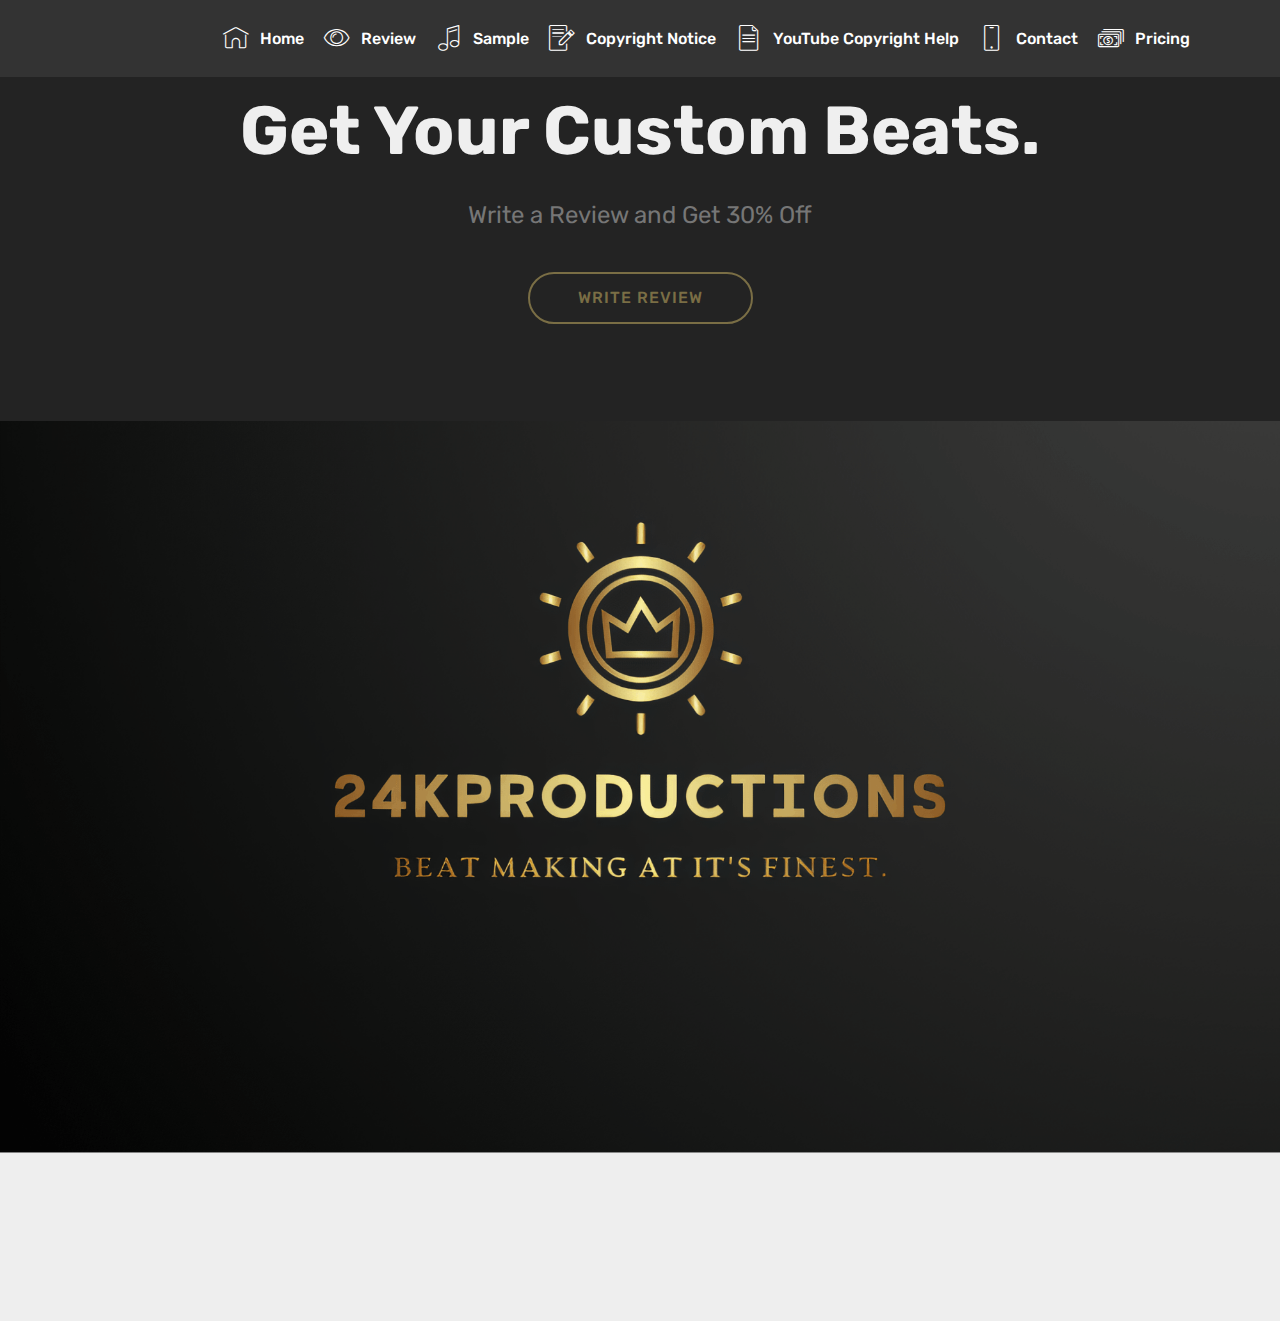
<file: index.html>
<!DOCTYPE html>
<html  >
<head>
  <!-- Site made with Mobirise Website Builder v4.12.4, https://mobirise.com -->
  <meta charset="UTF-8">
  <meta http-equiv="X-UA-Compatible" content="IE=edge">
  <meta name="generator" content="Mobirise v4.12.4, mobirise.com">
  <meta name="twitter:card" content="summary_large_image"/>
  <meta name="twitter:image:src" content="assets/images/index-meta.png">
  <meta property="og:image" content="assets/images/index-meta.png">
  <meta name="twitter:title" content="Home">
  <meta name="viewport" content="width=device-width, initial-scale=1, minimum-scale=1">
  <link rel="shortcut icon" href="assets/images/annotation-2020-06-20-170005-128x90.png" type="image/x-icon">
  <meta name="description" content="Welcome To 24kProductions.">
  
  
  <title>Home</title>
  <link rel="stylesheet" href="assets/web/assets/mobirise-icons/mobirise-icons.css">
  <link rel="stylesheet" href="assets/bootstrap/css/bootstrap.min.css">
  <link rel="stylesheet" href="assets/bootstrap/css/bootstrap-grid.min.css">
  <link rel="stylesheet" href="assets/bootstrap/css/bootstrap-reboot.min.css">
  <link rel="stylesheet" href="assets/tether/tether.min.css">
  <link rel="stylesheet" href="assets/animatecss/animate.min.css">
  <link rel="stylesheet" href="assets/dropdown/css/style.css">
  <link rel="stylesheet" href="assets/theme/css/style.css">
  <link rel="preload" as="style" href="assets/mobirise/css/mbr-additional.css"><link rel="stylesheet" href="assets/mobirise/css/mbr-additional.css" type="text/css">
  
  
  
</head>
<body>
  <section class="menu cid-s4lVjma0cs" once="menu" id="menu1-13">

    

    <nav class="navbar navbar-expand beta-menu navbar-dropdown align-items-center navbar-fixed-top navbar-toggleable-sm">
        <button class="navbar-toggler navbar-toggler-right" type="button" data-toggle="collapse" data-target="#navbarSupportedContent" aria-controls="navbarSupportedContent" aria-expanded="false" aria-label="Toggle navigation">
            <div class="hamburger">
                <span></span>
                <span></span>
                <span></span>
                <span></span>
            </div>
        </button>
        <div class="menu-logo">
            <div class="navbar-brand">
                
                
            </div>
        </div>
        <div class="collapse navbar-collapse" id="navbarSupportedContent">
            <ul class="navbar-nav nav-dropdown nav-right navbar-nav-top-padding" data-app-modern-menu="true"><li class="nav-item">
                    <a class="nav-link link text-white display-4" href="index.html#top">
                        <span class="mbri-home mbr-iconfont mbr-iconfont-btn"></span>Home</a>
                </li><li class="nav-item"><a class="nav-link link text-white display-4" href="page6.html#form1-n"><span class="mbri-preview mbr-iconfont mbr-iconfont-btn"></span>
                        Review</a></li><li class="nav-item"><a class="nav-link link text-white display-4" href="page5.html#top"><span class="mbri-music mbr-iconfont mbr-iconfont-btn"></span>Sample</a></li><li class="nav-item"><a class="nav-link link text-white display-4" href="page4.html#top"><span class="mbri-edit mbr-iconfont mbr-iconfont-btn"></span>
                        Copyright Notice</a></li><li class="nav-item"><a class="nav-link link text-white display-4" href="page3.html#top"><span class="mbri-file mbr-iconfont mbr-iconfont-btn"></span>
                        YouTube Copyright Help</a></li><li class="nav-item"><a class="nav-link link text-white display-4" href="page2.html#top"><span class="mbri-mobile mbr-iconfont mbr-iconfont-btn"></span>
                        Contact</a></li>
                <li class="nav-item">
                    <a class="nav-link link text-white display-4" href="page1.html#top"><span class="mbri-cash mbr-iconfont mbr-iconfont-btn"></span>
                        Pricing</a>
                </li></ul>
            
        </div>
    </nav>
</section>

<section class="engine"><a href="https://mobirise.info/e">how to make a website for free</a></section><section class="header1 cid-s4luLaCVQo" id="header16-y">

    

    

    <div class="container">
        <div class="row justify-content-md-center">
            <div class="col-md-10 align-center">
                <h1 class="mbr-section-title mbr-bold pb-3 mbr-fonts-style display-1">
                    Get Your Custom Beats.</h1>
                
                <p class="mbr-text pb-3 mbr-fonts-style display-5">
                    Write a Review and Get 30% Off</p>
                <div class="mbr-section-btn"><a class="btn btn-md btn-danger-outline display-4" href="page6.html#form1-n">WRITE REVIEW</a></div>
            </div>
        </div>
    </div>

</section>

<section class="cid-s4luLtZcjH mbr-fullscreen mbr-parallax-background" id="header2-z">

    

    

    <div class="container align-center">
        <div class="row justify-content-md-center">
            <div class="mbr-white col-md-10">
                
                
                
                
            </div>
        </div>
    </div>
    
</section>


  <script src="assets/web/assets/jquery/jquery.min.js"></script>
  <script src="assets/popper/popper.min.js"></script>
  <script src="assets/bootstrap/js/bootstrap.min.js"></script>
  <script src="assets/tether/tether.min.js"></script>
  <script src="assets/smoothscroll/smooth-scroll.js"></script>
  <script src="assets/touchswipe/jquery.touch-swipe.min.js"></script>
  <script src="assets/viewportchecker/jquery.viewportchecker.js"></script>
  <script src="assets/parallax/jarallax.min.js"></script>
  <script src="assets/dropdown/js/nav-dropdown.js"></script>
  <script src="assets/dropdown/js/navbar-dropdown.js"></script>
  <script src="assets/theme/js/script.js"></script>
  
  
  <input name="animation" type="hidden">
  </body>
</html>
</file>
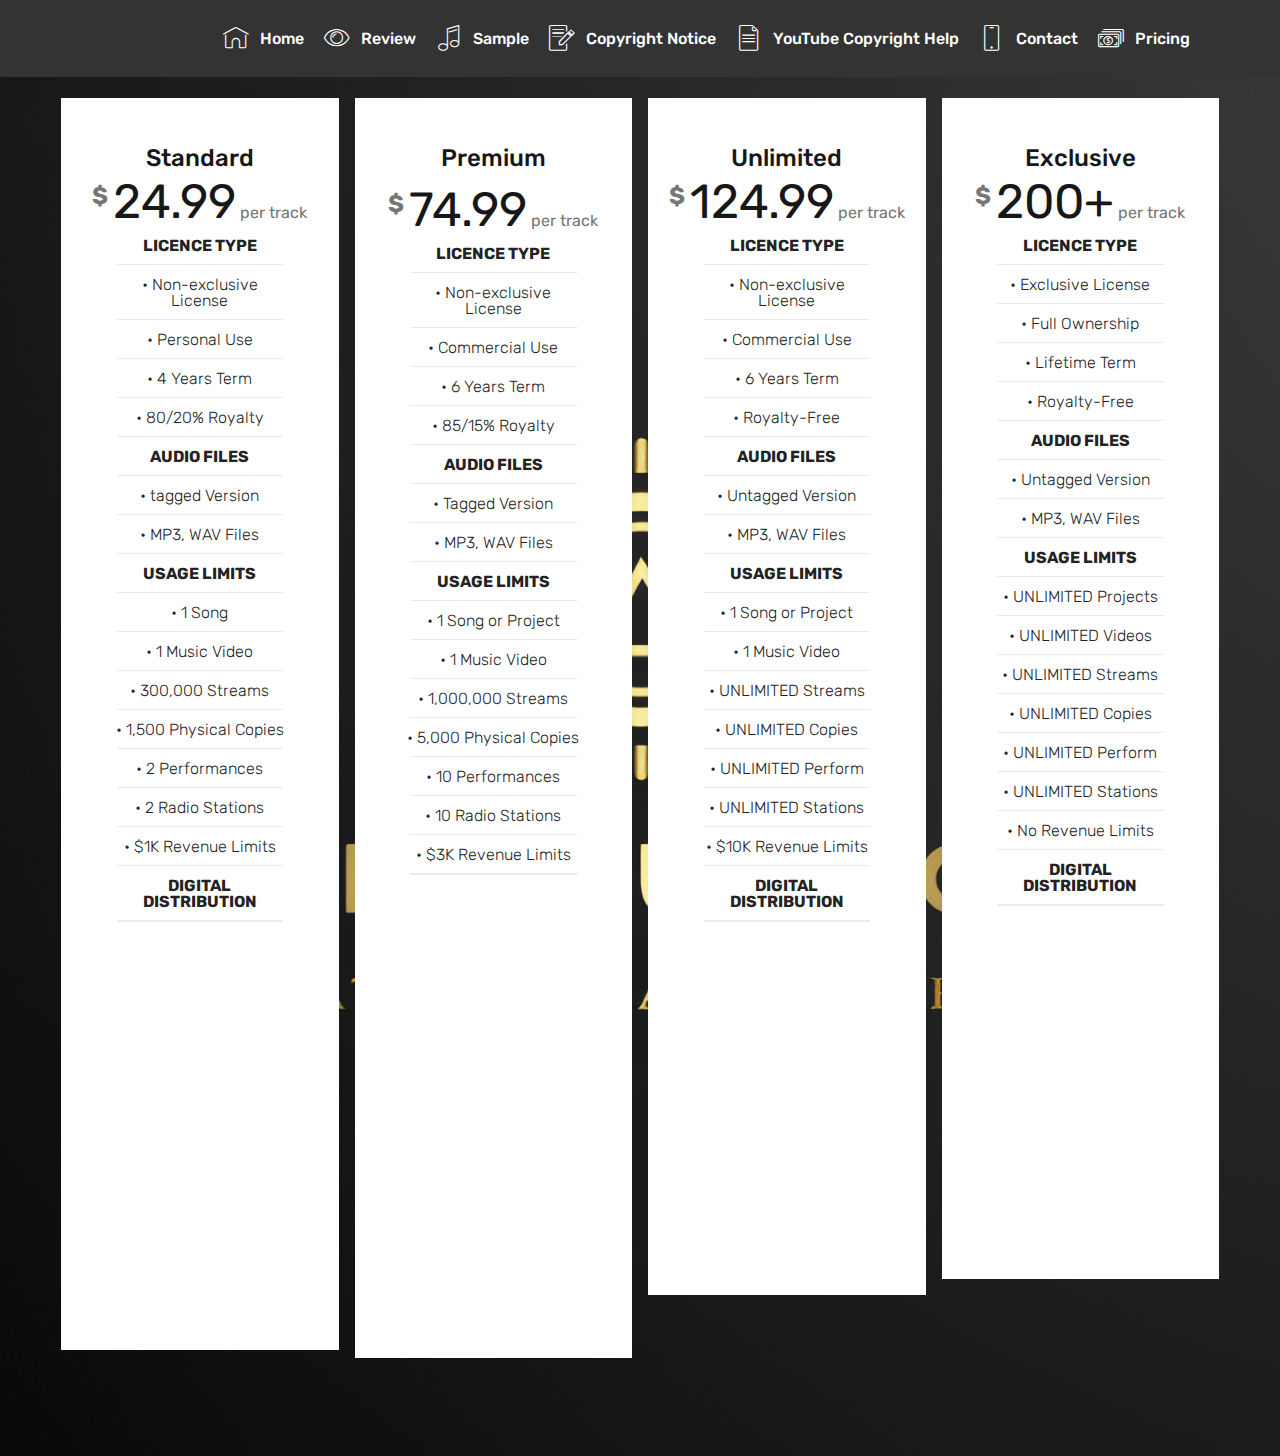
<file: page1.html>
<!DOCTYPE html>
<html  >
<head>
  <!-- Site made with Mobirise Website Builder v4.12.4, https://mobirise.com -->
  <meta charset="UTF-8">
  <meta http-equiv="X-UA-Compatible" content="IE=edge">
  <meta name="generator" content="Mobirise v4.12.4, mobirise.com">
  <meta name="twitter:card" content="summary_large_image"/>
  <meta name="twitter:image:src" content="assets/images/page1-meta.png">
  <meta property="og:image" content="assets/images/page1-meta.png">
  <meta name="twitter:title" content="Pricing">
  <meta name="viewport" content="width=device-width, initial-scale=1, minimum-scale=1">
  <link rel="shortcut icon" href="assets/images/annotation-2020-06-20-170005-128x90.png" type="image/x-icon">
  <meta name="description" content="">
  
  
  <title>Pricing</title>
  <link rel="stylesheet" href="assets/web/assets/mobirise-icons/mobirise-icons.css">
  <link rel="stylesheet" href="assets/bootstrap/css/bootstrap.min.css">
  <link rel="stylesheet" href="assets/bootstrap/css/bootstrap-grid.min.css">
  <link rel="stylesheet" href="assets/bootstrap/css/bootstrap-reboot.min.css">
  <link rel="stylesheet" href="assets/tether/tether.min.css">
  <link rel="stylesheet" href="assets/animatecss/animate.min.css">
  <link rel="stylesheet" href="assets/dropdown/css/style.css">
  <link rel="stylesheet" href="assets/theme/css/style.css">
  <link rel="preload" as="style" href="assets/mobirise/css/mbr-additional.css"><link rel="stylesheet" href="assets/mobirise/css/mbr-additional.css" type="text/css">
  
  
  
</head>
<body>
  <section class="menu cid-s4lVjma0cs" once="menu" id="menu1-13">

    

    <nav class="navbar navbar-expand beta-menu navbar-dropdown align-items-center navbar-fixed-top navbar-toggleable-sm">
        <button class="navbar-toggler navbar-toggler-right" type="button" data-toggle="collapse" data-target="#navbarSupportedContent" aria-controls="navbarSupportedContent" aria-expanded="false" aria-label="Toggle navigation">
            <div class="hamburger">
                <span></span>
                <span></span>
                <span></span>
                <span></span>
            </div>
        </button>
        <div class="menu-logo">
            <div class="navbar-brand">
                
                
            </div>
        </div>
        <div class="collapse navbar-collapse" id="navbarSupportedContent">
            <ul class="navbar-nav nav-dropdown nav-right navbar-nav-top-padding" data-app-modern-menu="true"><li class="nav-item">
                    <a class="nav-link link text-white display-4" href="index.html#top">
                        <span class="mbri-home mbr-iconfont mbr-iconfont-btn"></span>Home</a>
                </li><li class="nav-item"><a class="nav-link link text-white display-4" href="page6.html#form1-n"><span class="mbri-preview mbr-iconfont mbr-iconfont-btn"></span>
                        Review</a></li><li class="nav-item"><a class="nav-link link text-white display-4" href="page5.html#top"><span class="mbri-music mbr-iconfont mbr-iconfont-btn"></span>Sample</a></li><li class="nav-item"><a class="nav-link link text-white display-4" href="page4.html#top"><span class="mbri-edit mbr-iconfont mbr-iconfont-btn"></span>
                        Copyright Notice</a></li><li class="nav-item"><a class="nav-link link text-white display-4" href="page3.html#top"><span class="mbri-file mbr-iconfont mbr-iconfont-btn"></span>
                        YouTube Copyright Help</a></li><li class="nav-item"><a class="nav-link link text-white display-4" href="page2.html#top"><span class="mbri-mobile mbr-iconfont mbr-iconfont-btn"></span>
                        Contact</a></li>
                <li class="nav-item">
                    <a class="nav-link link text-white display-4" href="page1.html#top"><span class="mbri-cash mbr-iconfont mbr-iconfont-btn"></span>
                        Pricing</a>
                </li></ul>
            
        </div>
    </nav>
</section>

<section class="engine"><a href="https://mobirise.info/p">website templates free download</a></section><section class="pricing-table1 cid-s2aHGwHn66" id="pricing-tables1-5">

    

    
    <div class="container">
        <div class="media-container-row">

            <div class="plan col-12 mx-2 my-2 justify-content-center col-lg-3">
                <div class="plan-header text-center pt-5">
                    <h3 class="plan-title mbr-fonts-style display-5">
                        Standard
                    </h3>
                    <div class="plan-price">
                        <span class="price-value mbr-fonts-style display-5">
                            $
                        </span>
                        <span class="price-figure mbr-fonts-style display-2"><span style="font-weight: normal;">24.99</span></span>
                        <small class="price-term mbr-fonts-style display-7">
                            per track</small>
                    </div>
                </div>
                <div class="plan-body pb-5">
                    <div class="plan-list align-center">
                        <ul class="list-group list-group-flush mbr-fonts-style display-4">
                            <li class="list-group-item"><strong>LICENCE TYPE</strong></li><li class="list-group-item">• Non-exclusive License
</li><li class="list-group-item">• Personal Use
</li><li class="list-group-item">• 4 Years Term
</li><li class="list-group-item">• 80/20% Royalty</li><li class="list-group-item"><strong>AUDIO FILES</strong></li><li class="list-group-item">• tagged Version
</li><li class="list-group-item">• MP3, WAV Files</li><li class="list-group-item"><strong>USAGE LIMITS</strong></li><li class="list-group-item">• 1 Song
</li><li class="list-group-item">• 1 Music Video
</li><li class="list-group-item">• 300,000 Streams
</li><li class="list-group-item">• 1,500 Physical Copies
</li><li class="list-group-item">• 2 Performances
</li><li class="list-group-item">• 2 Radio Stations
</li><li class="list-group-item">• $1K Revenue Limits</li><li class="list-group-item"><strong>DIGITAL DISTRIBUTION</strong></li><li class="list-group-item">• YouTube Monetization
</li><li class="list-group-item">• All online website: YouTube, Instagram and SoundCloud etc.
</li><li class="list-group-item">• Must give credit (prod. 24kProductions)
</li><li class="list-group-item">• Streaming Services (Spotify, Apple Music, JOOX, Melon etc.) are not allowed
</li><li class="list-group-item">• No Content ID</li>
                        </ul>
                    </div>
                    <div class="mbr-section-btn text-center pt-4">
                        <a href="https://mobirise.co" class="btn btn-primary display-4">BUY NOW</a>
                    </div>
                </div>
            </div>

            <div class="plan col-12 mx-2 my-2 justify-content-center col-lg-3">
                <div class="plan-header text-center pt-5">
                    <h3 class="plan-title mbr-fonts-style display-5"><p>Premium</p></h3>
                    <div class="plan-price">
                        <span class="price-value mbr-fonts-style display-5">
                            $
                        </span>
                        <span class="price-figure mbr-fonts-style display-2"><span style="font-weight: normal;">74.99</span></span>
                        <small class="price-term mbr-fonts-style display-7">
                            per track</small>
                    </div>
                </div>
                <div class="plan-body pb-5">
                    <div class="plan-list align-center">
                        <ul class="list-group list-group-flush mbr-fonts-style display-4">
                            <li class="list-group-item"><strong>
                                LICENCE TYPE</strong></li><li class="list-group-item">• Non-exclusive License
</li><li class="list-group-item">• Commercial Use
</li><li class="list-group-item">• 6 Years Term
</li><li class="list-group-item">• 85/15% Royalty</li><li class="list-group-item"><strong>AUDIO FILES</strong></li><li class="list-group-item">• Tagged Version
</li><li class="list-group-item">• MP3, WAV Files</li><li class="list-group-item"><strong>USAGE LIMITS</strong></li><li class="list-group-item">• 1 Song or Project
</li><li class="list-group-item">• 1 Music Video
</li><li class="list-group-item">• 1,000,000 Streams
</li><li class="list-group-item">• 5,000 Physical Copies
</li><li class="list-group-item">• 10 Performances
</li><li class="list-group-item">• 10 Radio Stations
</li><li class="list-group-item">• $3K Revenue Limits</li><li class="list-group-item"><strong>DIGITAL DISTRIBUTION</strong></li><li class="list-group-item">• YouTube Monetization
</li><li class="list-group-item">• All non-profit website: YouTube, Instagram and SoundCloud etc.
</li><li class="list-group-item">• All Streaming Services (Spotify, Apple Music, JOOX, Melon etc.)
</li><li class="list-group-item">• No Content ID
</li><li class="list-group-item">• Must give credit (prod.24kProductions)</li>
                        </ul>
                    </div>
                    <div class="mbr-section-btn text-center pt-4">
                        <a href="https://mobirise.co" class="btn btn-primary display-4">BUY NOW</a>
                    </div>
                </div>
            </div>

            <div class="plan col-12 mx-2 my-2 justify-content-center col-lg-3">
                <div class="plan-header text-center pt-5">
                    <h3 class="plan-title mbr-fonts-style display-5">Unlimited</h3>
                    <div class="plan-price">
                        <span class="price-value mbr-fonts-style display-5">
                            $
                        </span>
                        <span class="price-figure mbr-fonts-style display-2"><span style="font-weight: normal;">124.99</span></span>
                        <small class="price-term mbr-fonts-style display-7">
                            per track</small>
                    </div>
                </div>
                <div class="plan-body pb-5">
                    <div class="plan-list align-center">
                        <ul class="list-group list-group-flush mbr-fonts-style display-4">
                            <li class="list-group-item"><strong>
                                LICENCE TYPE</strong></li><li class="list-group-item">• Non-exclusive License
</li><li class="list-group-item">• Commercial Use
</li><li class="list-group-item">• 6 Years Term
</li><li class="list-group-item">• Royalty-Free</li><li class="list-group-item"><strong>AUDIO FILES</strong></li><li class="list-group-item">• Untagged Version
</li><li class="list-group-item">• MP3, WAV Files</li><li class="list-group-item"><strong>USAGE LIMITS</strong></li><li class="list-group-item">• 1 Song or Project
</li><li class="list-group-item">• 1 Music Video
</li><li class="list-group-item">• UNLIMITED Streams
</li><li class="list-group-item">• UNLIMITED Copies
</li><li class="list-group-item">• UNLIMITED Perform
</li><li class="list-group-item">• UNLIMITED Stations
</li><li class="list-group-item">• $10K Revenue Limits</li><li class="list-group-item"><strong>DIGITAL DISTRIBUTION</strong></li><li class="list-group-item">• YouTube Monetization
</li><li class="list-group-item">• All non-profit website: YouTube, Instagram and SoundCloud etc.
</li><li class="list-group-item">• All Streaming Services (Spotify, Apple Music, JOOX, Melon etc.)
</li><li class="list-group-item">• No Content ID</li>
                        </ul>
                    </div>
                    <div class="mbr-section-btn text-center pt-4">
                        <a href="https://mobirise.co" class="btn btn-primary display-4">BUY NOW</a>
                    </div>
                </div>
            </div>

            <div class="plan col-12 mx-2 my-2 justify-content-center col-lg-3">
                <div class="plan-header text-center pt-5">
                    <h3 class="plan-title mbr-fonts-style display-5">
                        Exclusive</h3>
                    <div class="plan-price">
                        <span class="price-value mbr-fonts-style display-5">
                            $
                        </span>
                        <span class="price-figure mbr-fonts-style display-2"><span style="font-weight: normal;">200+</span></span>
                        <small class="price-term mbr-fonts-style display-7">
                            per track</small>
                    </div>
                </div>
                <div class="plan-body pb-5">
                    <div class="plan-list align-center">
                        <ul class="list-group list-group-flush mbr-fonts-style display-4">
                            <li class="list-group-item"><strong>LICENCE TYPE</strong></li><li class="list-group-item">• Exclusive License
</li><li class="list-group-item">• Full Ownership
</li><li class="list-group-item">• Lifetime Term
</li><li class="list-group-item">• Royalty-Free</li><li class="list-group-item"><strong>AUDIO FILES</strong></li><li class="list-group-item">• Untagged Version
</li><li class="list-group-item">• MP3, WAV Files</li><li class="list-group-item"><strong>USAGE LIMITS</strong></li><li class="list-group-item">• UNLIMITED Projects
</li><li class="list-group-item">• UNLIMITED Videos
</li><li class="list-group-item">• UNLIMITED Streams
</li><li class="list-group-item">• UNLIMITED Copies
</li><li class="list-group-item">• UNLIMITED Perform
</li><li class="list-group-item">• UNLIMITED Stations
</li><li class="list-group-item">• No Revenue Limits</li><li class="list-group-item"><strong>DIGITAL DISTRIBUTION</strong></li><li class="list-group-item">• YouTube Monetization
</li><li class="list-group-item">• All non-profit website: YouTube, Instagram and SoundCloud etc.
</li><li class="list-group-item">• All Streaming Services: Spotify, Apple Music, JOOX, Melon etc.
</li><li class="list-group-item">• Content ID</li>
                        </ul>
                    </div>
                    <div class="mbr-section-btn text-center pt-4"><a href="https://mobirise.co" class="btn btn-primary display-4">BUY NOW</a></div>
                </div>
            </div>
        </div>
    </div>
</section>


  <script src="assets/web/assets/jquery/jquery.min.js"></script>
  <script src="assets/popper/popper.min.js"></script>
  <script src="assets/bootstrap/js/bootstrap.min.js"></script>
  <script src="assets/tether/tether.min.js"></script>
  <script src="assets/viewportchecker/jquery.viewportchecker.js"></script>
  <script src="assets/dropdown/js/nav-dropdown.js"></script>
  <script src="assets/dropdown/js/navbar-dropdown.js"></script>
  <script src="assets/touchswipe/jquery.touch-swipe.min.js"></script>
  <script src="assets/smoothscroll/smooth-scroll.js"></script>
  <script src="assets/theme/js/script.js"></script>
  
  
  <input name="animation" type="hidden">
  </body>
</html>
</file>
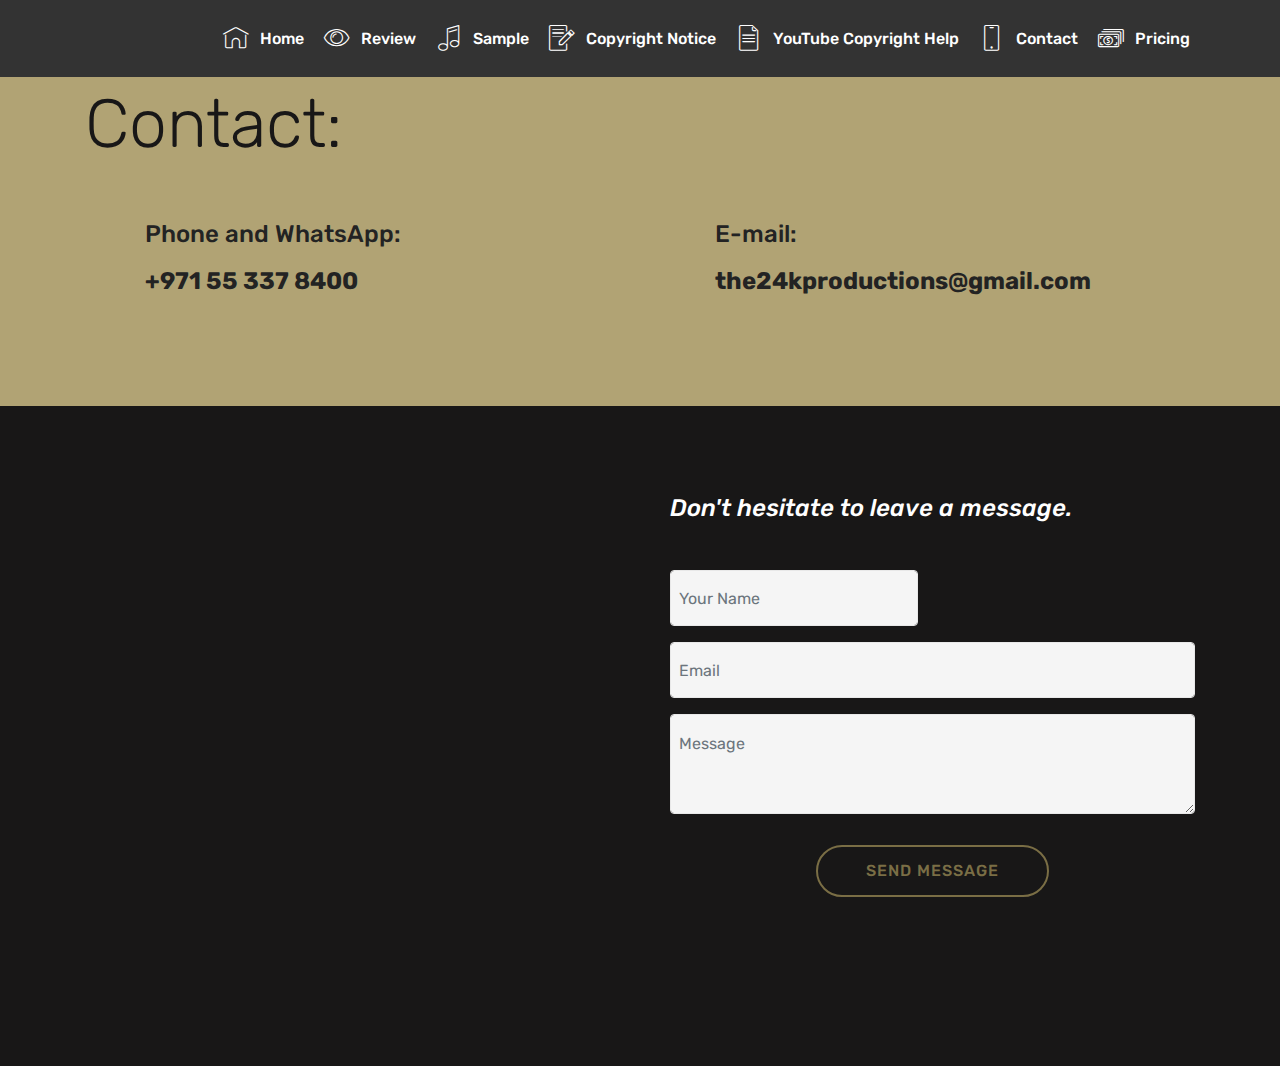
<file: page2.html>
<!DOCTYPE html>
<html  >
<head>
  <!-- Site made with Mobirise Website Builder v4.12.4, https://mobirise.com -->
  <meta charset="UTF-8">
  <meta http-equiv="X-UA-Compatible" content="IE=edge">
  <meta name="generator" content="Mobirise v4.12.4, mobirise.com">
  <meta name="twitter:card" content="summary_large_image"/>
  <meta name="twitter:image:src" content="assets/images/page2-meta.png">
  <meta property="og:image" content="assets/images/page2-meta.png">
  <meta name="twitter:title" content="Contact">
  <meta name="viewport" content="width=device-width, initial-scale=1, minimum-scale=1">
  <link rel="shortcut icon" href="assets/images/annotation-2020-06-20-170005-128x90.png" type="image/x-icon">
  <meta name="description" content="">
  
  
  <title>Contact</title>
  <link rel="stylesheet" href="assets/web/assets/mobirise-icons/mobirise-icons.css">
  <link rel="stylesheet" href="assets/bootstrap/css/bootstrap.min.css">
  <link rel="stylesheet" href="assets/bootstrap/css/bootstrap-grid.min.css">
  <link rel="stylesheet" href="assets/bootstrap/css/bootstrap-reboot.min.css">
  <link rel="stylesheet" href="assets/animatecss/animate.min.css">
  <link rel="stylesheet" href="assets/tether/tether.min.css">
  <link rel="stylesheet" href="assets/dropdown/css/style.css">
  <link rel="stylesheet" href="assets/theme/css/style.css">
  <link rel="preload" as="style" href="assets/mobirise/css/mbr-additional.css"><link rel="stylesheet" href="assets/mobirise/css/mbr-additional.css" type="text/css">
  
  
  
</head>
<body>
  <section class="menu cid-s4lVjma0cs" once="menu" id="menu1-13">

    

    <nav class="navbar navbar-expand beta-menu navbar-dropdown align-items-center navbar-fixed-top navbar-toggleable-sm">
        <button class="navbar-toggler navbar-toggler-right" type="button" data-toggle="collapse" data-target="#navbarSupportedContent" aria-controls="navbarSupportedContent" aria-expanded="false" aria-label="Toggle navigation">
            <div class="hamburger">
                <span></span>
                <span></span>
                <span></span>
                <span></span>
            </div>
        </button>
        <div class="menu-logo">
            <div class="navbar-brand">
                
                
            </div>
        </div>
        <div class="collapse navbar-collapse" id="navbarSupportedContent">
            <ul class="navbar-nav nav-dropdown nav-right navbar-nav-top-padding" data-app-modern-menu="true"><li class="nav-item">
                    <a class="nav-link link text-white display-4" href="index.html#top">
                        <span class="mbri-home mbr-iconfont mbr-iconfont-btn"></span>Home</a>
                </li><li class="nav-item"><a class="nav-link link text-white display-4" href="page6.html#form1-n"><span class="mbri-preview mbr-iconfont mbr-iconfont-btn"></span>
                        Review</a></li><li class="nav-item"><a class="nav-link link text-white display-4" href="page5.html#top"><span class="mbri-music mbr-iconfont mbr-iconfont-btn"></span>Sample</a></li><li class="nav-item"><a class="nav-link link text-white display-4" href="page4.html#top"><span class="mbri-edit mbr-iconfont mbr-iconfont-btn"></span>
                        Copyright Notice</a></li><li class="nav-item"><a class="nav-link link text-white display-4" href="page3.html#top"><span class="mbri-file mbr-iconfont mbr-iconfont-btn"></span>
                        YouTube Copyright Help</a></li><li class="nav-item"><a class="nav-link link text-white display-4" href="page2.html#top"><span class="mbri-mobile mbr-iconfont mbr-iconfont-btn"></span>
                        Contact</a></li>
                <li class="nav-item">
                    <a class="nav-link link text-white display-4" href="page1.html#top"><span class="mbri-cash mbr-iconfont mbr-iconfont-btn"></span>
                        Pricing</a>
                </li></ul>
            
        </div>
    </nav>
</section>

<section class="engine"><a href="https://mobirise.info/v">free html templates</a></section><section class="mbr-section contacts3 cid-s2V72HTstX" id="contacts3-d">
    <!---->
    
    <!---->
    <!--Overlay-->
    
    <!--Container-->
    <div class="container">
        <div class="row">
            <!--Titles-->
            <div class="title col-12">
                <h2 class="align-left mbr-fonts-style display-1">Contact:</h2>
                
            </div>
            <div class="col-12">
                <div class="row">
                    
                    <div class="col-12 col-md-6">
                        <div class="wrapper">
                            <span class="iconfont-wrapper">
                                <span class="amp-iconfont icon fa-phone fa"></span>
                            </span>
                            <div class="b-info b-phone">
                                <h5 class="align-left mbr-fonts-style display-5">
                                    Phone and WhatsApp:
                                </h5>
                                <p class="mbr-text align-left mbr-fonts-style display-5">
                                    <a href="tel:+971553378400"><strong>+971 55 337 8400</strong></a></p>
                            </div>
                        </div>
                    </div>
                    <div class="col-12 col-md-6">
                        <div class="wrapper">
                            <span class="iconfont-wrapper">
                                <span class="amp-iconfont icon fa-comment-o fa"></span>
                            </span>
                            <div class="b-info b-mail">
                                <h5 class="align-left mbr-fonts-style display-5">
                                    E-mail:
                                </h5>
                                <p class="mbr-text align-left mbr-fonts-style display-5">
                                    <a href="mailto:the24kproductions@gmail.com"><strong>the24kproductions@gmail.com</strong></a></p>
                            </div>
                        </div>
                    </div>
                    
                </div>
            </div>
        </div>
    </div>
</section>

<section class="mbr-section form4 cid-s4lBg19UO2" id="form4-11">

    

    
    <div class="container">
        <div class="row">
            <div class="col-md-6">
                <div class="google-map"><iframe frameborder="0" style="border:0" src="https://www.google.com/maps/embed?pb=!1m18!1m12!1m3!1d3631.145131890321!2d54.348749014311984!3d24.480427766413836!2m3!1f0!2f0!3f0!3m2!1i1024!2i768!4f13.1!3m3!1m2!1s0x3e5e6676bf44b423%3A0x98313020278ec16f!2sAll%20Prints%20Distributors%20%26%20Publishers!5e0!3m2!1sen!2sae!4v1594390542009!5m2!1sen!2sae" allowfullscreen=""></iframe></div>
            </div>
            <div class="col-md-6">
                
                <div>
                    <div class="icon-block pb-3 align-left">
                        
                        <h4 class="icon-block__title align-left mbr-fonts-style display-5">
                            Don't hesitate to leave a message. &nbsp; &nbsp; &nbsp; &nbsp; &nbsp; &nbsp; &nbsp; &nbsp; &nbsp; &nbsp; &nbsp; &nbsp;&nbsp;</h4>
                    </div>
                    
                </div>
                <div data-form-type="formoid">
                    <!---Formbuilder Form--->
                    <form action="https://mobirise.com/" method="POST" class="mbr-form form-with-styler" data-form-title="Mobirise Form"><input type="hidden" name="email" data-form-email="true" value="GxzQ41T6y9ga7bEMk2uqTbd4HAKnp3WAUA1aI2yABsUiNs1LxjTKcEAzLiRbrXIy+2AWQgYdBnMzzS9vFuH2uTjw22P3svo90fnwscmFy/evfA9nOFRuk0VvjO5Oy+kz">
                        <div class="row">
                            <div hidden="hidden" data-form-alert="" class="alert alert-success col-12">Thanks for reaching out!</div>
                            <div hidden="hidden" data-form-alert-danger="" class="alert alert-danger col-12">
                            </div>
                        </div>
                        <div class="dragArea row">
                            <div class="col-md-6  form-group" data-for="name">
                                <input type="text" name="name" placeholder="Your Name" data-form-field="Name" required="required" class="form-control input display-7" id="name-form4-11">
                            </div>
                            
                            <div data-for="email" class="col-md-12  form-group">
                                <input type="text" name="email" placeholder="Email" data-form-field="Email" class="form-control input display-7" required="required" id="email-form4-11">
                            </div>
                            <div data-for="message" class="col-md-12  form-group">
                                <textarea name="message" placeholder="Message" data-form-field="Message" class="form-control input display-7" id="message-form4-11"></textarea>
                            </div>
                            <div class="col-md-12 input-group-btn  mt-2 align-center"><button type="submit" class="btn btn-form btn-danger-outline display-4">SEND MESSAGE</button></div>
                        </div>
                    </form><!---Formbuilder Form--->
                </div>
            </div>
        </div>
    </div>
</section>


  <script src="assets/web/assets/jquery/jquery.min.js"></script>
  <script src="assets/popper/popper.min.js"></script>
  <script src="assets/bootstrap/js/bootstrap.min.js"></script>
  <script src="assets/smoothscroll/smooth-scroll.js"></script>
  <script src="assets/tether/tether.min.js"></script>
  <script src="assets/viewportchecker/jquery.viewportchecker.js"></script>
  <script src="assets/dropdown/js/nav-dropdown.js"></script>
  <script src="assets/dropdown/js/navbar-dropdown.js"></script>
  <script src="assets/touchswipe/jquery.touch-swipe.min.js"></script>
  <script src="assets/theme/js/script.js"></script>
  <script src="assets/formoid/formoid.min.js"></script>
  
  
  <input name="animation" type="hidden">
  </body>
</html>
</file>
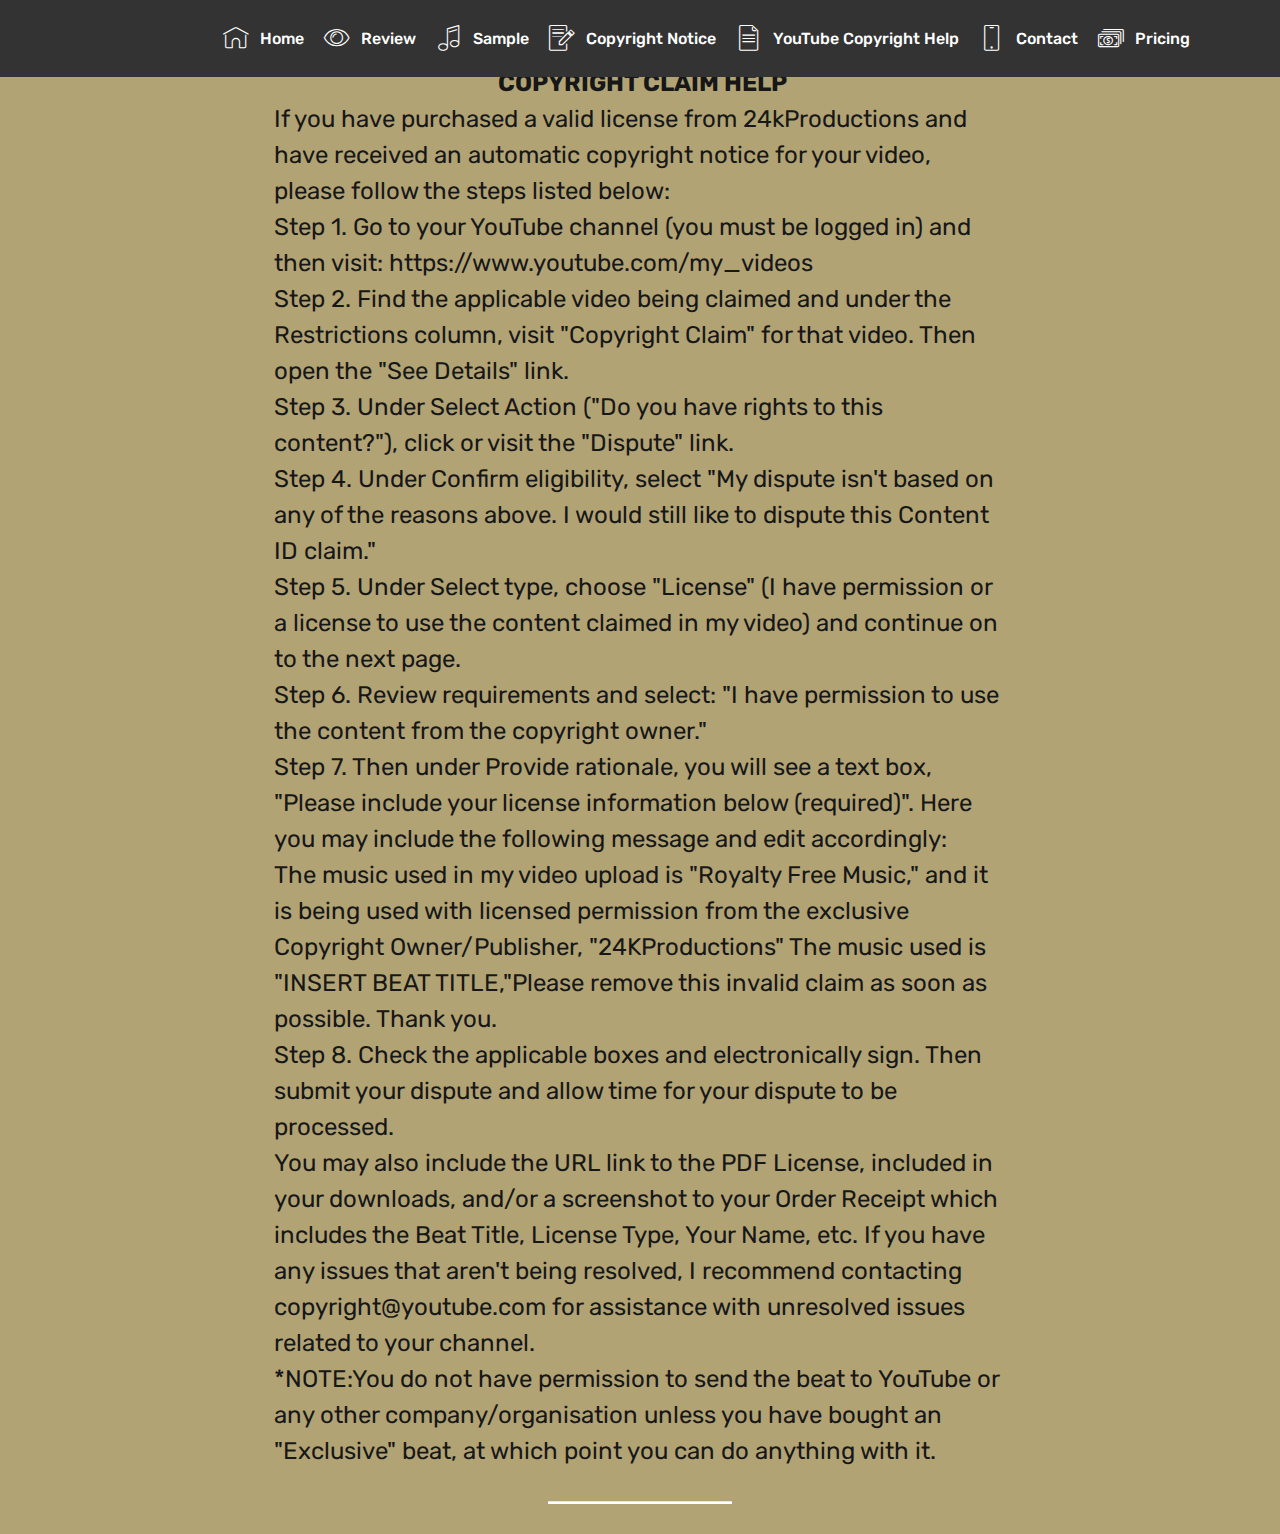
<file: page3.html>
<!DOCTYPE html>
<html  >
<head>
  <!-- Site made with Mobirise Website Builder v4.12.4, https://mobirise.com -->
  <meta charset="UTF-8">
  <meta http-equiv="X-UA-Compatible" content="IE=edge">
  <meta name="generator" content="Mobirise v4.12.4, mobirise.com">
  <meta name="twitter:card" content="summary_large_image"/>
  <meta name="twitter:image:src" content="assets/images/page3-meta.png">
  <meta property="og:image" content="assets/images/page3-meta.png">
  <meta name="twitter:title" content="Youtube Copyright Help">
  <meta name="viewport" content="width=device-width, initial-scale=1, minimum-scale=1">
  <link rel="shortcut icon" href="assets/images/annotation-2020-06-20-170005-128x90.png" type="image/x-icon">
  <meta name="description" content="">
  
  
  <title>Youtube Copyright Help</title>
  <link rel="stylesheet" href="assets/web/assets/mobirise-icons/mobirise-icons.css">
  <link rel="stylesheet" href="assets/bootstrap/css/bootstrap.min.css">
  <link rel="stylesheet" href="assets/bootstrap/css/bootstrap-grid.min.css">
  <link rel="stylesheet" href="assets/bootstrap/css/bootstrap-reboot.min.css">
  <link rel="stylesheet" href="assets/tether/tether.min.css">
  <link rel="stylesheet" href="assets/animatecss/animate.min.css">
  <link rel="stylesheet" href="assets/dropdown/css/style.css">
  <link rel="stylesheet" href="assets/theme/css/style.css">
  <link rel="preload" as="style" href="assets/mobirise/css/mbr-additional.css"><link rel="stylesheet" href="assets/mobirise/css/mbr-additional.css" type="text/css">
  
  
  
</head>
<body>
  <section class="menu cid-s4lVjma0cs" once="menu" id="menu1-13">

    

    <nav class="navbar navbar-expand beta-menu navbar-dropdown align-items-center navbar-fixed-top navbar-toggleable-sm">
        <button class="navbar-toggler navbar-toggler-right" type="button" data-toggle="collapse" data-target="#navbarSupportedContent" aria-controls="navbarSupportedContent" aria-expanded="false" aria-label="Toggle navigation">
            <div class="hamburger">
                <span></span>
                <span></span>
                <span></span>
                <span></span>
            </div>
        </button>
        <div class="menu-logo">
            <div class="navbar-brand">
                
                
            </div>
        </div>
        <div class="collapse navbar-collapse" id="navbarSupportedContent">
            <ul class="navbar-nav nav-dropdown nav-right navbar-nav-top-padding" data-app-modern-menu="true"><li class="nav-item">
                    <a class="nav-link link text-white display-4" href="index.html#top">
                        <span class="mbri-home mbr-iconfont mbr-iconfont-btn"></span>Home</a>
                </li><li class="nav-item"><a class="nav-link link text-white display-4" href="page6.html#form1-n"><span class="mbri-preview mbr-iconfont mbr-iconfont-btn"></span>
                        Review</a></li><li class="nav-item"><a class="nav-link link text-white display-4" href="page5.html#top"><span class="mbri-music mbr-iconfont mbr-iconfont-btn"></span>Sample</a></li><li class="nav-item"><a class="nav-link link text-white display-4" href="page4.html#top"><span class="mbri-edit mbr-iconfont mbr-iconfont-btn"></span>
                        Copyright Notice</a></li><li class="nav-item"><a class="nav-link link text-white display-4" href="page3.html#top"><span class="mbri-file mbr-iconfont mbr-iconfont-btn"></span>
                        YouTube Copyright Help</a></li><li class="nav-item"><a class="nav-link link text-white display-4" href="page2.html#top"><span class="mbri-mobile mbr-iconfont mbr-iconfont-btn"></span>
                        Contact</a></li>
                <li class="nav-item">
                    <a class="nav-link link text-white display-4" href="page1.html#top"><span class="mbri-cash mbr-iconfont mbr-iconfont-btn"></span>
                        Pricing</a>
                </li></ul>
            
        </div>
    </nav>
</section>

<section class="engine"><a href="https://mobirise.info/z">best free html templates</a></section><section class="mbr-section article content10 cid-s3cR2HbpJu" id="content10-g">
    
     

    <div class="container">
        <div class="inner-container" style="width: 66%;">
            <hr class="line" style="width: 25%;">
            <div class="section-text align-center mbr-white mbr-fonts-style display-5"><strong>&nbsp;COPYRIGHT CLAIM HELP
</strong><div>
</div><div>If you have purchased a valid license from 24kProductions and have received an automatic copyright notice for your video, please follow the steps listed below:
</div><div>
</div><div>Step 1. Go to your YouTube channel (you must be logged in) and then visit: https://www.youtube.com/my_videos
</div><div>
</div><div>Step 2. Find the applicable video being claimed and under the Restrictions column, visit "Copyright Claim" for that video. Then open the "See Details" link.
</div><div>
</div><div>Step 3. Under Select Action ("Do you have rights to this content?"), click or visit the "Dispute" link.
</div><div>
</div><div>Step 4. Under Confirm eligibility, select "My dispute isn't based on any of the reasons above. I would still like to dispute this Content ID claim."
</div><div>
</div><div>Step 5. Under Select type, choose "License" (I have permission or a license to use the content claimed in my video) and continue on to the next page.
</div><div>
</div><div>Step 6. Review requirements and select: "I have permission to use the content from the copyright owner."
</div><div>
</div><div>Step 7. Then under Provide rationale, you will see a text box, "Please include your license information below (required)". Here you may include the following message and edit accordingly:
</div><div>
</div><div>The music used in my video upload is "Royalty Free Music," and it is being used with licensed permission from the exclusive Copyright Owner/Publisher, "24KProductions" The music used is "INSERT BEAT TITLE,"Please remove this invalid claim as soon as possible. Thank you.
</div><div>
</div><div>Step 8. Check the applicable boxes and electronically sign. Then submit your dispute and allow time for your dispute to be processed.
</div><div>
</div><div>You may also include the URL link to the PDF License, included in your downloads, and/or a screenshot to your Order Receipt which includes the Beat Title, License Type, Your Name, etc. If you have any issues that aren't being resolved, I recommend contacting copyright@youtube.com for assistance with unresolved issues related to your channel.
</div><div>
</div><div>*NOTE:You do not have permission to send the beat to YouTube or any other company/organisation unless you have bought an "Exclusive" beat, at which point you can do anything with it.</div></div>
            <hr class="line" style="width: 25%;">
        </div>
    </div>
</section>


  <script src="assets/web/assets/jquery/jquery.min.js"></script>
  <script src="assets/popper/popper.min.js"></script>
  <script src="assets/bootstrap/js/bootstrap.min.js"></script>
  <script src="assets/tether/tether.min.js"></script>
  <script src="assets/viewportchecker/jquery.viewportchecker.js"></script>
  <script src="assets/dropdown/js/nav-dropdown.js"></script>
  <script src="assets/dropdown/js/navbar-dropdown.js"></script>
  <script src="assets/touchswipe/jquery.touch-swipe.min.js"></script>
  <script src="assets/smoothscroll/smooth-scroll.js"></script>
  <script src="assets/theme/js/script.js"></script>
  
  
  <input name="animation" type="hidden">
  </body>
</html>
</file>
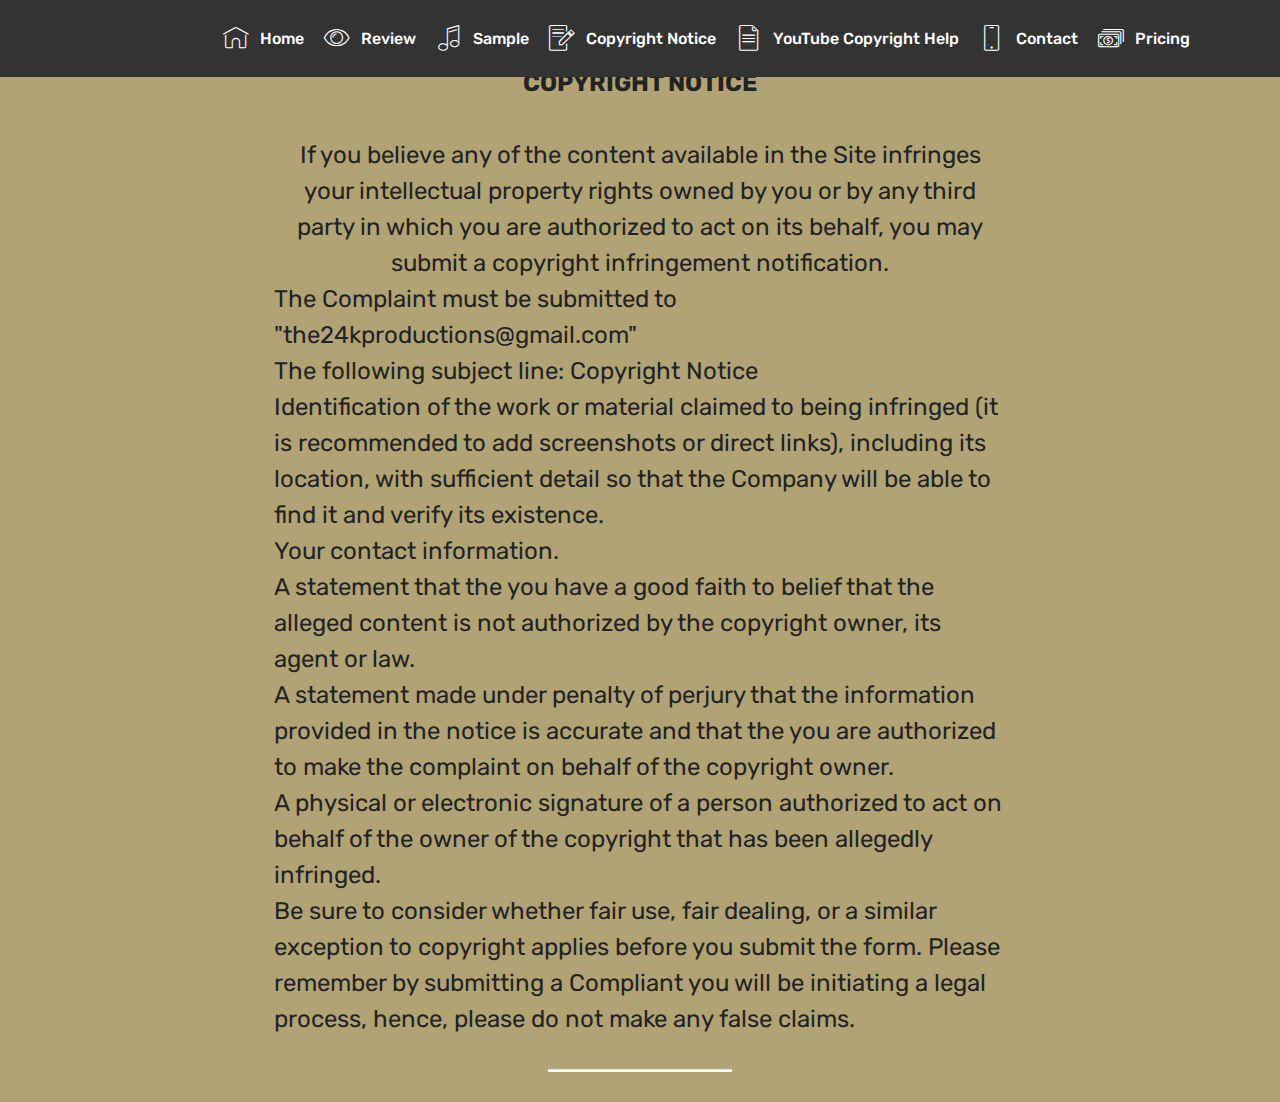
<file: page4.html>
<!DOCTYPE html>
<html  >
<head>
  <!-- Site made with Mobirise Website Builder v4.12.4, https://mobirise.com -->
  <meta charset="UTF-8">
  <meta http-equiv="X-UA-Compatible" content="IE=edge">
  <meta name="generator" content="Mobirise v4.12.4, mobirise.com">
  <meta name="twitter:card" content="summary_large_image"/>
  <meta name="twitter:image:src" content="assets/images/page4-meta.png">
  <meta property="og:image" content="assets/images/page4-meta.png">
  <meta name="twitter:title" content="Copyright Notice">
  <meta name="viewport" content="width=device-width, initial-scale=1, minimum-scale=1">
  <link rel="shortcut icon" href="assets/images/annotation-2020-06-20-170005-128x90.png" type="image/x-icon">
  <meta name="description" content="">
  
  
  <title>Copyright Notice</title>
  <link rel="stylesheet" href="assets/web/assets/mobirise-icons/mobirise-icons.css">
  <link rel="stylesheet" href="assets/bootstrap/css/bootstrap.min.css">
  <link rel="stylesheet" href="assets/bootstrap/css/bootstrap-grid.min.css">
  <link rel="stylesheet" href="assets/bootstrap/css/bootstrap-reboot.min.css">
  <link rel="stylesheet" href="assets/tether/tether.min.css">
  <link rel="stylesheet" href="assets/animatecss/animate.min.css">
  <link rel="stylesheet" href="assets/dropdown/css/style.css">
  <link rel="stylesheet" href="assets/theme/css/style.css">
  <link rel="preload" as="style" href="assets/mobirise/css/mbr-additional.css"><link rel="stylesheet" href="assets/mobirise/css/mbr-additional.css" type="text/css">
  
  
  
</head>
<body>
  <section class="menu cid-s4lVjma0cs" once="menu" id="menu1-13">

    

    <nav class="navbar navbar-expand beta-menu navbar-dropdown align-items-center navbar-fixed-top navbar-toggleable-sm">
        <button class="navbar-toggler navbar-toggler-right" type="button" data-toggle="collapse" data-target="#navbarSupportedContent" aria-controls="navbarSupportedContent" aria-expanded="false" aria-label="Toggle navigation">
            <div class="hamburger">
                <span></span>
                <span></span>
                <span></span>
                <span></span>
            </div>
        </button>
        <div class="menu-logo">
            <div class="navbar-brand">
                
                
            </div>
        </div>
        <div class="collapse navbar-collapse" id="navbarSupportedContent">
            <ul class="navbar-nav nav-dropdown nav-right navbar-nav-top-padding" data-app-modern-menu="true"><li class="nav-item">
                    <a class="nav-link link text-white display-4" href="index.html#top">
                        <span class="mbri-home mbr-iconfont mbr-iconfont-btn"></span>Home</a>
                </li><li class="nav-item"><a class="nav-link link text-white display-4" href="page6.html#form1-n"><span class="mbri-preview mbr-iconfont mbr-iconfont-btn"></span>
                        Review</a></li><li class="nav-item"><a class="nav-link link text-white display-4" href="page5.html#top"><span class="mbri-music mbr-iconfont mbr-iconfont-btn"></span>Sample</a></li><li class="nav-item"><a class="nav-link link text-white display-4" href="page4.html#top"><span class="mbri-edit mbr-iconfont mbr-iconfont-btn"></span>
                        Copyright Notice</a></li><li class="nav-item"><a class="nav-link link text-white display-4" href="page3.html#top"><span class="mbri-file mbr-iconfont mbr-iconfont-btn"></span>
                        YouTube Copyright Help</a></li><li class="nav-item"><a class="nav-link link text-white display-4" href="page2.html#top"><span class="mbri-mobile mbr-iconfont mbr-iconfont-btn"></span>
                        Contact</a></li>
                <li class="nav-item">
                    <a class="nav-link link text-white display-4" href="page1.html#top"><span class="mbri-cash mbr-iconfont mbr-iconfont-btn"></span>
                        Pricing</a>
                </li></ul>
            
        </div>
    </nav>
</section>

<section class="engine"><a href="https://mobirise.info/u">bootstrap website templates</a></section><section class="mbr-section article content10 cid-s4lyqenqjx" id="content10-10">
    
     

    <div class="container">
        <div class="inner-container" style="width: 66%;">
            <hr class="line" style="width: 25%;">
            <div class="section-text align-center mbr-white mbr-fonts-style display-5">&nbsp;<strong>COPYRIGHT NOTICE</strong>&nbsp;<br><div>
</div><div>&nbsp;</div>If you believe any of the content available in the Site infringes your intellectual property rights owned by you or by any third party in which you are authorized to act on its behalf, you may submit a copyright infringement notification.<br><div><span style="font-size: 1.5rem;">The Complaint must be submitted to "the24kproductions@gmail.com"</span></div><div>
</div><div>The following subject line: Copyright Notice
</div><div>Identification of the work or material claimed to being infringed (it is recommended to add screenshots or direct links), including its location, with sufficient detail so that the Company will be able to find it and verify its existence.
</div><div>Your contact information.
</div><div>A statement that the you have a good faith to belief that the alleged content is not authorized by the copyright owner, its agent or law.
</div><div>A statement made under penalty of perjury that the information provided in the notice is accurate and that the you are authorized to make the complaint on behalf of the copyright owner.
</div><div>A physical or electronic signature of a person authorized to act on behalf of the owner of the copyright that has been allegedly infringed.
</div><div>
</div><div>Be sure to consider whether fair use, fair dealing, or a similar exception to copyright applies before you submit the form. Please remember by submitting a Compliant you will be initiating a legal process, hence, please do not make any false claims.&nbsp;</div></div>
            <hr class="line" style="width: 25%;">
        </div>
    </div>
</section>


  <script src="assets/web/assets/jquery/jquery.min.js"></script>
  <script src="assets/popper/popper.min.js"></script>
  <script src="assets/bootstrap/js/bootstrap.min.js"></script>
  <script src="assets/tether/tether.min.js"></script>
  <script src="assets/viewportchecker/jquery.viewportchecker.js"></script>
  <script src="assets/dropdown/js/nav-dropdown.js"></script>
  <script src="assets/dropdown/js/navbar-dropdown.js"></script>
  <script src="assets/touchswipe/jquery.touch-swipe.min.js"></script>
  <script src="assets/smoothscroll/smooth-scroll.js"></script>
  <script src="assets/theme/js/script.js"></script>
  
  
  <input name="animation" type="hidden">
  </body>
</html>
</file>
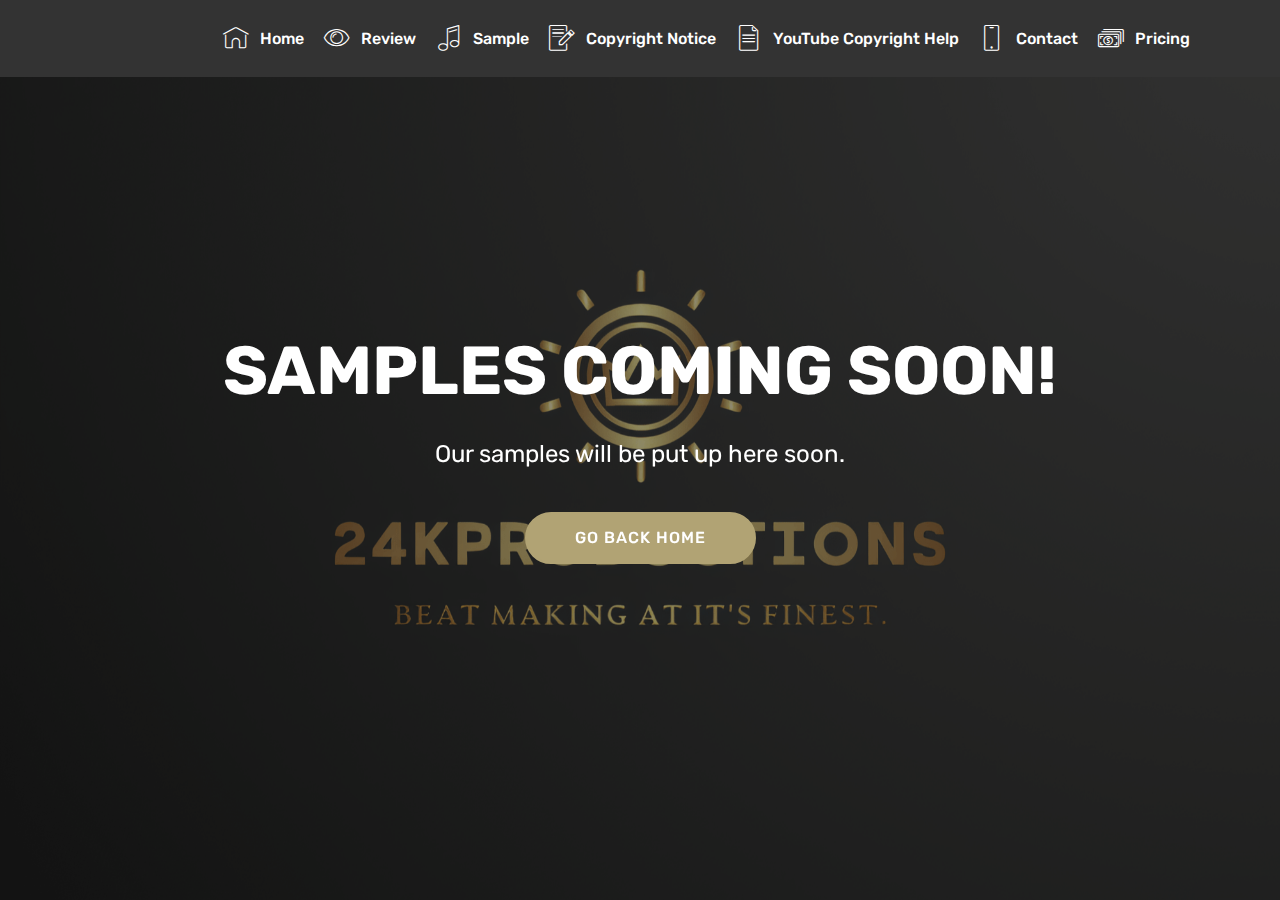
<file: page5.html>
<!DOCTYPE html>
<html  >
<head>
  <!-- Site made with Mobirise Website Builder v4.12.4, https://mobirise.com -->
  <meta charset="UTF-8">
  <meta http-equiv="X-UA-Compatible" content="IE=edge">
  <meta name="generator" content="Mobirise v4.12.4, mobirise.com">
  <meta name="twitter:card" content="summary_large_image"/>
  <meta name="twitter:image:src" content="assets/images/page5-meta.png">
  <meta property="og:image" content="assets/images/page5-meta.png">
  <meta name="twitter:title" content="Samples">
  <meta name="viewport" content="width=device-width, initial-scale=1, minimum-scale=1">
  <link rel="shortcut icon" href="assets/images/annotation-2020-06-20-170005-128x90.png" type="image/x-icon">
  <meta name="description" content="Web Page Creator Description">
  
  
  <title>Samples</title>
  <link rel="stylesheet" href="assets/web/assets/mobirise-icons/mobirise-icons.css">
  <link rel="stylesheet" href="assets/bootstrap/css/bootstrap.min.css">
  <link rel="stylesheet" href="assets/bootstrap/css/bootstrap-grid.min.css">
  <link rel="stylesheet" href="assets/bootstrap/css/bootstrap-reboot.min.css">
  <link rel="stylesheet" href="assets/tether/tether.min.css">
  <link rel="stylesheet" href="assets/animatecss/animate.min.css">
  <link rel="stylesheet" href="assets/dropdown/css/style.css">
  <link rel="stylesheet" href="assets/theme/css/style.css">
  <link rel="preload" as="style" href="assets/mobirise/css/mbr-additional.css"><link rel="stylesheet" href="assets/mobirise/css/mbr-additional.css" type="text/css">
  
  
  
</head>
<body>
  <section class="menu cid-s4lVjma0cs" once="menu" id="menu1-13">

    

    <nav class="navbar navbar-expand beta-menu navbar-dropdown align-items-center navbar-fixed-top navbar-toggleable-sm">
        <button class="navbar-toggler navbar-toggler-right" type="button" data-toggle="collapse" data-target="#navbarSupportedContent" aria-controls="navbarSupportedContent" aria-expanded="false" aria-label="Toggle navigation">
            <div class="hamburger">
                <span></span>
                <span></span>
                <span></span>
                <span></span>
            </div>
        </button>
        <div class="menu-logo">
            <div class="navbar-brand">
                
                
            </div>
        </div>
        <div class="collapse navbar-collapse" id="navbarSupportedContent">
            <ul class="navbar-nav nav-dropdown nav-right navbar-nav-top-padding" data-app-modern-menu="true"><li class="nav-item">
                    <a class="nav-link link text-white display-4" href="index.html#top">
                        <span class="mbri-home mbr-iconfont mbr-iconfont-btn"></span>Home</a>
                </li><li class="nav-item"><a class="nav-link link text-white display-4" href="page6.html#form1-n"><span class="mbri-preview mbr-iconfont mbr-iconfont-btn"></span>
                        Review</a></li><li class="nav-item"><a class="nav-link link text-white display-4" href="page5.html#top"><span class="mbri-music mbr-iconfont mbr-iconfont-btn"></span>Sample</a></li><li class="nav-item"><a class="nav-link link text-white display-4" href="page4.html#top"><span class="mbri-edit mbr-iconfont mbr-iconfont-btn"></span>
                        Copyright Notice</a></li><li class="nav-item"><a class="nav-link link text-white display-4" href="page3.html#top"><span class="mbri-file mbr-iconfont mbr-iconfont-btn"></span>
                        YouTube Copyright Help</a></li><li class="nav-item"><a class="nav-link link text-white display-4" href="page2.html#top"><span class="mbri-mobile mbr-iconfont mbr-iconfont-btn"></span>
                        Contact</a></li>
                <li class="nav-item">
                    <a class="nav-link link text-white display-4" href="page1.html#top"><span class="mbri-cash mbr-iconfont mbr-iconfont-btn"></span>
                        Pricing</a>
                </li></ul>
            
        </div>
    </nav>
</section>

<section class="engine"><a href="https://mobirise.info/e">make your own site for free</a></section><section class="cid-s4l0fTdvDq mbr-fullscreen mbr-parallax-background" id="header2-t">

    

    <div class="mbr-overlay" style="opacity: 0.5; background-color: rgb(35, 35, 35);"></div>

    <div class="container align-center">
        <div class="row justify-content-md-center">
            <div class="mbr-white col-md-10">
                <h1 class="mbr-section-title mbr-bold pb-3 mbr-fonts-style display-1">
                    SAMPLES COMING SOON!</h1>
                
                <p class="mbr-text pb-3 mbr-fonts-style display-5">
                    Our samples will be put up here soon.</p>
                <div class="mbr-section-btn"><a class="btn btn-md btn-danger display-4" href="https://mobirise.co">GO BACK HOME</a></div>
            </div>
        </div>
    </div>
    
</section>


  <script src="assets/web/assets/jquery/jquery.min.js"></script>
  <script src="assets/popper/popper.min.js"></script>
  <script src="assets/bootstrap/js/bootstrap.min.js"></script>
  <script src="assets/tether/tether.min.js"></script>
  <script src="assets/smoothscroll/smooth-scroll.js"></script>
  <script src="assets/viewportchecker/jquery.viewportchecker.js"></script>
  <script src="assets/dropdown/js/nav-dropdown.js"></script>
  <script src="assets/dropdown/js/navbar-dropdown.js"></script>
  <script src="assets/touchswipe/jquery.touch-swipe.min.js"></script>
  <script src="assets/parallax/jarallax.min.js"></script>
  <script src="assets/theme/js/script.js"></script>
  
  
  <input name="animation" type="hidden">
  </body>
</html>
</file>
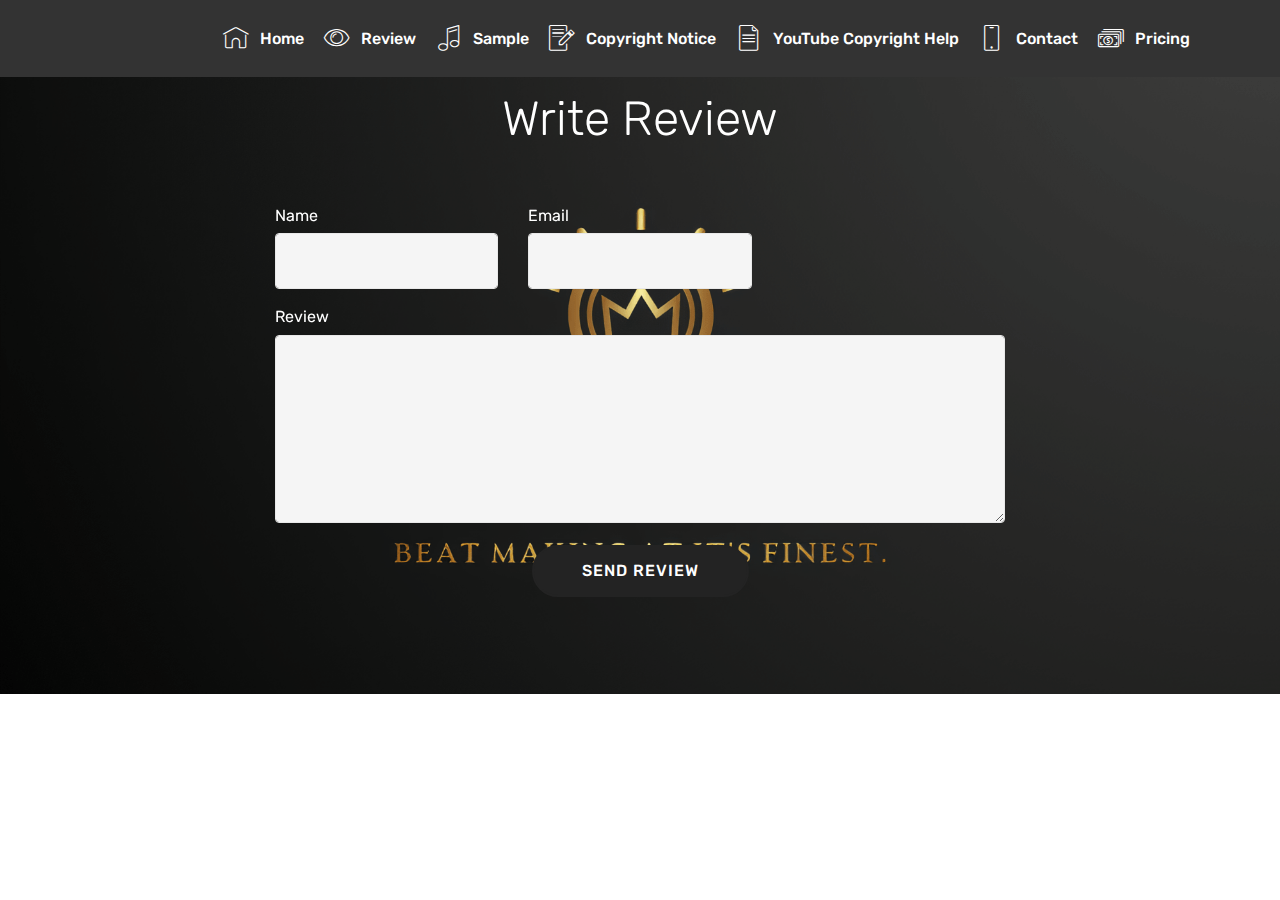
<file: page6.html>
<!DOCTYPE html>
<html  >
<head>
  <!-- Site made with Mobirise Website Builder v4.12.4, https://mobirise.com -->
  <meta charset="UTF-8">
  <meta http-equiv="X-UA-Compatible" content="IE=edge">
  <meta name="generator" content="Mobirise v4.12.4, mobirise.com">
  <meta name="twitter:card" content="summary_large_image"/>
  <meta name="twitter:image:src" content="assets/images/page6-meta.png">
  <meta property="og:image" content="assets/images/page6-meta.png">
  <meta name="twitter:title" content="Review">
  <meta name="viewport" content="width=device-width, initial-scale=1, minimum-scale=1">
  <link rel="shortcut icon" href="assets/images/annotation-2020-06-20-170005-128x90.png" type="image/x-icon">
  <meta name="description" content="Site Maker Description">
  
  
  <title>Review</title>
  <link rel="stylesheet" href="assets/web/assets/mobirise-icons/mobirise-icons.css">
  <link rel="stylesheet" href="assets/bootstrap/css/bootstrap.min.css">
  <link rel="stylesheet" href="assets/bootstrap/css/bootstrap-grid.min.css">
  <link rel="stylesheet" href="assets/bootstrap/css/bootstrap-reboot.min.css">
  <link rel="stylesheet" href="assets/tether/tether.min.css">
  <link rel="stylesheet" href="assets/animatecss/animate.min.css">
  <link rel="stylesheet" href="assets/dropdown/css/style.css">
  <link rel="stylesheet" href="assets/theme/css/style.css">
  <link rel="preload" as="style" href="assets/mobirise/css/mbr-additional.css"><link rel="stylesheet" href="assets/mobirise/css/mbr-additional.css" type="text/css">
  
  
  
</head>
<body>
  <section class="menu cid-s4lVjma0cs" once="menu" id="menu1-13">

    

    <nav class="navbar navbar-expand beta-menu navbar-dropdown align-items-center navbar-fixed-top navbar-toggleable-sm">
        <button class="navbar-toggler navbar-toggler-right" type="button" data-toggle="collapse" data-target="#navbarSupportedContent" aria-controls="navbarSupportedContent" aria-expanded="false" aria-label="Toggle navigation">
            <div class="hamburger">
                <span></span>
                <span></span>
                <span></span>
                <span></span>
            </div>
        </button>
        <div class="menu-logo">
            <div class="navbar-brand">
                
                
            </div>
        </div>
        <div class="collapse navbar-collapse" id="navbarSupportedContent">
            <ul class="navbar-nav nav-dropdown nav-right navbar-nav-top-padding" data-app-modern-menu="true"><li class="nav-item">
                    <a class="nav-link link text-white display-4" href="index.html#top">
                        <span class="mbri-home mbr-iconfont mbr-iconfont-btn"></span>Home</a>
                </li><li class="nav-item"><a class="nav-link link text-white display-4" href="page6.html#form1-n"><span class="mbri-preview mbr-iconfont mbr-iconfont-btn"></span>
                        Review</a></li><li class="nav-item"><a class="nav-link link text-white display-4" href="page5.html#top"><span class="mbri-music mbr-iconfont mbr-iconfont-btn"></span>Sample</a></li><li class="nav-item"><a class="nav-link link text-white display-4" href="page4.html#top"><span class="mbri-edit mbr-iconfont mbr-iconfont-btn"></span>
                        Copyright Notice</a></li><li class="nav-item"><a class="nav-link link text-white display-4" href="page3.html#top"><span class="mbri-file mbr-iconfont mbr-iconfont-btn"></span>
                        YouTube Copyright Help</a></li><li class="nav-item"><a class="nav-link link text-white display-4" href="page2.html#top"><span class="mbri-mobile mbr-iconfont mbr-iconfont-btn"></span>
                        Contact</a></li>
                <li class="nav-item">
                    <a class="nav-link link text-white display-4" href="page1.html#top"><span class="mbri-cash mbr-iconfont mbr-iconfont-btn"></span>
                        Pricing</a>
                </li></ul>
            
        </div>
    </nav>
</section>

<section class="engine"><a href="https://mobirise.info">Mobirise</a></section><section class="mbr-section form1 cid-s4kWYDtelR mbr-parallax-background" id="form1-n">

    

    
    <div class="container">
        <div class="row justify-content-center">
            <div class="title col-12 col-lg-8">
                <h2 class="mbr-section-title align-center pb-3 mbr-fonts-style display-2">
                    Write Review</h2>
                
            </div>
        </div>
    </div>
    <div class="container">
        <div class="row justify-content-center">
            <div class="media-container-column col-lg-8" data-form-type="formoid">
                <!---Formbuilder Form--->
                <form action="https://mobirise.com/" method="POST" class="mbr-form form-with-styler" data-form-title="Mobirise Form"><input type="hidden" name="email" data-form-email="true" value="mm55P3OOSf5nQIbnoIsIlU8wdh+aGSlaE83/6mdkA3S4gpZf9UnEm47SDlbRignjz2mbtl1nVeKbrH3MFDZeTrbxMGmBwv7/8u6tkpkrcAC0GRFJRxZ2JKYy6UGy+h9t">
                    <div class="row">
                        <div hidden="hidden" data-form-alert="" class="alert alert-success col-12">Thanks for writing the Review, 30% will be discounted from your total bill!</div>
                        <div hidden="hidden" data-form-alert-danger="" class="alert alert-danger col-12">
                        </div>
                    </div>
                    <div class="dragArea row">
                        <div class="col-md-4  form-group" data-for="name">
                            <label for="name-form1-n" class="form-control-label mbr-fonts-style display-7">Name</label>
                            <input type="text" name="name" data-form-field="Name" required="required" class="form-control display-7" id="name-form1-n">
                        </div>
                        <div class="col-md-4  form-group" data-for="email">
                            <label for="email-form1-n" class="form-control-label mbr-fonts-style display-7">Email</label>
                            <input type="email" name="email" data-form-field="Email" required="required" class="form-control display-7" id="email-form1-n">
                        </div>
                        
                        <div data-for="message" class="col-md-12 form-group">
                            <label for="message-form1-n" class="form-control-label mbr-fonts-style display-7">Review</label>
                            <textarea name="message" data-form-field="Message" class="form-control display-7" id="message-form1-n"></textarea>
                        </div>
                        <div class="col-md-12 input-group-btn align-center"><button type="submit" class="btn btn-primary btn-form display-4">SEND REVIEW</button></div>
                    </div>
                </form><!---Formbuilder Form--->
            </div>
        </div>
    </div>
</section>


  <script src="assets/web/assets/jquery/jquery.min.js"></script>
  <script src="assets/popper/popper.min.js"></script>
  <script src="assets/bootstrap/js/bootstrap.min.js"></script>
  <script src="assets/parallax/jarallax.min.js"></script>
  <script src="assets/smoothscroll/smooth-scroll.js"></script>
  <script src="assets/tether/tether.min.js"></script>
  <script src="assets/viewportchecker/jquery.viewportchecker.js"></script>
  <script src="assets/dropdown/js/nav-dropdown.js"></script>
  <script src="assets/dropdown/js/navbar-dropdown.js"></script>
  <script src="assets/touchswipe/jquery.touch-swipe.min.js"></script>
  <script src="assets/theme/js/script.js"></script>
  <script src="assets/formoid/formoid.min.js"></script>
  
  
  <input name="animation" type="hidden">
  </body>
</html>
</file>
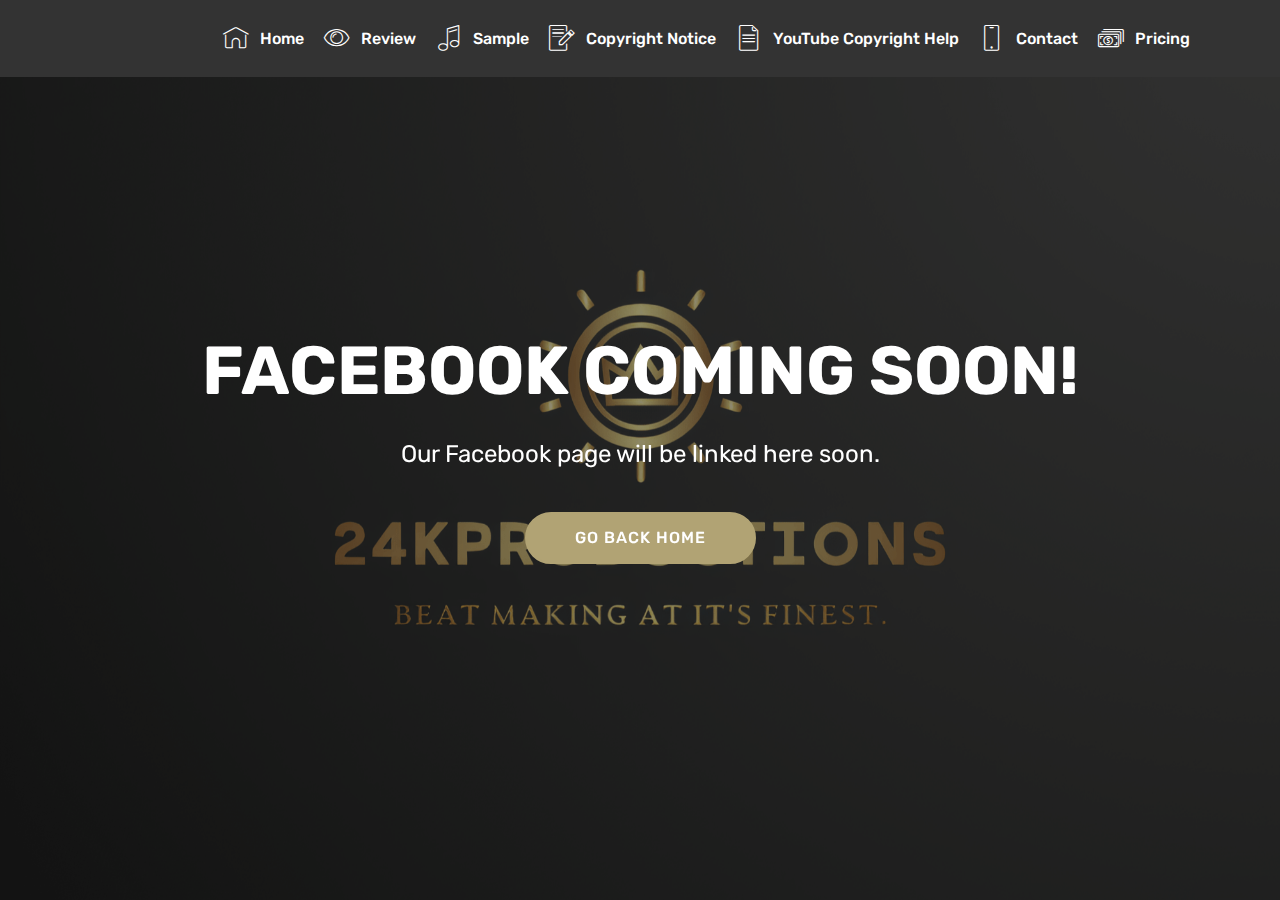
<file: page7.html>
<!DOCTYPE html>
<html  >
<head>
  <!-- Site made with Mobirise Website Builder v4.12.4, https://mobirise.com -->
  <meta charset="UTF-8">
  <meta http-equiv="X-UA-Compatible" content="IE=edge">
  <meta name="generator" content="Mobirise v4.12.4, mobirise.com">
  <meta name="twitter:card" content="summary_large_image"/>
  <meta name="twitter:image:src" content="assets/images/page7-meta.png">
  <meta property="og:image" content="assets/images/page7-meta.png">
  <meta name="twitter:title" content="Facebook Coming Soon">
  <meta name="viewport" content="width=device-width, initial-scale=1, minimum-scale=1">
  <link rel="shortcut icon" href="assets/images/annotation-2020-06-20-170005-128x90.png" type="image/x-icon">
  <meta name="description" content="Web Maker Description">
  
  
  <title>Facebook Coming Soon</title>
  <link rel="stylesheet" href="assets/web/assets/mobirise-icons/mobirise-icons.css">
  <link rel="stylesheet" href="assets/bootstrap/css/bootstrap.min.css">
  <link rel="stylesheet" href="assets/bootstrap/css/bootstrap-grid.min.css">
  <link rel="stylesheet" href="assets/bootstrap/css/bootstrap-reboot.min.css">
  <link rel="stylesheet" href="assets/tether/tether.min.css">
  <link rel="stylesheet" href="assets/animatecss/animate.min.css">
  <link rel="stylesheet" href="assets/dropdown/css/style.css">
  <link rel="stylesheet" href="assets/theme/css/style.css">
  <link rel="preload" as="style" href="assets/mobirise/css/mbr-additional.css"><link rel="stylesheet" href="assets/mobirise/css/mbr-additional.css" type="text/css">
  
  
  
</head>
<body>
  <section class="menu cid-s4lVjma0cs" once="menu" id="menu1-13">

    

    <nav class="navbar navbar-expand beta-menu navbar-dropdown align-items-center navbar-fixed-top navbar-toggleable-sm">
        <button class="navbar-toggler navbar-toggler-right" type="button" data-toggle="collapse" data-target="#navbarSupportedContent" aria-controls="navbarSupportedContent" aria-expanded="false" aria-label="Toggle navigation">
            <div class="hamburger">
                <span></span>
                <span></span>
                <span></span>
                <span></span>
            </div>
        </button>
        <div class="menu-logo">
            <div class="navbar-brand">
                
                
            </div>
        </div>
        <div class="collapse navbar-collapse" id="navbarSupportedContent">
            <ul class="navbar-nav nav-dropdown nav-right navbar-nav-top-padding" data-app-modern-menu="true"><li class="nav-item">
                    <a class="nav-link link text-white display-4" href="index.html#top">
                        <span class="mbri-home mbr-iconfont mbr-iconfont-btn"></span>Home</a>
                </li><li class="nav-item"><a class="nav-link link text-white display-4" href="page6.html#form1-n"><span class="mbri-preview mbr-iconfont mbr-iconfont-btn"></span>
                        Review</a></li><li class="nav-item"><a class="nav-link link text-white display-4" href="page5.html#top"><span class="mbri-music mbr-iconfont mbr-iconfont-btn"></span>Sample</a></li><li class="nav-item"><a class="nav-link link text-white display-4" href="page4.html#top"><span class="mbri-edit mbr-iconfont mbr-iconfont-btn"></span>
                        Copyright Notice</a></li><li class="nav-item"><a class="nav-link link text-white display-4" href="page3.html#top"><span class="mbri-file mbr-iconfont mbr-iconfont-btn"></span>
                        YouTube Copyright Help</a></li><li class="nav-item"><a class="nav-link link text-white display-4" href="page2.html#top"><span class="mbri-mobile mbr-iconfont mbr-iconfont-btn"></span>
                        Contact</a></li>
                <li class="nav-item">
                    <a class="nav-link link text-white display-4" href="page1.html#top"><span class="mbri-cash mbr-iconfont mbr-iconfont-btn"></span>
                        Pricing</a>
                </li></ul>
            
        </div>
    </nav>
</section>

<section class="engine"><a href="https://mobirise.info/a">online site builder</a></section><section class="cid-s4kZXZY1j9 mbr-fullscreen mbr-parallax-background" id="header2-s">

    

    <div class="mbr-overlay" style="opacity: 0.5; background-color: rgb(35, 35, 35);"></div>

    <div class="container align-center">
        <div class="row justify-content-md-center">
            <div class="mbr-white col-md-10">
                <h1 class="mbr-section-title mbr-bold pb-3 mbr-fonts-style display-1">
                    FACEBOOK COMING SOON!</h1>
                
                <p class="mbr-text pb-3 mbr-fonts-style display-5">Our Facebook page will be linked here soon.</p>
                <div class="mbr-section-btn"><a class="btn btn-md btn-danger display-4" href="index.html#top">GO BACK HOME</a></div>
            </div>
        </div>
    </div>
    
</section>


  <script src="assets/web/assets/jquery/jquery.min.js"></script>
  <script src="assets/popper/popper.min.js"></script>
  <script src="assets/bootstrap/js/bootstrap.min.js"></script>
  <script src="assets/tether/tether.min.js"></script>
  <script src="assets/smoothscroll/smooth-scroll.js"></script>
  <script src="assets/viewportchecker/jquery.viewportchecker.js"></script>
  <script src="assets/dropdown/js/nav-dropdown.js"></script>
  <script src="assets/dropdown/js/navbar-dropdown.js"></script>
  <script src="assets/touchswipe/jquery.touch-swipe.min.js"></script>
  <script src="assets/parallax/jarallax.min.js"></script>
  <script src="assets/theme/js/script.js"></script>
  
  
  <input name="animation" type="hidden">
  </body>
</html>
</file>
<file: assets/web/assets/mobirise-icons/mobirise-icons.css>
@font-face {
  font-family: 'MobiriseIcons';
  src:  url('mobirise-icons.eot?spat4u');
  src:  url('mobirise-icons.eot?spat4u#iefix') format('embedded-opentype'),
    url('mobirise-icons.ttf?spat4u') format('truetype'),
    url('mobirise-icons.woff?spat4u') format('woff'),
    url('mobirise-icons.svg?spat4u#MobiriseIcons') format('svg');
  font-weight: normal;
  font-style: normal;
  font-display: swap;
}

[class^="mbri-"], [class*=" mbri-"] {
  /* use !important to prevent issues with browser extensions that change fonts */
  font-family: MobiriseIcons !important;
  speak: none;
  font-style: normal;
  font-weight: normal;
  font-variant: normal;
  text-transform: none;
  line-height: 1;

  /* Better Font Rendering =========== */
  -webkit-font-smoothing: antialiased;
  -moz-osx-font-smoothing: grayscale;
}

.mbri-add-submenu:before {
  content: "\e900";
}
.mbri-alert:before {
  content: "\e901";
}
.mbri-align-center:before {
  content: "\e902";
}
.mbri-align-justify:before {
  content: "\e903";
}
.mbri-align-left:before {
  content: "\e904";
}
.mbri-align-right:before {
  content: "\e905";
}
.mbri-android:before {
  content: "\e906";
}
.mbri-apple:before {
  content: "\e907";
}
.mbri-arrow-down:before {
  content: "\e908";
}
.mbri-arrow-next:before {
  content: "\e909";
}
.mbri-arrow-prev:before {
  content: "\e90a";
}
.mbri-arrow-up:before {
  content: "\e90b";
}
.mbri-bold:before {
  content: "\e90c";
}
.mbri-bookmark:before {
  content: "\e90d";
}
.mbri-bootstrap:before {
  content: "\e90e";
}
.mbri-briefcase:before {
  content: "\e90f";
}
.mbri-browse:before {
  content: "\e910";
}
.mbri-bulleted-list:before {
  content: "\e911";
}
.mbri-calendar:before {
  content: "\e912";
}
.mbri-camera:before {
  content: "\e913";
}
.mbri-cart-add:before {
  content: "\e914";
}
.mbri-cart-full:before {
  content: "\e915";
}
.mbri-cash:before {
  content: "\e916";
}
.mbri-change-style:before {
  content: "\e917";
}
.mbri-chat:before {
  content: "\e918";
}
.mbri-clock:before {
  content: "\e919";
}
.mbri-close:before {
  content: "\e91a";
}
.mbri-cloud:before {
  content: "\e91b";
}
.mbri-code:before {
  content: "\e91c";
}
.mbri-contact-form:before {
  content: "\e91d";
}
.mbri-credit-card:before {
  content: "\e91e";
}
.mbri-cursor-click:before {
  content: "\e91f";
}
.mbri-cust-feedback:before {
  content: "\e920";
}
.mbri-database:before {
  content: "\e921";
}
.mbri-delivery:before {
  content: "\e922";
}
.mbri-desktop:before {
  content: "\e923";
}
.mbri-devices:before {
  content: "\e924";
}
.mbri-down:before {
  content: "\e925";
}
.mbri-download:before {
  content: "\e989";
}
.mbri-drag-n-drop:before {
  content: "\e927";
}
.mbri-drag-n-drop2:before {
  content: "\e928";
}
.mbri-edit:before {
  content: "\e929";
}
.mbri-edit2:before {
  content: "\e92a";
}
.mbri-error:before {
  content: "\e92b";
}
.mbri-extension:before {
  content: "\e92c";
}
.mbri-features:before {
  content: "\e92d";
}
.mbri-file:before {
  content: "\e92e";
}
.mbri-flag:before {
  content: "\e92f";
}
.mbri-folder:before {
  content: "\e930";
}
.mbri-gift:before {
  content: "\e931";
}
.mbri-github:before {
  content: "\e932";
}
.mbri-globe:before {
  content: "\e933";
}
.mbri-globe-2:before {
  content: "\e934";
}
.mbri-growing-chart:before {
  content: "\e935";
}
.mbri-hearth:before {
  content: "\e936";
}
.mbri-help:before {
  content: "\e937";
}
.mbri-home:before {
  content: "\e938";
}
.mbri-hot-cup:before {
  content: "\e939";
}
.mbri-idea:before {
  content: "\e93a";
}
.mbri-image-gallery:before {
  content: "\e93b";
}
.mbri-image-slider:before {
  content: "\e93c";
}
.mbri-info:before {
  content: "\e93d";
}
.mbri-italic:before {
  content: "\e93e";
}
.mbri-key:before {
  content: "\e93f";
}
.mbri-laptop:before {
  content: "\e940";
}
.mbri-layers:before {
  content: "\e941";
}
.mbri-left-right:before {
  content: "\e942";
}
.mbri-left:before {
  content: "\e943";
}
.mbri-letter:before {
  content: "\e944";
}
.mbri-like:before {
  content: "\e945";
}
.mbri-link:before {
  content: "\e946";
}
.mbri-lock:before {
  content: "\e947";
}
.mbri-login:before {
  content: "\e948";
}
.mbri-logout:before {
  content: "\e949";
}
.mbri-magic-stick:before {
  content: "\e94a";
}
.mbri-map-pin:before {
  content: "\e94b";
}
.mbri-menu:before {
  content: "\e94c";
}
.mbri-mobile:before {
  content: "\e94d";
}
.mbri-mobile2:before {
  content: "\e94e";
}
.mbri-mobirise:before {
  content: "\e94f";
}
.mbri-more-horizontal:before {
  content: "\e950";
}
.mbri-more-vertical:before {
  content: "\e951";
}
.mbri-music:before {
  content: "\e952";
}
.mbri-new-file:before {
  content: "\e953";
}
.mbri-numbered-list:before {
  content: "\e954";
}
.mbri-opened-folder:before {
  content: "\e955";
}
.mbri-pages:before {
  content: "\e956";
}
.mbri-paper-plane:before {
  content: "\e957";
}
.mbri-paperclip:before {
  content: "\e958";
}
.mbri-photo:before {
  content: "\e959";
}
.mbri-photos:before {
  content: "\e95a";
}
.mbri-pin:before {
  content: "\e95b";
}
.mbri-play:before {
  content: "\e95c";
}
.mbri-plus:before {
  content: "\e95d";
}
.mbri-preview:before {
  content: "\e95e";
}
.mbri-print:before {
  content: "\e95f";
}
.mbri-protect:before {
  content: "\e960";
}
.mbri-question:before {
  content: "\e961";
}
.mbri-quote-left:before {
  content: "\e962";
}
.mbri-quote-right:before {
  content: "\e963";
}
.mbri-refresh:before {
  content: "\e964";
}
.mbri-responsive:before {
  content: "\e965";
}
.mbri-right:before {
  content: "\e966";
}
.mbri-rocket:before {
  content: "\e967";
}
.mbri-sad-face:before {
  content: "\e968";
}
.mbri-sale:before {
  content: "\e969";
}
.mbri-save:before {
  content: "\e96a";
}
.mbri-search:before {
  content: "\e96b";
}
.mbri-setting:before {
  content: "\e96c";
}
.mbri-setting2:before {
  content: "\e96d";
}
.mbri-setting3:before {
  content: "\e96e";
}
.mbri-share:before {
  content: "\e96f";
}
.mbri-shopping-bag:before {
  content: "\e970";
}
.mbri-shopping-basket:before {
  content: "\e971";
}
.mbri-shopping-cart:before {
  content: "\e972";
}
.mbri-sites:before {
  content: "\e973";
}
.mbri-smile-face:before {
  content: "\e974";
}
.mbri-speed:before {
  content: "\e975";
}
.mbri-star:before {
  content: "\e976";
}
.mbri-success:before {
  content: "\e977";
}
.mbri-sun:before {
  content: "\e978";
}
.mbri-sun2:before {
  content: "\e979";
}
.mbri-tablet:before {
  content: "\e97a";
}
.mbri-tablet-vertical:before {
  content: "\e97b";
}
.mbri-target:before {
  content: "\e97c";
}
.mbri-timer:before {
  content: "\e97d";
}
.mbri-to-ftp:before {
  content: "\e97e";
}
.mbri-to-local-drive:before {
  content: "\e97f";
}
.mbri-touch-swipe:before {
  content: "\e980";
}
.mbri-touch:before {
  content: "\e981";
}
.mbri-trash:before {
  content: "\e982";
}
.mbri-underline:before {
  content: "\e983";
}
.mbri-unlink:before {
  content: "\e984";
}
.mbri-unlock:before {
  content: "\e985";
}
.mbri-up-down:before {
  content: "\e986";
}
.mbri-up:before {
  content: "\e987";
}
.mbri-update:before {
  content: "\e988";
}
.mbri-upload:before {
 content: "\e926"; 
}
.mbri-user:before {
  content: "\e98a";
}
.mbri-user2:before {
  content: "\e98b";
}
.mbri-users:before {
  content: "\e98c";
}
.mbri-video:before {
  content: "\e98d";
}
.mbri-video-play:before {
  content: "\e98e";
}
.mbri-watch:before {
  content: "\e98f";
}
.mbri-website-theme:before {
  content: "\e990";
}
.mbri-wifi:before {
  content: "\e991";
}
.mbri-windows:before {
  content: "\e992";
}
.mbri-zoom-out:before {
  content: "\e993";
}
.mbri-redo:before {
  content: "\e994";
}
.mbri-undo:before {
  content: "\e995";
}
</file>
<file: assets/dropdown/css/style.css>
.navbar-dropdown {
  left: 0;
  padding: 0;
  position: absolute;
  right: 0;
  top: 0;
  transition: all 0.45s ease;
  z-index: 1030;
  background: #282828; }
  .navbar-dropdown .navbar-logo {
    margin-right: 0.8rem;
    transition: margin 0.3s ease-in-out;
    vertical-align: middle; }
    .navbar-dropdown .navbar-logo img {
      height: 3.125rem;
      transition: all 0.3s ease-in-out; }
    .navbar-dropdown .navbar-logo.mbr-iconfont {
      font-size: 3.125rem;
      line-height: 3.125rem; }
  .navbar-dropdown .navbar-caption {
    font-weight: 700;
    white-space: normal;
    vertical-align: -4px;
    line-height: 3.125rem !important; }
    .navbar-dropdown .navbar-caption, .navbar-dropdown .navbar-caption:hover {
      color: inherit;
      text-decoration: none; }
  .navbar-dropdown .mbr-iconfont + .navbar-caption {
    vertical-align: -1px; }
  .navbar-dropdown.navbar-fixed-top {
    position: fixed; }
  .navbar-dropdown .navbar-brand span {
    vertical-align: -4px; }
  .navbar-dropdown.bg-color.transparent {
    background: none; }
  .navbar-dropdown.navbar-short .navbar-brand {
    padding: 0.625rem 0; }
    .navbar-dropdown.navbar-short .navbar-brand span {
      vertical-align: -1px; }
  .navbar-dropdown.navbar-short .navbar-caption {
    line-height: 2.375rem !important;
    vertical-align: -2px; }
  .navbar-dropdown.navbar-short .navbar-logo {
    margin-right: 0.5rem; }
    .navbar-dropdown.navbar-short .navbar-logo img {
      height: 2.375rem; }
    .navbar-dropdown.navbar-short .navbar-logo.mbr-iconfont {
      font-size: 2.375rem;
      line-height: 2.375rem; }
  .navbar-dropdown.navbar-short .mbr-table-cell {
    height: 3.625rem; }
  .navbar-dropdown .navbar-close {
    left: 0.6875rem;
    position: fixed;
    top: 0.75rem;
    z-index: 1000; }
  .navbar-dropdown .hamburger-icon {
    content: "";
    display: inline-block;
    vertical-align: middle;
    width: 16px;
    -webkit-box-shadow: 0 -6px 0 1px #282828,0 0 0 1px #282828,0 6px 0 1px #282828;
    -moz-box-shadow: 0 -6px 0 1px #282828,0 0 0 1px #282828,0 6px 0 1px #282828;
    box-shadow: 0 -6px 0 1px #282828,0 0 0 1px #282828,0 6px 0 1px #282828; }

.dropdown-menu .dropdown-toggle[data-toggle="dropdown-submenu"]::after {
  border-bottom: 0.35em solid transparent;
  border-left: 0.35em solid;
  border-right: 0;
  border-top: 0.35em solid transparent;
  margin-left: 0.3rem; }

.dropdown-menu .dropdown-item:focus {
  outline: 0; }

.nav-dropdown {
  font-size: 0.75rem;
  font-weight: 500;
  height: auto !important; }
  .nav-dropdown .nav-btn {
    padding-left: 1rem; }
  .nav-dropdown .link {
    margin: .667em 1.667em;
    font-weight: 500;
    padding: 0;
    transition: color .2s ease-in-out; }
    .nav-dropdown .link.dropdown-toggle {
      margin-right: 2.583em; }
      .nav-dropdown .link.dropdown-toggle::after {
        margin-left: .25rem;
        border-top: 0.35em solid;
        border-right: 0.35em solid transparent;
        border-left: 0.35em solid transparent;
        border-bottom: 0; }
      .nav-dropdown .link.dropdown-toggle[aria-expanded="true"] {
        margin: 0;
        padding: 0.667em 3.263em  0.667em 1.667em; }
  .nav-dropdown .link::after,
  .nav-dropdown .dropdown-item::after {
    color: inherit; }
  .nav-dropdown .btn {
    font-size: 0.75rem;
    font-weight: 700;
    letter-spacing: 0;
    margin-bottom: 0;
    padding-left: 1.25rem;
    padding-right: 1.25rem; }
  .nav-dropdown .dropdown-menu {
    border-radius: 0;
    border: 0;
    left: 0;
    margin: 0;
    padding-bottom: 1.25rem;
    padding-top: 1.25rem;
    position: relative; }
  .nav-dropdown .dropdown-submenu {
    margin-left: 0.125rem;
    top: 0; }
  .nav-dropdown .dropdown-item {
    font-weight: 500;
    line-height: 2;
    padding: 0.3846em 4.615em 0.3846em 1.5385em;
    position: relative;
    transition: color .2s ease-in-out, background-color .2s ease-in-out; }
    .nav-dropdown .dropdown-item::after {
      margin-top: -0.3077em;
      position: absolute;
      right: 1.1538em;
      top: 50%; }
    .nav-dropdown .dropdown-item:focus, .nav-dropdown .dropdown-item:hover {
      background: none; }

@media (max-width: 767px) {
  .nav-dropdown.navbar-toggleable-sm {
    bottom: 0;
    display: none;
    left: 0;
    overflow-x: hidden;
    position: fixed;
    top: 0;
    transform: translateX(-100%);
    -ms-transform: translateX(-100%);
    -webkit-transform: translateX(-100%);
    width: 18.75rem;
    z-index: 999; } }
.nav-dropdown.navbar-toggleable-xl {
  bottom: 0;
  display: none;
  left: 0;
  overflow-x: hidden;
  position: fixed;
  top: 0;
  transform: translateX(-100%);
  -ms-transform: translateX(-100%);
  -webkit-transform: translateX(-100%);
  width: 18.75rem;
  z-index: 999; }

.nav-dropdown-sm {
  display: block !important;
  overflow-x: hidden;
  overflow: auto;
  padding-top: 3.875rem; }
  .nav-dropdown-sm::after {
    content: "";
    display: block;
    height: 3rem;
    width: 100%; }
  .nav-dropdown-sm.collapse.in ~ .navbar-close {
    display: block !important; }
  .nav-dropdown-sm.collapsing, .nav-dropdown-sm.collapse.in {
    transform: translateX(0);
    -ms-transform: translateX(0);
    -webkit-transform: translateX(0);
    transition: all 0.25s ease-out;
    -webkit-transition: all 0.25s ease-out;
    background: #282828; }
  .nav-dropdown-sm.collapsing[aria-expanded="false"] {
    transform: translateX(-100%);
    -ms-transform: translateX(-100%);
    -webkit-transform: translateX(-100%); }
  .nav-dropdown-sm .nav-item {
    display: block;
    margin-left: 0 !important;
    padding-left: 0; }
  .nav-dropdown-sm .link,
  .nav-dropdown-sm .dropdown-item {
    border-top: 1px dotted rgba(255, 255, 255, 0.1);
    font-size: 0.8125rem;
    line-height: 1.6;
    margin: 0 !important;
    padding: 0.875rem 2.4rem 0.875rem 1.5625rem !important;
    position: relative;
    white-space: normal; }
    .nav-dropdown-sm .link:focus, .nav-dropdown-sm .link:hover,
    .nav-dropdown-sm .dropdown-item:focus,
    .nav-dropdown-sm .dropdown-item:hover {
      background: rgba(0, 0, 0, 0.2) !important;
      color: #c0a375; }
  .nav-dropdown-sm .nav-btn {
    position: relative;
    padding: 1.5625rem 1.5625rem 0 1.5625rem; }
    .nav-dropdown-sm .nav-btn::before {
      border-top: 1px dotted rgba(255, 255, 255, 0.1);
      content: "";
      left: 0;
      position: absolute;
      top: 0;
      width: 100%; }
    .nav-dropdown-sm .nav-btn + .nav-btn {
      padding-top: 0.625rem; }
      .nav-dropdown-sm .nav-btn + .nav-btn::before {
        display: none; }
  .nav-dropdown-sm .btn {
    padding: 0.625rem 0; }
  .nav-dropdown-sm .dropdown-toggle[data-toggle="dropdown-submenu"]::after {
    margin-left: .25rem;
    border-top: 0.35em solid;
    border-right: 0.35em solid transparent;
    border-left: 0.35em solid transparent;
    border-bottom: 0; }
  .nav-dropdown-sm .dropdown-toggle[data-toggle="dropdown-submenu"][aria-expanded="true"]::after {
    border-top: 0;
    border-right: 0.35em solid transparent;
    border-left: 0.35em solid transparent;
    border-bottom: 0.35em solid; }
  .nav-dropdown-sm .dropdown-menu {
    margin: 0;
    padding: 0;
    position: relative;
    top: 0;
    left: 0;
    width: 100%;
    border: 0;
    float: none;
    border-radius: 0;
    background: none; }
  .nav-dropdown-sm .dropdown-submenu {
    left: 100%;
    margin-left: 0.125rem;
    margin-top: -1.25rem;
    top: 0; }

.navbar-toggleable-sm .nav-dropdown .dropdown-menu {
  position: absolute; }

.navbar-toggleable-sm .nav-dropdown .dropdown-submenu {
  left: 100%;
  margin-left: 0.125rem;
  margin-top: -1.25rem;
  top: 0; }

.navbar-toggleable-sm.opened .nav-dropdown .dropdown-menu {
  position: relative; }

.navbar-toggleable-sm.opened .nav-dropdown .dropdown-submenu {
  left: 0;
  margin-left: 00rem;
  margin-top: 0rem;
  top: 0; }

.is-builder .nav-dropdown.collapsing {
  transition: none !important; }

/*# sourceMappingURL=style.css.map */
</file>
<file: assets/theme/css/style.css>
/*!
 * Mobirise v4 theme (https://mobirise.com/)
 * Copyright 2017 Mobirise
 */
section {
  background-color: #eeeeee;
}

.form-control:focus {
  box-shadow: none;
}

:focus {
  outline: none;
}

body {
  font-style: normal;
  line-height: 1.5;
}

section,
.container,
.container-fluid {
  position: relative;
  word-wrap: break-word;
}

a.mbr-iconfont:hover {
  text-decoration: none;
}

.article .lead p,
.article .lead ul,
.article .lead ol,
.article .lead pre,
.article .lead blockquote {
  margin-bottom: 0;
}

ul,
ol,
pre,
blockquote {
  margin-bottom: 2.3125rem;
}

pre {
  background: #f4f4f4;
  padding: 10px 24px;
  white-space: pre-wrap;
}

.inactive {
  -webkit-user-select: none;
  -moz-user-select: none;
  -ms-user-select: none;
  user-select: none;
  pointer-events: none;
  -webkit-user-drag: none;
  user-drag: none;
}

.mbr-section__comments .row {
  justify-content: center;
  -webkit-justify-content: center;
}

a {
  font-style: normal;
  font-weight: 400;
  cursor: pointer;
}

a, a:hover {
  text-decoration: none;
}

figure {
  margin-bottom: 0;
}

body {
  color: #232323;
}

h1,
h2,
h3,
h4,
h5,
h6,
.h1,
.h2,
.h3,
.h4,
.h5,
.h6,
.display-1,
.display-2,
.display-3,
.display-4 {
  line-height: 1;
  word-break: break-word;
  word-wrap: break-word;
}

.mbr-section-title {
  font-style: normal;
  line-height: 1.2;
}

.mbr-section-subtitle {
  line-height: 1.3;
}

.mbr-text {
  font-style: normal;
  line-height: 1.6;
}

b,
strong {
  font-weight: bold;
}

blockquote {
  padding: 10px 0 10px 20px;
  position: relative;
  border-left: 2px solid;
  border-color: #ff3366;
}

input:-webkit-autofill, input:-webkit-autofill:hover, input:-webkit-autofill:focus, input:-webkit-autofill:active {
  transition-delay: 9999s;
  transition-property: background-color, color;
}

textarea[type='hidden'] {
  display: none;
}

body {
  position: relative;
}

section {
  background-position: 50% 50%;
  background-repeat: no-repeat;
  background-size: cover;
}

section .mbr-background-video,
section .mbr-background-video-preview {
  position: absolute;
  bottom: 0;
  left: 0;
  right: 0;
  top: 0;
}

.hidden {
  visibility: hidden;
}

.mbr-z-index20 {
  z-index: 20;
}

/*! Base colors */
.mbr-white {
  color: #ffffff;
}

.mbr-black {
  color: #000000;
}

.mbr-bg-white {
  background-color: #ffffff;
}

.mbr-bg-black {
  background-color: #000000;
}

/*! Text-aligns */
.align-left {
  text-align: left;
}

.align-center {
  text-align: center;
}

.align-right {
  text-align: right;
}

@media (max-width: 767px) {
  .align-left,
  .align-center,
  .align-right,
  .mbr-section-btn,
  .mbr-section-title {
    text-align: center;
  }
}

/*! Font-weight  */
.mbr-light {
  font-weight: 300;
}

.mbr-regular {
  font-weight: 400;
}

.mbr-semibold {
  font-weight: 500;
}

.mbr-bold {
  font-weight: 700;
}

/*! Media  */
.media-size-item {
  -moz-flex: 1 1 auto;
  -o-flex: 1 1 auto;
  flex: 1 1 auto;
}

.media-content {
  flex-basis: 100%;
}

.media-container-row {
  display: flex;
  flex-direction: row;
  flex-wrap: wrap;
  justify-content: center;
  align-content: center;
  align-items: start;
}

.media-container-row .media-size-item {
  width: 400px;
}

.media-container-column {
  display: flex;
  flex-direction: column;
  flex-wrap: wrap;
  justify-content: center;
  align-content: center;
  align-items: stretch;
}

.media-container-column > * {
  width: 100%;
}

@media (min-width: 992px) {
  .media-container-row {
    flex-wrap: nowrap;
  }
}

figure {
  overflow: hidden;
}

figure[mbr-media-size] {
  transition: width 0.1s;
}

.mbr-figure img,
.mbr-figure iframe {
  display: block;
  width: 100%;
}

.card {
  background-color: transparent;
  border: none;
}

.card-box {
  width: 100%;
}

.card-img {
  text-align: center;
  flex-shrink: 0;
  -webkit-flex-shrink: 0;
}

.media {
  max-width: 100%;
  margin: 0 auto;
}

.mbr-figure {
  -ms-grid-row-align: center;
  align-self: center;
}

.media-container > div {
  max-width: 100%;
}

.mbr-figure img,
.card-img img {
  width: 100%;
}

@media (max-width: 991px) {
  .media-size-item {
    width: auto !important;
  }
  .media {
    width: auto;
  }
  .mbr-figure {
    width: 100% !important;
  }
}

/*! Buttons */
.btn {
  font-weight: 500;
  border-width: 2px;
  font-style: normal;
  letter-spacing: 1px;
  margin: .4rem .8rem;
  white-space: normal;
  transition: all .3s ease-in-out;
  display: inline-flex;
  align-items: center;
  justify-content: center;
  word-break: break-word;
  -webkit-align-items: center;
  -webkit-justify-content: center;
  display: -webkit-inline-flex;
}

.btn-sm {
  font-weight: 500;
  letter-spacing: 1px;
  transition: all .3s ease-in-out;
}

.btn-md {
  font-weight: 500;
  letter-spacing: 1px;
  margin: .4rem .8rem !important;
  transition: all .3s ease-in-out;
}

.btn-lg {
  font-weight: 500;
  letter-spacing: 1px;
  margin: .4rem .8rem !important;
  transition: all .3s ease-in-out;
}

.mbr-section-btn {
  margin-left: -0.25rem;
  margin-right: -0.25rem;
  font-size: 0;
}

nav .mbr-section-btn {
  margin-left: 0rem;
  margin-right: 0rem;
}

.btn-form {
  border-radius: 0;
}

.btn-form:hover {
  cursor: pointer;
}

/*! Btn icon margin */
.btn .mbr-iconfont,
.btn.btn-sm .mbr-iconfont {
  cursor: pointer;
  margin-right: 0.5rem;
}

.btn.btn-md .mbr-iconfont,
.btn.btn-md .mbr-iconfont {
  margin-right: 0.8rem;
}

.mbr-regular {
  font-weight: 400;
}

.mbr-semibold {
  font-weight: 500;
}

.mbr-bold {
  font-weight: 700;
}

[type='submit'] {
  -webkit-appearance: none;
}

/*! Full-screen */
.mbr-fullscreen .mbr-overlay {
  min-height: 100vh;
}

.mbr-fullscreen {
  display: flex;
  display: -moz-flex;
  display: -ms-flex;
  display: -o-flex;
  align-items: center;
  -webkit-align-items: center;
  min-height: 100vh;
  padding-top: 3rem;
  padding-bottom: 3rem;
}

/*! Map */
.map {
  height: 25rem;
  position: relative;
}

.map iframe {
  width: 100%;
  height: 100%;
}

.mbr-overlay {
  background-color: #000;
  bottom: 0;
  left: 0;
  opacity: .5;
  position: absolute;
  right: 0;
  top: 0;
  z-index: 0;
  pointer-events: none;
}

/* Form */
blockquote {
  font-style: italic;
  padding: 10px 0 10px 20px;
  font-size: 1.09rem;
  position: relative;
  border-width: 3px;
}

.form-control {
  background-color: #f5f5f5;
  box-shadow: none;
  color: #565656;
  line-height: 1.43;
  min-height: 3.5em;
  padding: 1.07em .5em;
}

.form-control, .form-control:focus {
  border: 1px solid #e8e8e8;
}

.form-active .form-control:invalid {
  border-color: red;
}

.form-control-label {
  position: relative;
  cursor: pointer;
  margin-bottom: .357em;
  padding: 0;
}

.alert {
  color: #ffffff;
  border-radius: 0;
  border: 0;
  font-size: .875rem;
  line-height: 1.5;
  margin-bottom: 1.875rem;
  padding: 1.25rem;
  position: relative;
}

.alert.alert-form::after {
  background-color: inherit;
  bottom: -7px;
  content: "";
  display: block;
  height: 14px;
  left: 50%;
  margin-left: -7px;
  position: absolute;
  transform: rotate(45deg);
  width: 14px;
  -webkit-transform: rotate(45deg);
}

.form-asterisk {
  font-family: initial;
  position: absolute;
  top: -2px;
  font-weight: normal;
}

/*! Scroll to top arrow */
#scrollToTop a i:before {
  content: '';
  position: absolute;
  height: 40%;
  top: 25%;
  background: #fff;
  width: 2px;
  left: calc(50% - 1px);
}

#scrollToTop a i:after {
  content: '';
  position: absolute;
  display: block;
  border-top: 2px solid #fff;
  border-right: 2px solid #fff;
  width: 40%;
  height: 40%;
  left: 30%;
  bottom: 30%;
  transform: rotate(135deg);
  -webkit-transform: rotate(135deg);
}

.mbr-arrow-up {
  bottom: 25px;
  right: 90px;
  position: fixed;
  text-align: right;
  z-index: 5000;
  color: #ffffff;
  font-size: 32px;
  transform: rotate(180deg);
  -webkit-transform: rotate(180deg);
}

.mbr-arrow-up a {
  background: rgba(0, 0, 0, 0.2);
  border-radius: 3px;
  color: #fff;
  display: inline-block;
  height: 60px;
  width: 60px;
  outline-style: none !important;
  position: relative;
  text-decoration: none;
  transition: all 0.3s ease-in-out;
  cursor: pointer;
  text-align: center;
}

.mbr-arrow-up a:hover {
  background-color: rgba(0, 0, 0, 0.4);
}

.mbr-arrow-up a i {
  line-height: 60px;
}

.mbr-arrow-up-icon {
  display: block;
  color: #fff;
}

.mbr-arrow-up-icon::before {
  content: '\203a';
  display: inline-block;
  font-family: serif;
  font-size: 32px;
  line-height: 1;
  font-style: normal;
  position: relative;
  top: 6px;
  left: -4px;
  -webkit-transform: rotate(-90deg);
  transform: rotate(-90deg);
}

/*! Arrow Down */
.mbr-arrow {
  position: absolute;
  bottom: 45px;
  left: 50%;
  width: 60px;
  height: 60px;
  cursor: pointer;
  background-color: rgba(80, 80, 80, 0.5);
  border-radius: 50%;
  -webkit-transform: translateX(-50%);
  transform: translateX(-50%);
}

.mbr-arrow > a {
  display: inline-block;
  text-decoration: none;
  outline-style: none;
  -webkit-animation: arrowdown 1.7s ease-in-out infinite;
  animation: arrowdown 1.7s ease-in-out infinite;
}

.mbr-arrow > a > i {
  position: absolute;
  top: -2px;
  left: 15px;
  font-size: 2rem;
}

@keyframes arrowdown {
  0% {
    transform: translateY(0px);
    -webkit-transform: translateY(0px);
  }
  50% {
    transform: translateY(-5px);
    -webkit-transform: translateY(-5px);
  }
  100% {
    transform: translateY(0px);
    -webkit-transform: translateY(0px);
  }
}

@-webkit-keyframes arrowdown {
  0% {
    transform: translateY(0px);
    -webkit-transform: translateY(0px);
  }
  50% {
    transform: translateY(-5px);
    -webkit-transform: translateY(-5px);
  }
  100% {
    transform: translateY(0px);
    -webkit-transform: translateY(0px);
  }
}

@media (max-width: 500px) {
  .mbr-arrow-up {
    left: 50%;
    right: auto;
    transform: translateX(-50%) rotate(180deg);
    -webkit-transform: translateX(-50%) rotate(180deg);
  }
}

/*Gradients animation*/
@keyframes gradient-animation {
  from {
    background-position: 0% 100%;
    -webkit-animation-timing-function: ease-in-out;
            animation-timing-function: ease-in-out;
  }
  to {
    background-position: 100% 0%;
    -webkit-animation-timing-function: ease-in-out;
            animation-timing-function: ease-in-out;
  }
}

@-webkit-keyframes gradient-animation {
  from {
    background-position: 0% 100%;
    -webkit-animation-timing-function: ease-in-out;
            animation-timing-function: ease-in-out;
  }
  to {
    background-position: 100% 0%;
    -webkit-animation-timing-function: ease-in-out;
            animation-timing-function: ease-in-out;
  }
}

.bg-gradient {
  background-size: 200% 200%;
  animation: gradient-animation 5s infinite alternate;
  -webkit-animation: gradient-animation 5s infinite alternate;
}

.menu .navbar-brand {
  display: -webkit-flex;
}

.menu .navbar-brand span {
  display: flex;
  display: -webkit-flex;
}

.menu .navbar-brand .navbar-caption-wrap {
  display: -webkit-flex;
}

.menu .navbar-brand .navbar-logo img {
  display: -webkit-flex;
}

@media (min-width: 768px) and (max-width: 1023px) {
  .menu .navbar-toggleable-sm .navbar-nav {
    display: -ms-flexbox;
  }
}

@media (max-width: 1023px) {
  .menu .navbar-collapse {
    max-height: 93.5vh;
  }
  .menu .navbar-collapse.show {
    overflow: auto;
  }
}

@media (min-width: 1024px) {
  .menu .navbar-nav.nav-dropdown {
    display: -webkit-flex;
  }
  .menu .navbar-toggleable-sm .navbar-collapse {
    display: -webkit-flex !important;
  }
  .menu .collapsed .navbar-collapse {
    max-height: 93.5vh;
  }
  .menu .collapsed .navbar-collapse.show {
    overflow: auto;
  }
}

@media (max-width: 767px) {
  .menu .navbar-collapse {
    max-height: 80vh;
  }
}

/* Others*/
.note-check a[data-value=Rubik] {
  font-style: normal;
}

.mbr-arrow a {
  color: #ffffff;
}

@media (max-width: 767px) {
  .mbr-arrow {
    display: none;
  }
}

.navbar {
  display: -webkit-flex;
  -webkit-flex-wrap: wrap;
  -webkit-align-items: center;
  -webkit-justify-content: space-between;
}

.navbar-collapse {
  -webkit-flex-basis: 100%;
  -webkit-flex-grow: 1;
  -webkit-align-items: center;
}

.nav-dropdown .link {
  padding: 0.667em 1.667em !important;
  margin: 0 !important;
}

.nav {
  display: -webkit-flex;
  -webkit-flex-wrap: wrap;
}

.row {
  display: -webkit-flex;
  -webkit-flex-wrap: wrap;
}

.justify-content-center {
  -webkit-justify-content: center;
}

.form-inline {
  display: -webkit-flex;
  -webkit-align-items: center;
}

.card-wrapper {
  -webkit-flex: 1;
}

.carousel-control {
  z-index: 10;
  display: -webkit-flex;
  -webkit-align-items: center;
  -webkit-justify-content: center;
}

.carousel-controls {
  display: -webkit-flex;
}

.media {
  display: -webkit-flex;
}

.form-group:focus {
  outline: none;
}

.jq-selectbox__select {
  padding: 1.07em 0.5em;
  position: absolute;
  top: 0;
  left: 0;
  width: 100%;
}

.jq-selectbox__dropdown {
  position: absolute;
  top: 100%;
  left: 0 !important;
  width: 100% !important;
}

.jq-selectbox__trigger-arrow {
  -webkit-transform: translateY(-50%);
          transform: translateY(-50%);
}

.jq-selectbox li {
  padding: 1.07em 0.5em;
}

input[type='range'] {
  padding-left: 0 !important;
  padding-right: 0 !important;
}

.modal-dialog,
.modal-content {
  height: 100%;
}

.modal-dialog .carousel-inner {
  height: calc(100vh - 1.75rem);
}

@media (max-width: 575px) {
  .modal-dialog .carousel-inner {
    height: calc(100vh - 1rem);
  }
}

.carousel-item {
  text-align: center;
}

.carousel-item img {
  margin: auto;
}

.navbar-toggler {
  align-self: flex-start;
  padding: 0.25rem 0.75rem;
  font-size: 1.25rem;
  line-height: 1;
  background: transparent;
  border: 1px solid transparent;
  border-radius: 0.25rem;
}

.navbar-toggler:focus,
.navbar-toggler:hover {
  text-decoration: none;
}

.navbar-toggler-icon {
  display: inline-block;
  width: 1.5em;
  height: 1.5em;
  vertical-align: middle;
  content: '';
  background: no-repeat center center;
  background-size: 100% 100%;
}

.navbar-toggler-left {
  position: absolute;
  left: 1rem;
}

.navbar-toggler-right {
  position: absolute;
  right: 1rem;
}

@media (max-width: 575px) {
  .navbar-toggleable .navbar-nav .dropdown-menu {
    position: static;
    float: none;
  }
  .navbar-toggleable > .container {
    padding-right: 0;
    padding-left: 0;
  }
}

@media (min-width: 576px) {
  .navbar-toggleable {
    flex-direction: row;
    flex-wrap: nowrap;
    align-items: center;
  }
  .navbar-toggleable .navbar-nav {
    flex-direction: row;
  }
  .navbar-toggleable .navbar-nav .nav-link {
    padding-right: 0.5rem;
    padding-left: 0.5rem;
  }
  .navbar-toggleable > .container {
    display: flex;
    flex-wrap: nowrap;
    align-items: center;
  }
  .navbar-toggleable .navbar-collapse {
    display: flex !important;
    width: 100%;
  }
  .navbar-toggleable .navbar-toggler {
    display: none;
  }
}

@media (max-width: 767px) {
  .navbar-toggleable-sm .navbar-nav .dropdown-menu {
    position: static;
    float: none;
  }
  .navbar-toggleable-sm > .container {
    padding-right: 0;
    padding-left: 0;
  }
}

@media (min-width: 768px) {
  .navbar-toggleable-sm {
    flex-direction: row;
    flex-wrap: nowrap;
    align-items: center;
  }
  .navbar-toggleable-sm .navbar-nav {
    flex-direction: row;
  }
  .navbar-toggleable-sm .navbar-nav .nav-link {
    padding-right: 0.5rem;
    padding-left: 0.5rem;
  }
  .navbar-toggleable-sm > .container {
    display: flex;
    flex-wrap: nowrap;
    align-items: center;
  }
  .navbar-toggleable-sm .navbar-collapse {
    display: none;
    width: 100%;
  }
  .navbar-toggleable-sm .navbar-toggler {
    display: none;
  }
}

@media (max-width: 1023px) {
  .navbar-toggleable-md .navbar-nav .dropdown-menu {
    position: static;
    float: none;
  }
  .navbar-toggleable-md > .container {
    padding-right: 0;
    padding-left: 0;
  }
}

@media (min-width: 1024px) {
  .navbar-toggleable-md {
    flex-direction: row;
    flex-wrap: nowrap;
    align-items: center;
  }
  .navbar-toggleable-md .navbar-nav {
    flex-direction: row;
  }
  .navbar-toggleable-md .navbar-nav .nav-link {
    padding-right: 0.5rem;
    padding-left: 0.5rem;
  }
  .navbar-toggleable-md > .container {
    display: flex;
    flex-wrap: nowrap;
    align-items: center;
  }
  .navbar-toggleable-md .navbar-collapse {
    display: flex !important;
    width: 100%;
  }
  .navbar-toggleable-md .navbar-toggler {
    display: none;
  }
}

@media (max-width: 1199px) {
  .navbar-toggleable-lg .navbar-nav .dropdown-menu {
    position: static;
    float: none;
  }
  .navbar-toggleable-lg > .container {
    padding-right: 0;
    padding-left: 0;
  }
}

@media (min-width: 1200px) {
  .navbar-toggleable-lg {
    flex-direction: row;
    flex-wrap: nowrap;
    align-items: center;
  }
  .navbar-toggleable-lg .navbar-nav {
    flex-direction: row;
  }
  .navbar-toggleable-lg .navbar-nav .nav-link {
    padding-right: 0.5rem;
    padding-left: 0.5rem;
  }
  .navbar-toggleable-lg > .container {
    display: flex;
    flex-wrap: nowrap;
    align-items: center;
  }
  .navbar-toggleable-lg .navbar-collapse {
    display: flex !important;
    width: 100%;
  }
  .navbar-toggleable-lg .navbar-toggler {
    display: none;
  }
}

.navbar-toggleable-xl {
  flex-direction: row;
  flex-wrap: nowrap;
  align-items: center;
}

.navbar-toggleable-xl .navbar-nav .dropdown-menu {
  position: static;
  float: none;
}

.navbar-toggleable-xl > .container {
  padding-right: 0;
  padding-left: 0;
}

.navbar-toggleable-xl .navbar-nav {
  flex-direction: row;
}

.navbar-toggleable-xl .navbar-nav .nav-link {
  padding-right: 0.5rem;
  padding-left: 0.5rem;
}

.navbar-toggleable-xl > .container {
  display: flex;
  flex-wrap: nowrap;
  align-items: center;
}

.navbar-toggleable-xl .navbar-collapse {
  display: flex !important;
  width: 100%;
}

.navbar-toggleable-xl .navbar-toggler {
  display: none;
}

.card-img {
  width: auto;
}

.menu .navbar.collapsed:not(.beta-menu) {
  flex-direction: column;
}

.carousel-item.active,
.carousel-item-next,
.carousel-item-prev {
  display: flex;
}

.note-air-layout .dropup .dropdown-menu,
.note-air-layout .navbar-fixed-bottom .dropdown .dropdown-menu {
  bottom: initial !important;
}

html,
body {
  height: auto;
  min-height: 100vh;
}

.dropup .dropdown-toggle::after {
  display: none;
}
.engine {
	position: absolute;
	text-indent: -2400px;
	text-align: center;
	padding: 0;
	top: 0;
	left: -2400px;
}
</file>
<file: assets/mobirise/css/mbr-additional.css>
@import url(https://fonts.googleapis.com/css?family=Rubik:300,300i,400,400i,500,500i,700,700i,900,900i&display=swap);





body {
  font-family: Rubik;
}
.display-1 {
  font-family: 'Rubik', sans-serif;
  font-size: 4.25rem;
  font-display: swap;
}
.display-1 > .mbr-iconfont {
  font-size: 6.8rem;
}
.display-2 {
  font-family: 'Rubik', sans-serif;
  font-size: 3rem;
  font-display: swap;
}
.display-2 > .mbr-iconfont {
  font-size: 4.8rem;
}
.display-4 {
  font-family: 'Rubik', sans-serif;
  font-size: 1rem;
  font-display: swap;
}
.display-4 > .mbr-iconfont {
  font-size: 1.6rem;
}
.display-5 {
  font-family: 'Rubik', sans-serif;
  font-size: 1.5rem;
  font-display: swap;
}
.display-5 > .mbr-iconfont {
  font-size: 2.4rem;
}
.display-7 {
  font-family: 'Rubik', sans-serif;
  font-size: 1rem;
  font-display: swap;
}
.display-7 > .mbr-iconfont {
  font-size: 1.6rem;
}
/* ---- Fluid typography for mobile devices ---- */
/* 1.4 - font scale ratio ( bootstrap == 1.42857 ) */
/* 100vw - current viewport width */
/* (48 - 20)  48 == 48rem == 768px, 20 == 20rem == 320px(minimal supported viewport) */
/* 0.65 - min scale variable, may vary */
@media (max-width: 768px) {
  .display-1 {
    font-size: 3.4rem;
    font-size: calc( 2.1374999999999997rem + (4.25 - 2.1374999999999997) * ((100vw - 20rem) / (48 - 20)));
    line-height: calc( 1.4 * (2.1374999999999997rem + (4.25 - 2.1374999999999997) * ((100vw - 20rem) / (48 - 20))));
  }
  .display-2 {
    font-size: 2.4rem;
    font-size: calc( 1.7rem + (3 - 1.7) * ((100vw - 20rem) / (48 - 20)));
    line-height: calc( 1.4 * (1.7rem + (3 - 1.7) * ((100vw - 20rem) / (48 - 20))));
  }
  .display-4 {
    font-size: 0.8rem;
    font-size: calc( 1rem + (1 - 1) * ((100vw - 20rem) / (48 - 20)));
    line-height: calc( 1.4 * (1rem + (1 - 1) * ((100vw - 20rem) / (48 - 20))));
  }
  .display-5 {
    font-size: 1.2rem;
    font-size: calc( 1.175rem + (1.5 - 1.175) * ((100vw - 20rem) / (48 - 20)));
    line-height: calc( 1.4 * (1.175rem + (1.5 - 1.175) * ((100vw - 20rem) / (48 - 20))));
  }
}
/* Buttons */
.btn {
  padding: 1rem 3rem;
  border-radius: 3px;
}
.btn-sm {
  padding: 0.6rem 1.5rem;
  border-radius: 3px;
}
.btn-md {
  padding: 1rem 3rem;
  border-radius: 3px;
}
.btn-lg {
  padding: 1.2rem 3.2rem;
  border-radius: 3px;
}
.bg-primary {
  background-color: #232323 !important;
}
.bg-success {
  background-color: #149dcc !important;
}
.bg-info {
  background-color: #82786e !important;
}
.bg-warning {
  background-color: #879a9f !important;
}
.bg-danger {
  background-color: #b1a374 !important;
}
.btn-primary,
.btn-primary:active {
  background-color: #232323 !important;
  border-color: #232323 !important;
  color: #ffffff !important;
}
.btn-primary:hover,
.btn-primary:focus,
.btn-primary.focus,
.btn-primary.active {
  color: #ffffff !important;
  background-color: #000000 !important;
  border-color: #000000 !important;
}
.btn-primary.disabled,
.btn-primary:disabled {
  color: #ffffff !important;
  background-color: #000000 !important;
  border-color: #000000 !important;
}
.btn-secondary,
.btn-secondary:active {
  background-color: #ff3366 !important;
  border-color: #ff3366 !important;
  color: #ffffff !important;
}
.btn-secondary:hover,
.btn-secondary:focus,
.btn-secondary.focus,
.btn-secondary.active {
  color: #ffffff !important;
  background-color: #e50039 !important;
  border-color: #e50039 !important;
}
.btn-secondary.disabled,
.btn-secondary:disabled {
  color: #ffffff !important;
  background-color: #e50039 !important;
  border-color: #e50039 !important;
}
.btn-info,
.btn-info:active {
  background-color: #82786e !important;
  border-color: #82786e !important;
  color: #ffffff !important;
}
.btn-info:hover,
.btn-info:focus,
.btn-info.focus,
.btn-info.active {
  color: #ffffff !important;
  background-color: #59524b !important;
  border-color: #59524b !important;
}
.btn-info.disabled,
.btn-info:disabled {
  color: #ffffff !important;
  background-color: #59524b !important;
  border-color: #59524b !important;
}
.btn-success,
.btn-success:active {
  background-color: #149dcc !important;
  border-color: #149dcc !important;
  color: #ffffff !important;
}
.btn-success:hover,
.btn-success:focus,
.btn-success.focus,
.btn-success.active {
  color: #ffffff !important;
  background-color: #0d6786 !important;
  border-color: #0d6786 !important;
}
.btn-success.disabled,
.btn-success:disabled {
  color: #ffffff !important;
  background-color: #0d6786 !important;
  border-color: #0d6786 !important;
}
.btn-warning,
.btn-warning:active {
  background-color: #879a9f !important;
  border-color: #879a9f !important;
  color: #ffffff !important;
}
.btn-warning:hover,
.btn-warning:focus,
.btn-warning.focus,
.btn-warning.active {
  color: #ffffff !important;
  background-color: #617479 !important;
  border-color: #617479 !important;
}
.btn-warning.disabled,
.btn-warning:disabled {
  color: #ffffff !important;
  background-color: #617479 !important;
  border-color: #617479 !important;
}
.btn-danger,
.btn-danger:active {
  background-color: #b1a374 !important;
  border-color: #b1a374 !important;
  color: #ffffff !important;
}
.btn-danger:hover,
.btn-danger:focus,
.btn-danger.focus,
.btn-danger.active {
  color: #ffffff !important;
  background-color: #8b7d4e !important;
  border-color: #8b7d4e !important;
}
.btn-danger.disabled,
.btn-danger:disabled {
  color: #ffffff !important;
  background-color: #8b7d4e !important;
  border-color: #8b7d4e !important;
}
.btn-white {
  color: #333333 !important;
}
.btn-white,
.btn-white:active {
  background-color: #ffffff !important;
  border-color: #ffffff !important;
  color: #808080 !important;
}
.btn-white:hover,
.btn-white:focus,
.btn-white.focus,
.btn-white.active {
  color: #808080 !important;
  background-color: #d9d9d9 !important;
  border-color: #d9d9d9 !important;
}
.btn-white.disabled,
.btn-white:disabled {
  color: #808080 !important;
  background-color: #d9d9d9 !important;
  border-color: #d9d9d9 !important;
}
.btn-black,
.btn-black:active {
  background-color: #333333 !important;
  border-color: #333333 !important;
  color: #ffffff !important;
}
.btn-black:hover,
.btn-black:focus,
.btn-black.focus,
.btn-black.active {
  color: #ffffff !important;
  background-color: #0d0d0d !important;
  border-color: #0d0d0d !important;
}
.btn-black.disabled,
.btn-black:disabled {
  color: #ffffff !important;
  background-color: #0d0d0d !important;
  border-color: #0d0d0d !important;
}
.btn-primary-outline,
.btn-primary-outline:active {
  background: none;
  border-color: #000000;
  color: #000000;
}
.btn-primary-outline:hover,
.btn-primary-outline:focus,
.btn-primary-outline.focus,
.btn-primary-outline.active {
  color: #ffffff;
  background-color: #232323;
  border-color: #232323;
}
.btn-primary-outline.disabled,
.btn-primary-outline:disabled {
  color: #ffffff !important;
  background-color: #232323 !important;
  border-color: #232323 !important;
}
.btn-secondary-outline,
.btn-secondary-outline:active {
  background: none;
  border-color: #cc0033;
  color: #cc0033;
}
.btn-secondary-outline:hover,
.btn-secondary-outline:focus,
.btn-secondary-outline.focus,
.btn-secondary-outline.active {
  color: #ffffff;
  background-color: #ff3366;
  border-color: #ff3366;
}
.btn-secondary-outline.disabled,
.btn-secondary-outline:disabled {
  color: #ffffff !important;
  background-color: #ff3366 !important;
  border-color: #ff3366 !important;
}
.btn-info-outline,
.btn-info-outline:active {
  background: none;
  border-color: #4b453f;
  color: #4b453f;
}
.btn-info-outline:hover,
.btn-info-outline:focus,
.btn-info-outline.focus,
.btn-info-outline.active {
  color: #ffffff;
  background-color: #82786e;
  border-color: #82786e;
}
.btn-info-outline.disabled,
.btn-info-outline:disabled {
  color: #ffffff !important;
  background-color: #82786e !important;
  border-color: #82786e !important;
}
.btn-success-outline,
.btn-success-outline:active {
  background: none;
  border-color: #0b566f;
  color: #0b566f;
}
.btn-success-outline:hover,
.btn-success-outline:focus,
.btn-success-outline.focus,
.btn-success-outline.active {
  color: #ffffff;
  background-color: #149dcc;
  border-color: #149dcc;
}
.btn-success-outline.disabled,
.btn-success-outline:disabled {
  color: #ffffff !important;
  background-color: #149dcc !important;
  border-color: #149dcc !important;
}
.btn-warning-outline,
.btn-warning-outline:active {
  background: none;
  border-color: #55666b;
  color: #55666b;
}
.btn-warning-outline:hover,
.btn-warning-outline:focus,
.btn-warning-outline.focus,
.btn-warning-outline.active {
  color: #ffffff;
  background-color: #879a9f;
  border-color: #879a9f;
}
.btn-warning-outline.disabled,
.btn-warning-outline:disabled {
  color: #ffffff !important;
  background-color: #879a9f !important;
  border-color: #879a9f !important;
}
.btn-danger-outline,
.btn-danger-outline:active {
  background: none;
  border-color: #7a6e45;
  color: #7a6e45;
}
.btn-danger-outline:hover,
.btn-danger-outline:focus,
.btn-danger-outline.focus,
.btn-danger-outline.active {
  color: #ffffff;
  background-color: #b1a374;
  border-color: #b1a374;
}
.btn-danger-outline.disabled,
.btn-danger-outline:disabled {
  color: #ffffff !important;
  background-color: #b1a374 !important;
  border-color: #b1a374 !important;
}
.btn-black-outline,
.btn-black-outline:active {
  background: none;
  border-color: #000000;
  color: #000000;
}
.btn-black-outline:hover,
.btn-black-outline:focus,
.btn-black-outline.focus,
.btn-black-outline.active {
  color: #ffffff;
  background-color: #333333;
  border-color: #333333;
}
.btn-black-outline.disabled,
.btn-black-outline:disabled {
  color: #ffffff !important;
  background-color: #333333 !important;
  border-color: #333333 !important;
}
.btn-white-outline,
.btn-white-outline:active,
.btn-white-outline.active {
  background: none;
  border-color: #ffffff;
  color: #ffffff;
}
.btn-white-outline:hover,
.btn-white-outline:focus,
.btn-white-outline.focus {
  color: #333333;
  background-color: #ffffff;
  border-color: #ffffff;
}
.text-primary {
  color: #232323 !important;
}
.text-secondary {
  color: #ff3366 !important;
}
.text-success {
  color: #149dcc !important;
}
.text-info {
  color: #82786e !important;
}
.text-warning {
  color: #879a9f !important;
}
.text-danger {
  color: #b1a374 !important;
}
.text-white {
  color: #ffffff !important;
}
.text-black {
  color: #000000 !important;
}
a.text-primary:hover,
a.text-primary:focus {
  color: #000000 !important;
}
a.text-secondary:hover,
a.text-secondary:focus {
  color: #cc0033 !important;
}
a.text-success:hover,
a.text-success:focus {
  color: #0b566f !important;
}
a.text-info:hover,
a.text-info:focus {
  color: #4b453f !important;
}
a.text-warning:hover,
a.text-warning:focus {
  color: #55666b !important;
}
a.text-danger:hover,
a.text-danger:focus {
  color: #7a6e45 !important;
}
a.text-white:hover,
a.text-white:focus {
  color: #b3b3b3 !important;
}
a.text-black:hover,
a.text-black:focus {
  color: #4d4d4d !important;
}
.alert-success {
  background-color: #70c770;
}
.alert-info {
  background-color: #82786e;
}
.alert-warning {
  background-color: #879a9f;
}
.alert-danger {
  background-color: #b1a374;
}
.mbr-section-btn a.btn:not(.btn-form) {
  border-radius: 100px;
}
.mbr-section-btn a.btn:not(.btn-form):hover,
.mbr-section-btn a.btn:not(.btn-form):focus {
  box-shadow: none !important;
}
.mbr-section-btn a.btn:not(.btn-form):hover,
.mbr-section-btn a.btn:not(.btn-form):focus {
  box-shadow: 0 10px 40px 0 rgba(0, 0, 0, 0.2) !important;
  -webkit-box-shadow: 0 10px 40px 0 rgba(0, 0, 0, 0.2) !important;
}
.mbr-gallery-filter li a {
  border-radius: 100px !important;
}
.mbr-gallery-filter li.active .btn {
  background-color: #232323;
  border-color: #232323;
  color: #ffffff;
}
.mbr-gallery-filter li.active .btn:focus {
  box-shadow: none;
}
.nav-tabs .nav-link {
  border-radius: 100px !important;
}
a,
a:hover {
  color: #232323;
}
.mbr-plan-header.bg-primary .mbr-plan-subtitle,
.mbr-plan-header.bg-primary .mbr-plan-price-desc {
  color: #d5d5d5;
}
.mbr-plan-header.bg-success .mbr-plan-subtitle,
.mbr-plan-header.bg-success .mbr-plan-price-desc {
  color: #b4e6f8;
}
.mbr-plan-header.bg-info .mbr-plan-subtitle,
.mbr-plan-header.bg-info .mbr-plan-price-desc {
  color: #beb8b2;
}
.mbr-plan-header.bg-warning .mbr-plan-subtitle,
.mbr-plan-header.bg-warning .mbr-plan-price-desc {
  color: #ced6d8;
}
.mbr-plan-header.bg-danger .mbr-plan-subtitle,
.mbr-plan-header.bg-danger .mbr-plan-price-desc {
  color: #dfd9c6;
}
/* Scroll to top button*/
.scrollToTop_wraper {
  display: none;
}
.form-control {
  font-family: 'Rubik', sans-serif;
  font-size: 1rem;
  font-display: swap;
}
.form-control > .mbr-iconfont {
  font-size: 1.6rem;
}
blockquote {
  border-color: #232323;
}
/* Forms */
.mbr-form .btn {
  margin: .4rem 0;
}
.mbr-form .input-group-btn a.btn {
  border-radius: 100px !important;
}
.mbr-form .input-group-btn a.btn:hover {
  box-shadow: 0 10px 40px 0 rgba(0, 0, 0, 0.2);
}
.mbr-form .input-group-btn button[type="submit"] {
  border-radius: 100px !important;
  padding: 1rem 3rem;
}
.mbr-form .input-group-btn button[type="submit"]:hover {
  box-shadow: 0 10px 40px 0 rgba(0, 0, 0, 0.2);
}
.form2 .form-control {
  border-top-left-radius: 100px;
  border-bottom-left-radius: 100px;
}
.form2 .input-group-btn a.btn {
  border-top-left-radius: 0 !important;
  border-bottom-left-radius: 0 !important;
}
.form2 .input-group-btn button[type="submit"] {
  border-top-left-radius: 0 !important;
  border-bottom-left-radius: 0 !important;
}
.form3 input[type="email"] {
  border-radius: 100px !important;
}
@media (max-width: 349px) {
  .form2 input[type="email"] {
    border-radius: 100px !important;
  }
  .form2 .input-group-btn a.btn {
    border-radius: 100px !important;
  }
  .form2 .input-group-btn button[type="submit"] {
    border-radius: 100px !important;
  }
}
@media (max-width: 767px) {
  .btn {
    font-size: .75rem !important;
  }
  .btn .mbr-iconfont {
    font-size: 1rem !important;
  }
}
/* Footer */
.mbr-footer-content li::before,
.mbr-footer .mbr-contacts li::before {
  background: #232323;
}
.mbr-footer-content li a:hover,
.mbr-footer .mbr-contacts li a:hover {
  color: #232323;
}
.footer3 input[type="email"],
.footer4 input[type="email"] {
  border-radius: 100px !important;
}
.footer3 .input-group-btn a.btn,
.footer4 .input-group-btn a.btn {
  border-radius: 100px !important;
}
.footer3 .input-group-btn button[type="submit"],
.footer4 .input-group-btn button[type="submit"] {
  border-radius: 100px !important;
}
/* Headers*/
.header13 .form-inline input[type="email"],
.header14 .form-inline input[type="email"] {
  border-radius: 100px;
}
.header13 .form-inline input[type="text"],
.header14 .form-inline input[type="text"] {
  border-radius: 100px;
}
.header13 .form-inline input[type="tel"],
.header14 .form-inline input[type="tel"] {
  border-radius: 100px;
}
.header13 .form-inline a.btn,
.header14 .form-inline a.btn {
  border-radius: 100px;
}
.header13 .form-inline button,
.header14 .form-inline button {
  border-radius: 100px !important;
}
@media screen and (-ms-high-contrast: active), (-ms-high-contrast: none) {
  .card-wrapper {
    flex: auto !important;
  }
}
.jq-selectbox li:hover,
.jq-selectbox li.selected {
  background-color: #232323;
  color: #ffffff;
}
.jq-selectbox .jq-selectbox__trigger-arrow,
.jq-number__spin.minus:after,
.jq-number__spin.plus:after {
  transition: 0.4s;
  border-top-color: currentColor;
  border-bottom-color: currentColor;
}
.jq-selectbox:hover .jq-selectbox__trigger-arrow,
.jq-number__spin.minus:hover:after,
.jq-number__spin.plus:hover:after {
  border-top-color: #232323;
  border-bottom-color: #232323;
}
.xdsoft_datetimepicker .xdsoft_calendar td.xdsoft_default,
.xdsoft_datetimepicker .xdsoft_calendar td.xdsoft_current,
.xdsoft_datetimepicker .xdsoft_timepicker .xdsoft_time_box > div > div.xdsoft_current {
  color: #ffffff !important;
  background-color: #232323 !important;
  box-shadow: none !important;
}
.xdsoft_datetimepicker .xdsoft_calendar td:hover,
.xdsoft_datetimepicker .xdsoft_timepicker .xdsoft_time_box > div > div:hover {
  color: #ffffff !important;
  background: #ff3366 !important;
  box-shadow: none !important;
}
.lazy-bg {
  background-image: none !important;
}
.lazy-placeholder:not(section),
.lazy-none {
  display: block;
  position: relative;
  padding-bottom: 56.25%;
}
iframe.lazy-placeholder,
.lazy-placeholder:after {
  content: '';
  position: absolute;
  width: 100px;
  height: 100px;
  background: transparent no-repeat center;
  background-size: contain;
  top: 50%;
  left: 50%;
  transform: translateX(-50%) translateY(-50%);
  background-image: url("data:image/svg+xml;charset=UTF-8,%3csvg width='32' height='32' viewBox='0 0 64 64' xmlns='http://www.w3.org/2000/svg' stroke='%23232323' %3e%3cg fill='none' fill-rule='evenodd'%3e%3cg transform='translate(16 16)' stroke-width='2'%3e%3ccircle stroke-opacity='.5' cx='16' cy='16' r='16'/%3e%3cpath d='M32 16c0-9.94-8.06-16-16-16'%3e%3canimateTransform attributeName='transform' type='rotate' from='0 16 16' to='360 16 16' dur='1s' repeatCount='indefinite'/%3e%3c/path%3e%3c/g%3e%3c/g%3e%3c/svg%3e");
}
section.lazy-placeholder:after {
  opacity: 0.3;
}
.cid-s4lVjma0cs .navbar {
  padding: .5rem 0;
  background: #333333;
  transition: none;
  min-height: 77px;
}
.cid-s4lVjma0cs .navbar-dropdown.bg-color.transparent.opened {
  background: #333333;
}
.cid-s4lVjma0cs a {
  font-style: normal;
}
.cid-s4lVjma0cs .nav-item span {
  padding-right: 0.4em;
  line-height: 0.5em;
  vertical-align: text-bottom;
  position: relative;
  text-decoration: none;
}
.cid-s4lVjma0cs .nav-item a {
  display: -webkit-flex;
  align-items: center;
  justify-content: center;
  padding: 0.7rem 0 !important;
  margin: 0rem .65rem !important;
  -webkit-align-items: center;
  -webkit-justify-content: center;
}
.cid-s4lVjma0cs .nav-item:focus,
.cid-s4lVjma0cs .nav-link:focus {
  outline: none;
}
.cid-s4lVjma0cs .btn {
  padding: 0.4rem 1.5rem;
  display: -webkit-inline-flex;
  align-items: center;
  -webkit-align-items: center;
}
.cid-s4lVjma0cs .btn .mbr-iconfont {
  font-size: 1.6rem;
}
.cid-s4lVjma0cs .menu-logo {
  margin-right: auto;
}
.cid-s4lVjma0cs .menu-logo .navbar-brand {
  display: flex;
  margin-left: 5rem;
  padding: 0;
  transition: padding .2s;
  min-height: 3.8rem;
  -webkit-align-items: center;
  align-items: center;
}
.cid-s4lVjma0cs .menu-logo .navbar-brand .navbar-caption-wrap {
  display: flex;
  -webkit-align-items: center;
  align-items: center;
  word-break: break-word;
  min-width: 7rem;
  margin: .3rem 0;
}
.cid-s4lVjma0cs .menu-logo .navbar-brand .navbar-caption-wrap .navbar-caption {
  line-height: 1.2rem !important;
  padding-right: 2rem;
}
.cid-s4lVjma0cs .menu-logo .navbar-brand .navbar-logo {
  font-size: 4rem;
  transition: font-size 0.25s;
}
.cid-s4lVjma0cs .menu-logo .navbar-brand .navbar-logo img {
  display: flex;
}
.cid-s4lVjma0cs .menu-logo .navbar-brand .navbar-logo .mbr-iconfont {
  transition: font-size 0.25s;
}
.cid-s4lVjma0cs .menu-logo .navbar-brand .navbar-logo a {
  display: inline-flex;
}
.cid-s4lVjma0cs .navbar-toggleable-sm .navbar-collapse {
  justify-content: flex-end;
  -webkit-justify-content: flex-end;
  padding-right: 5rem;
  width: auto;
}
.cid-s4lVjma0cs .navbar-toggleable-sm .navbar-collapse .navbar-nav {
  flex-wrap: wrap;
  -webkit-flex-wrap: wrap;
  padding-left: 0;
}
.cid-s4lVjma0cs .navbar-toggleable-sm .navbar-collapse .navbar-nav .nav-item {
  -webkit-align-self: center;
  align-self: center;
}
.cid-s4lVjma0cs .navbar-toggleable-sm .navbar-collapse .navbar-buttons {
  padding-left: 0;
  padding-bottom: 0;
}
.cid-s4lVjma0cs .dropdown .dropdown-menu {
  background: #333333;
  visibility: hidden;
  display: block;
  position: absolute;
  min-width: 5rem;
  padding-top: 1.4rem;
  padding-bottom: 1.4rem;
  text-align: left;
}
.cid-s4lVjma0cs .dropdown .dropdown-menu .dropdown-item {
  width: auto;
  padding: 0.235em 1.5385em 0.235em 1.5385em !important;
}
.cid-s4lVjma0cs .dropdown .dropdown-menu .dropdown-item::after {
  right: 0.5rem;
}
.cid-s4lVjma0cs .dropdown .dropdown-menu .dropdown-submenu {
  margin: 0;
}
.cid-s4lVjma0cs .dropdown.open > .dropdown-menu {
  visibility: visible;
}
.cid-s4lVjma0cs .navbar-toggleable-sm.opened:after {
  position: absolute;
  width: 100vw;
  height: 100vh;
  content: '';
  background-color: rgba(0, 0, 0, 0.1);
  left: 0;
  bottom: 0;
  transform: translateY(100%);
  -webkit-transform: translateY(100%);
  z-index: 1000;
}
.cid-s4lVjma0cs .navbar.navbar-short {
  min-height: 60px;
  transition: all .2s;
}
.cid-s4lVjma0cs .navbar.navbar-short .navbar-toggler-right {
  top: 20px;
}
.cid-s4lVjma0cs .navbar.navbar-short .navbar-logo a {
  font-size: 2.5rem !important;
  line-height: 2.5rem;
  transition: font-size 0.25s;
}
.cid-s4lVjma0cs .navbar.navbar-short .navbar-logo a .mbr-iconfont {
  font-size: 2.5rem !important;
}
.cid-s4lVjma0cs .navbar.navbar-short .navbar-logo a img {
  height: 3rem !important;
}
.cid-s4lVjma0cs .navbar.navbar-short .navbar-brand {
  min-height: 3rem;
}
.cid-s4lVjma0cs button.navbar-toggler {
  width: 31px;
  height: 18px;
  cursor: pointer;
  transition: all .2s;
  top: 1.5rem;
  right: 1rem;
}
.cid-s4lVjma0cs button.navbar-toggler:focus {
  outline: none;
}
.cid-s4lVjma0cs button.navbar-toggler .hamburger span {
  position: absolute;
  right: 0;
  width: 30px;
  height: 2px;
  border-right: 5px;
  background-color: #ffffff;
}
.cid-s4lVjma0cs button.navbar-toggler .hamburger span:nth-child(1) {
  top: 0;
  transition: all .2s;
}
.cid-s4lVjma0cs button.navbar-toggler .hamburger span:nth-child(2) {
  top: 8px;
  transition: all .15s;
}
.cid-s4lVjma0cs button.navbar-toggler .hamburger span:nth-child(3) {
  top: 8px;
  transition: all .15s;
}
.cid-s4lVjma0cs button.navbar-toggler .hamburger span:nth-child(4) {
  top: 16px;
  transition: all .2s;
}
.cid-s4lVjma0cs nav.opened .hamburger span:nth-child(1) {
  top: 8px;
  width: 0;
  opacity: 0;
  right: 50%;
  transition: all .2s;
}
.cid-s4lVjma0cs nav.opened .hamburger span:nth-child(2) {
  -webkit-transform: rotate(45deg);
  transform: rotate(45deg);
  transition: all .25s;
}
.cid-s4lVjma0cs nav.opened .hamburger span:nth-child(3) {
  -webkit-transform: rotate(-45deg);
  transform: rotate(-45deg);
  transition: all .25s;
}
.cid-s4lVjma0cs nav.opened .hamburger span:nth-child(4) {
  top: 8px;
  width: 0;
  opacity: 0;
  right: 50%;
  transition: all .2s;
}
.cid-s4lVjma0cs .collapsed.navbar-expand {
  flex-direction: column;
  -webkit-flex-direction: column;
}
.cid-s4lVjma0cs .collapsed .btn {
  display: -webkit-flex;
}
.cid-s4lVjma0cs .collapsed .navbar-collapse {
  display: none !important;
  padding-right: 0 !important;
}
.cid-s4lVjma0cs .collapsed .navbar-collapse.collapsing,
.cid-s4lVjma0cs .collapsed .navbar-collapse.show {
  display: block !important;
}
.cid-s4lVjma0cs .collapsed .navbar-collapse.collapsing .navbar-nav,
.cid-s4lVjma0cs .collapsed .navbar-collapse.show .navbar-nav {
  display: block;
  text-align: center;
}
.cid-s4lVjma0cs .collapsed .navbar-collapse.collapsing .navbar-nav .nav-item,
.cid-s4lVjma0cs .collapsed .navbar-collapse.show .navbar-nav .nav-item {
  clear: both;
}
.cid-s4lVjma0cs .collapsed .navbar-collapse.collapsing .navbar-nav .nav-item:last-child,
.cid-s4lVjma0cs .collapsed .navbar-collapse.show .navbar-nav .nav-item:last-child {
  margin-bottom: 1rem;
}
.cid-s4lVjma0cs .collapsed .navbar-collapse.collapsing .navbar-buttons,
.cid-s4lVjma0cs .collapsed .navbar-collapse.show .navbar-buttons {
  text-align: center;
}
.cid-s4lVjma0cs .collapsed .navbar-collapse.collapsing .navbar-buttons:last-child,
.cid-s4lVjma0cs .collapsed .navbar-collapse.show .navbar-buttons:last-child {
  margin-bottom: 1rem;
}
.cid-s4lVjma0cs .collapsed button.navbar-toggler {
  display: block;
}
.cid-s4lVjma0cs .collapsed .navbar-brand {
  margin-left: 1rem !important;
}
.cid-s4lVjma0cs .collapsed .navbar-toggleable-sm {
  flex-direction: column;
  -webkit-flex-direction: column;
}
.cid-s4lVjma0cs .collapsed .dropdown .dropdown-menu {
  width: 100%;
  text-align: center;
  position: relative;
  opacity: 0;
  overflow: hidden;
  display: block;
  height: 0;
  visibility: hidden;
  padding: 0;
  transition-duration: .5s;
  transition-property: opacity,padding,height;
}
.cid-s4lVjma0cs .collapsed .dropdown.open > .dropdown-menu {
  position: relative;
  opacity: 1;
  height: auto;
  padding: 1.4rem 0;
  visibility: visible;
}
.cid-s4lVjma0cs .collapsed .dropdown .dropdown-submenu {
  left: 0;
  text-align: center;
  width: 100%;
}
.cid-s4lVjma0cs .collapsed .dropdown .dropdown-toggle[data-toggle="dropdown-submenu"]::after {
  margin-top: 0;
  position: inherit;
  right: 0;
  top: 50%;
  display: inline-block;
  width: 0;
  height: 0;
  margin-left: .3em;
  vertical-align: middle;
  content: "";
  border-top: .30em solid;
  border-right: .30em solid transparent;
  border-left: .30em solid transparent;
}
@media (max-width: 1023px) {
  .cid-s4lVjma0cs .navbar-expand {
    flex-direction: column;
    -webkit-flex-direction: column;
  }
  .cid-s4lVjma0cs img {
    height: 3.8rem !important;
  }
  .cid-s4lVjma0cs .btn {
    display: -webkit-flex;
  }
  .cid-s4lVjma0cs button.navbar-toggler {
    display: block;
  }
  .cid-s4lVjma0cs .navbar-brand {
    margin-left: 1rem !important;
  }
  .cid-s4lVjma0cs .navbar-toggleable-sm {
    flex-direction: column;
    -webkit-flex-direction: column;
  }
  .cid-s4lVjma0cs .navbar-collapse {
    display: none !important;
    padding-right: 0 !important;
  }
  .cid-s4lVjma0cs .navbar-collapse.collapsing,
  .cid-s4lVjma0cs .navbar-collapse.show {
    display: block !important;
  }
  .cid-s4lVjma0cs .navbar-collapse.collapsing .navbar-nav,
  .cid-s4lVjma0cs .navbar-collapse.show .navbar-nav {
    display: block;
    text-align: center;
  }
  .cid-s4lVjma0cs .navbar-collapse.collapsing .navbar-nav .nav-item,
  .cid-s4lVjma0cs .navbar-collapse.show .navbar-nav .nav-item {
    clear: both;
  }
  .cid-s4lVjma0cs .navbar-collapse.collapsing .navbar-nav .nav-item:last-child,
  .cid-s4lVjma0cs .navbar-collapse.show .navbar-nav .nav-item:last-child {
    margin-bottom: 1rem;
  }
  .cid-s4lVjma0cs .navbar-collapse.collapsing .navbar-buttons,
  .cid-s4lVjma0cs .navbar-collapse.show .navbar-buttons {
    text-align: center;
  }
  .cid-s4lVjma0cs .navbar-collapse.collapsing .navbar-buttons:last-child,
  .cid-s4lVjma0cs .navbar-collapse.show .navbar-buttons:last-child {
    margin-bottom: 1rem;
  }
  .cid-s4lVjma0cs .dropdown .dropdown-menu {
    width: 100%;
    text-align: center;
    position: relative;
    opacity: 0;
    overflow: hidden;
    display: block;
    height: 0;
    visibility: hidden;
    padding: 0;
    transition-duration: .5s;
    transition-property: opacity,padding,height;
  }
  .cid-s4lVjma0cs .dropdown.open > .dropdown-menu {
    position: relative;
    opacity: 1;
    height: auto;
    padding: 1.4rem 0;
    visibility: visible;
  }
  .cid-s4lVjma0cs .dropdown .dropdown-submenu {
    left: 0;
    text-align: center;
    width: 100%;
  }
  .cid-s4lVjma0cs .dropdown .dropdown-toggle[data-toggle="dropdown-submenu"]::after {
    margin-top: 0;
    position: inherit;
    right: 0;
    top: 50%;
    display: inline-block;
    width: 0;
    height: 0;
    margin-left: .3em;
    vertical-align: middle;
    content: "";
    border-top: .30em solid;
    border-right: .30em solid transparent;
    border-left: .30em solid transparent;
  }
}
@media (min-width: 767px) {
  .cid-s4lVjma0cs .menu-logo {
    flex-shrink: 0;
    -webkit-flex-shrink: 0;
  }
}
.cid-s4lVjma0cs .navbar-collapse {
  flex-basis: auto;
  -webkit-flex-basis: auto;
}
.cid-s4lVjma0cs .nav-link:hover,
.cid-s4lVjma0cs .dropdown-item:hover {
  color: #c1c1c1 !important;
}
.cid-s4luLaCVQo {
  padding-top: 90px;
  padding-bottom: 90px;
  background-color: #232323;
}
.cid-s4luLaCVQo P {
  color: #767676;
}
.cid-s4luLaCVQo H1 {
  color: #efefef;
}
.cid-s4luLtZcjH {
  background-image: url("../../../assets/images/annotation202020-06-2020165802-photos-v2-x4-2000x1413.png");
}
.cid-s2aHGwHn66 {
  padding-top: 90px;
  padding-bottom: 90px;
  background-image: url("../../../assets/images/annotation202020-06-2020165802-photos-v2-x4-2000x1413.png");
}
.cid-s2aHGwHn66 .list-group-item {
  padding: .75rem 3.25rem;
}
.cid-s2aHGwHn66 .plan {
  word-break: break-word;
  position: relative;
  max-width: 300px;
  padding-right: 0;
  padding-left: 0;
  color: #767676;
}
.cid-s2aHGwHn66 .plan .list-group-item {
  position: relative;
  -webkit-justify-content: center;
  justify-content: center;
  border: 0;
}
.cid-s2aHGwHn66 .plan .list-group-item::after {
  position: absolute;
  bottom: 0;
  left: 20%;
  width: 60%;
  height: 2px;
  content: "";
  background-color: #eaeaea;
}
.cid-s2aHGwHn66 .plan .list-group-item:last-child::after {
  display: none;
}
.cid-s2aHGwHn66 .plan-header {
  padding-left: 1rem;
  padding-right: 1rem;
}
.cid-s2aHGwHn66 .plan-header,
.cid-s2aHGwHn66 .plan-body {
  background-color: #fff;
}
.cid-s2aHGwHn66 .price-figure {
  font-weight: 700;
  color: #181717;
}
.cid-s2aHGwHn66 .price-value {
  font-weight: 700;
  vertical-align: top;
}
@media (max-width: 550px) {
  .cid-s2aHGwHn66 .price-figure {
    font-size: 4.25rem;
  }
}
.cid-s2aHGwHn66 UL {
  color: #232323;
}
.cid-s2aHGwHn66 .plan-title {
  color: #181717;
}
.cid-s4lVjma0cs .navbar {
  padding: .5rem 0;
  background: #333333;
  transition: none;
  min-height: 77px;
}
.cid-s4lVjma0cs .navbar-dropdown.bg-color.transparent.opened {
  background: #333333;
}
.cid-s4lVjma0cs a {
  font-style: normal;
}
.cid-s4lVjma0cs .nav-item span {
  padding-right: 0.4em;
  line-height: 0.5em;
  vertical-align: text-bottom;
  position: relative;
  text-decoration: none;
}
.cid-s4lVjma0cs .nav-item a {
  display: -webkit-flex;
  align-items: center;
  justify-content: center;
  padding: 0.7rem 0 !important;
  margin: 0rem .65rem !important;
  -webkit-align-items: center;
  -webkit-justify-content: center;
}
.cid-s4lVjma0cs .nav-item:focus,
.cid-s4lVjma0cs .nav-link:focus {
  outline: none;
}
.cid-s4lVjma0cs .btn {
  padding: 0.4rem 1.5rem;
  display: -webkit-inline-flex;
  align-items: center;
  -webkit-align-items: center;
}
.cid-s4lVjma0cs .btn .mbr-iconfont {
  font-size: 1.6rem;
}
.cid-s4lVjma0cs .menu-logo {
  margin-right: auto;
}
.cid-s4lVjma0cs .menu-logo .navbar-brand {
  display: flex;
  margin-left: 5rem;
  padding: 0;
  transition: padding .2s;
  min-height: 3.8rem;
  -webkit-align-items: center;
  align-items: center;
}
.cid-s4lVjma0cs .menu-logo .navbar-brand .navbar-caption-wrap {
  display: flex;
  -webkit-align-items: center;
  align-items: center;
  word-break: break-word;
  min-width: 7rem;
  margin: .3rem 0;
}
.cid-s4lVjma0cs .menu-logo .navbar-brand .navbar-caption-wrap .navbar-caption {
  line-height: 1.2rem !important;
  padding-right: 2rem;
}
.cid-s4lVjma0cs .menu-logo .navbar-brand .navbar-logo {
  font-size: 4rem;
  transition: font-size 0.25s;
}
.cid-s4lVjma0cs .menu-logo .navbar-brand .navbar-logo img {
  display: flex;
}
.cid-s4lVjma0cs .menu-logo .navbar-brand .navbar-logo .mbr-iconfont {
  transition: font-size 0.25s;
}
.cid-s4lVjma0cs .menu-logo .navbar-brand .navbar-logo a {
  display: inline-flex;
}
.cid-s4lVjma0cs .navbar-toggleable-sm .navbar-collapse {
  justify-content: flex-end;
  -webkit-justify-content: flex-end;
  padding-right: 5rem;
  width: auto;
}
.cid-s4lVjma0cs .navbar-toggleable-sm .navbar-collapse .navbar-nav {
  flex-wrap: wrap;
  -webkit-flex-wrap: wrap;
  padding-left: 0;
}
.cid-s4lVjma0cs .navbar-toggleable-sm .navbar-collapse .navbar-nav .nav-item {
  -webkit-align-self: center;
  align-self: center;
}
.cid-s4lVjma0cs .navbar-toggleable-sm .navbar-collapse .navbar-buttons {
  padding-left: 0;
  padding-bottom: 0;
}
.cid-s4lVjma0cs .dropdown .dropdown-menu {
  background: #333333;
  visibility: hidden;
  display: block;
  position: absolute;
  min-width: 5rem;
  padding-top: 1.4rem;
  padding-bottom: 1.4rem;
  text-align: left;
}
.cid-s4lVjma0cs .dropdown .dropdown-menu .dropdown-item {
  width: auto;
  padding: 0.235em 1.5385em 0.235em 1.5385em !important;
}
.cid-s4lVjma0cs .dropdown .dropdown-menu .dropdown-item::after {
  right: 0.5rem;
}
.cid-s4lVjma0cs .dropdown .dropdown-menu .dropdown-submenu {
  margin: 0;
}
.cid-s4lVjma0cs .dropdown.open > .dropdown-menu {
  visibility: visible;
}
.cid-s4lVjma0cs .navbar-toggleable-sm.opened:after {
  position: absolute;
  width: 100vw;
  height: 100vh;
  content: '';
  background-color: rgba(0, 0, 0, 0.1);
  left: 0;
  bottom: 0;
  transform: translateY(100%);
  -webkit-transform: translateY(100%);
  z-index: 1000;
}
.cid-s4lVjma0cs .navbar.navbar-short {
  min-height: 60px;
  transition: all .2s;
}
.cid-s4lVjma0cs .navbar.navbar-short .navbar-toggler-right {
  top: 20px;
}
.cid-s4lVjma0cs .navbar.navbar-short .navbar-logo a {
  font-size: 2.5rem !important;
  line-height: 2.5rem;
  transition: font-size 0.25s;
}
.cid-s4lVjma0cs .navbar.navbar-short .navbar-logo a .mbr-iconfont {
  font-size: 2.5rem !important;
}
.cid-s4lVjma0cs .navbar.navbar-short .navbar-logo a img {
  height: 3rem !important;
}
.cid-s4lVjma0cs .navbar.navbar-short .navbar-brand {
  min-height: 3rem;
}
.cid-s4lVjma0cs button.navbar-toggler {
  width: 31px;
  height: 18px;
  cursor: pointer;
  transition: all .2s;
  top: 1.5rem;
  right: 1rem;
}
.cid-s4lVjma0cs button.navbar-toggler:focus {
  outline: none;
}
.cid-s4lVjma0cs button.navbar-toggler .hamburger span {
  position: absolute;
  right: 0;
  width: 30px;
  height: 2px;
  border-right: 5px;
  background-color: #ffffff;
}
.cid-s4lVjma0cs button.navbar-toggler .hamburger span:nth-child(1) {
  top: 0;
  transition: all .2s;
}
.cid-s4lVjma0cs button.navbar-toggler .hamburger span:nth-child(2) {
  top: 8px;
  transition: all .15s;
}
.cid-s4lVjma0cs button.navbar-toggler .hamburger span:nth-child(3) {
  top: 8px;
  transition: all .15s;
}
.cid-s4lVjma0cs button.navbar-toggler .hamburger span:nth-child(4) {
  top: 16px;
  transition: all .2s;
}
.cid-s4lVjma0cs nav.opened .hamburger span:nth-child(1) {
  top: 8px;
  width: 0;
  opacity: 0;
  right: 50%;
  transition: all .2s;
}
.cid-s4lVjma0cs nav.opened .hamburger span:nth-child(2) {
  -webkit-transform: rotate(45deg);
  transform: rotate(45deg);
  transition: all .25s;
}
.cid-s4lVjma0cs nav.opened .hamburger span:nth-child(3) {
  -webkit-transform: rotate(-45deg);
  transform: rotate(-45deg);
  transition: all .25s;
}
.cid-s4lVjma0cs nav.opened .hamburger span:nth-child(4) {
  top: 8px;
  width: 0;
  opacity: 0;
  right: 50%;
  transition: all .2s;
}
.cid-s4lVjma0cs .collapsed.navbar-expand {
  flex-direction: column;
  -webkit-flex-direction: column;
}
.cid-s4lVjma0cs .collapsed .btn {
  display: -webkit-flex;
}
.cid-s4lVjma0cs .collapsed .navbar-collapse {
  display: none !important;
  padding-right: 0 !important;
}
.cid-s4lVjma0cs .collapsed .navbar-collapse.collapsing,
.cid-s4lVjma0cs .collapsed .navbar-collapse.show {
  display: block !important;
}
.cid-s4lVjma0cs .collapsed .navbar-collapse.collapsing .navbar-nav,
.cid-s4lVjma0cs .collapsed .navbar-collapse.show .navbar-nav {
  display: block;
  text-align: center;
}
.cid-s4lVjma0cs .collapsed .navbar-collapse.collapsing .navbar-nav .nav-item,
.cid-s4lVjma0cs .collapsed .navbar-collapse.show .navbar-nav .nav-item {
  clear: both;
}
.cid-s4lVjma0cs .collapsed .navbar-collapse.collapsing .navbar-nav .nav-item:last-child,
.cid-s4lVjma0cs .collapsed .navbar-collapse.show .navbar-nav .nav-item:last-child {
  margin-bottom: 1rem;
}
.cid-s4lVjma0cs .collapsed .navbar-collapse.collapsing .navbar-buttons,
.cid-s4lVjma0cs .collapsed .navbar-collapse.show .navbar-buttons {
  text-align: center;
}
.cid-s4lVjma0cs .collapsed .navbar-collapse.collapsing .navbar-buttons:last-child,
.cid-s4lVjma0cs .collapsed .navbar-collapse.show .navbar-buttons:last-child {
  margin-bottom: 1rem;
}
.cid-s4lVjma0cs .collapsed button.navbar-toggler {
  display: block;
}
.cid-s4lVjma0cs .collapsed .navbar-brand {
  margin-left: 1rem !important;
}
.cid-s4lVjma0cs .collapsed .navbar-toggleable-sm {
  flex-direction: column;
  -webkit-flex-direction: column;
}
.cid-s4lVjma0cs .collapsed .dropdown .dropdown-menu {
  width: 100%;
  text-align: center;
  position: relative;
  opacity: 0;
  overflow: hidden;
  display: block;
  height: 0;
  visibility: hidden;
  padding: 0;
  transition-duration: .5s;
  transition-property: opacity,padding,height;
}
.cid-s4lVjma0cs .collapsed .dropdown.open > .dropdown-menu {
  position: relative;
  opacity: 1;
  height: auto;
  padding: 1.4rem 0;
  visibility: visible;
}
.cid-s4lVjma0cs .collapsed .dropdown .dropdown-submenu {
  left: 0;
  text-align: center;
  width: 100%;
}
.cid-s4lVjma0cs .collapsed .dropdown .dropdown-toggle[data-toggle="dropdown-submenu"]::after {
  margin-top: 0;
  position: inherit;
  right: 0;
  top: 50%;
  display: inline-block;
  width: 0;
  height: 0;
  margin-left: .3em;
  vertical-align: middle;
  content: "";
  border-top: .30em solid;
  border-right: .30em solid transparent;
  border-left: .30em solid transparent;
}
@media (max-width: 1023px) {
  .cid-s4lVjma0cs .navbar-expand {
    flex-direction: column;
    -webkit-flex-direction: column;
  }
  .cid-s4lVjma0cs img {
    height: 3.8rem !important;
  }
  .cid-s4lVjma0cs .btn {
    display: -webkit-flex;
  }
  .cid-s4lVjma0cs button.navbar-toggler {
    display: block;
  }
  .cid-s4lVjma0cs .navbar-brand {
    margin-left: 1rem !important;
  }
  .cid-s4lVjma0cs .navbar-toggleable-sm {
    flex-direction: column;
    -webkit-flex-direction: column;
  }
  .cid-s4lVjma0cs .navbar-collapse {
    display: none !important;
    padding-right: 0 !important;
  }
  .cid-s4lVjma0cs .navbar-collapse.collapsing,
  .cid-s4lVjma0cs .navbar-collapse.show {
    display: block !important;
  }
  .cid-s4lVjma0cs .navbar-collapse.collapsing .navbar-nav,
  .cid-s4lVjma0cs .navbar-collapse.show .navbar-nav {
    display: block;
    text-align: center;
  }
  .cid-s4lVjma0cs .navbar-collapse.collapsing .navbar-nav .nav-item,
  .cid-s4lVjma0cs .navbar-collapse.show .navbar-nav .nav-item {
    clear: both;
  }
  .cid-s4lVjma0cs .navbar-collapse.collapsing .navbar-nav .nav-item:last-child,
  .cid-s4lVjma0cs .navbar-collapse.show .navbar-nav .nav-item:last-child {
    margin-bottom: 1rem;
  }
  .cid-s4lVjma0cs .navbar-collapse.collapsing .navbar-buttons,
  .cid-s4lVjma0cs .navbar-collapse.show .navbar-buttons {
    text-align: center;
  }
  .cid-s4lVjma0cs .navbar-collapse.collapsing .navbar-buttons:last-child,
  .cid-s4lVjma0cs .navbar-collapse.show .navbar-buttons:last-child {
    margin-bottom: 1rem;
  }
  .cid-s4lVjma0cs .dropdown .dropdown-menu {
    width: 100%;
    text-align: center;
    position: relative;
    opacity: 0;
    overflow: hidden;
    display: block;
    height: 0;
    visibility: hidden;
    padding: 0;
    transition-duration: .5s;
    transition-property: opacity,padding,height;
  }
  .cid-s4lVjma0cs .dropdown.open > .dropdown-menu {
    position: relative;
    opacity: 1;
    height: auto;
    padding: 1.4rem 0;
    visibility: visible;
  }
  .cid-s4lVjma0cs .dropdown .dropdown-submenu {
    left: 0;
    text-align: center;
    width: 100%;
  }
  .cid-s4lVjma0cs .dropdown .dropdown-toggle[data-toggle="dropdown-submenu"]::after {
    margin-top: 0;
    position: inherit;
    right: 0;
    top: 50%;
    display: inline-block;
    width: 0;
    height: 0;
    margin-left: .3em;
    vertical-align: middle;
    content: "";
    border-top: .30em solid;
    border-right: .30em solid transparent;
    border-left: .30em solid transparent;
  }
}
@media (min-width: 767px) {
  .cid-s4lVjma0cs .menu-logo {
    flex-shrink: 0;
    -webkit-flex-shrink: 0;
  }
}
.cid-s4lVjma0cs .navbar-collapse {
  flex-basis: auto;
  -webkit-flex-basis: auto;
}
.cid-s4lVjma0cs .nav-link:hover,
.cid-s4lVjma0cs .dropdown-item:hover {
  color: #c1c1c1 !important;
}
.cid-s2V72HTstX {
  padding-top: 90px;
  padding-bottom: 90px;
  background-color: #b1a374;
}
.cid-s2V72HTstX .title {
  padding-bottom: 2.5rem;
}
.cid-s2V72HTstX .mbr-text {
  color: #181717;
  margin: 0;
  padding-top: 0.5rem;
}
.cid-s2V72HTstX .iconfont-wrapper {
  display: flex;
  align-items: center;
  width: 2rem;
  height: 2rem;
  margin-right: 2rem;
}
.cid-s2V72HTstX .iconfont-wrapper .amp-iconfont {
  font-size: 2rem;
}
.cid-s2V72HTstX .wrapper {
  display: flex;
  padding: 1rem 0;
}
.cid-s2V72HTstX .wrapper .b-info {
  width: 100%;
}
@media (max-width: 767px) {
  .cid-s2V72HTstX .iconfont-wrapper {
    display: none;
  }
}
.cid-s2V72HTstX H2 {
  color: #181717;
}
.cid-s4lBg19UO2 {
  padding-top: 90px;
  padding-bottom: 90px;
  background-color: #181717;
}
.cid-s4lBg19UO2 .mbr-iconfont {
  font-size: 48px;
  padding-right: 1rem;
}
.cid-s4lBg19UO2 .icon-block {
  margin-bottom: 10px;
}
.cid-s4lBg19UO2 .icon-block .icon-block__icon {
  display: inline-block;
  vertical-align: middle;
}
.cid-s4lBg19UO2 .icon-block .icon-block__title {
  display: inline-block;
  vertical-align: middle;
  margin-bottom: 0;
  line-height: 1;
  font-style: italic;
}
.cid-s4lBg19UO2 .mbr-text {
  color: #767676;
}
.cid-s4lBg19UO2 textarea.form-control {
  min-height: 100px;
}
.cid-s4lBg19UO2 a:not([href]):not([tabindex]) {
  color: #fff;
  border-radius: 3px;
}
.cid-s4lBg19UO2 .google-map {
  height: 30rem;
  position: relative;
}
.cid-s4lBg19UO2 .google-map iframe {
  height: 100%;
  width: 100%;
}
.cid-s4lBg19UO2 .google-map [data-state-details] {
  color: #6b6763;
  font-family: Montserrat;
  height: 1.5em;
  margin-top: -0.75em;
  padding-left: 1.25rem;
  padding-right: 1.25rem;
  position: absolute;
  text-align: center;
  top: 50%;
  width: 100%;
}
.cid-s4lBg19UO2 .google-map[data-state] {
  background: #e9e5dc;
}
.cid-s4lBg19UO2 .google-map[data-state="loading"] [data-state-details] {
  display: none;
}
@media (max-width: 767px) {
  .cid-s4lBg19UO2 h2 {
    padding-top: 2rem;
  }
}
@media (min-width: 768px) {
  .cid-s4lBg19UO2 .container > .row > .col-md-6:first-child {
    padding-right: 30px;
  }
  .cid-s4lBg19UO2 .container > .row > .col-md-6:last-child {
    padding-left: 30px;
  }
}
.cid-s4lBg19UO2 .icon-block,
.cid-s4lBg19UO2 .icon-block .icon-block__title {
  color: #ffffff;
}
.cid-s4lVjma0cs .navbar {
  padding: .5rem 0;
  background: #333333;
  transition: none;
  min-height: 77px;
}
.cid-s4lVjma0cs .navbar-dropdown.bg-color.transparent.opened {
  background: #333333;
}
.cid-s4lVjma0cs a {
  font-style: normal;
}
.cid-s4lVjma0cs .nav-item span {
  padding-right: 0.4em;
  line-height: 0.5em;
  vertical-align: text-bottom;
  position: relative;
  text-decoration: none;
}
.cid-s4lVjma0cs .nav-item a {
  display: -webkit-flex;
  align-items: center;
  justify-content: center;
  padding: 0.7rem 0 !important;
  margin: 0rem .65rem !important;
  -webkit-align-items: center;
  -webkit-justify-content: center;
}
.cid-s4lVjma0cs .nav-item:focus,
.cid-s4lVjma0cs .nav-link:focus {
  outline: none;
}
.cid-s4lVjma0cs .btn {
  padding: 0.4rem 1.5rem;
  display: -webkit-inline-flex;
  align-items: center;
  -webkit-align-items: center;
}
.cid-s4lVjma0cs .btn .mbr-iconfont {
  font-size: 1.6rem;
}
.cid-s4lVjma0cs .menu-logo {
  margin-right: auto;
}
.cid-s4lVjma0cs .menu-logo .navbar-brand {
  display: flex;
  margin-left: 5rem;
  padding: 0;
  transition: padding .2s;
  min-height: 3.8rem;
  -webkit-align-items: center;
  align-items: center;
}
.cid-s4lVjma0cs .menu-logo .navbar-brand .navbar-caption-wrap {
  display: flex;
  -webkit-align-items: center;
  align-items: center;
  word-break: break-word;
  min-width: 7rem;
  margin: .3rem 0;
}
.cid-s4lVjma0cs .menu-logo .navbar-brand .navbar-caption-wrap .navbar-caption {
  line-height: 1.2rem !important;
  padding-right: 2rem;
}
.cid-s4lVjma0cs .menu-logo .navbar-brand .navbar-logo {
  font-size: 4rem;
  transition: font-size 0.25s;
}
.cid-s4lVjma0cs .menu-logo .navbar-brand .navbar-logo img {
  display: flex;
}
.cid-s4lVjma0cs .menu-logo .navbar-brand .navbar-logo .mbr-iconfont {
  transition: font-size 0.25s;
}
.cid-s4lVjma0cs .menu-logo .navbar-brand .navbar-logo a {
  display: inline-flex;
}
.cid-s4lVjma0cs .navbar-toggleable-sm .navbar-collapse {
  justify-content: flex-end;
  -webkit-justify-content: flex-end;
  padding-right: 5rem;
  width: auto;
}
.cid-s4lVjma0cs .navbar-toggleable-sm .navbar-collapse .navbar-nav {
  flex-wrap: wrap;
  -webkit-flex-wrap: wrap;
  padding-left: 0;
}
.cid-s4lVjma0cs .navbar-toggleable-sm .navbar-collapse .navbar-nav .nav-item {
  -webkit-align-self: center;
  align-self: center;
}
.cid-s4lVjma0cs .navbar-toggleable-sm .navbar-collapse .navbar-buttons {
  padding-left: 0;
  padding-bottom: 0;
}
.cid-s4lVjma0cs .dropdown .dropdown-menu {
  background: #333333;
  visibility: hidden;
  display: block;
  position: absolute;
  min-width: 5rem;
  padding-top: 1.4rem;
  padding-bottom: 1.4rem;
  text-align: left;
}
.cid-s4lVjma0cs .dropdown .dropdown-menu .dropdown-item {
  width: auto;
  padding: 0.235em 1.5385em 0.235em 1.5385em !important;
}
.cid-s4lVjma0cs .dropdown .dropdown-menu .dropdown-item::after {
  right: 0.5rem;
}
.cid-s4lVjma0cs .dropdown .dropdown-menu .dropdown-submenu {
  margin: 0;
}
.cid-s4lVjma0cs .dropdown.open > .dropdown-menu {
  visibility: visible;
}
.cid-s4lVjma0cs .navbar-toggleable-sm.opened:after {
  position: absolute;
  width: 100vw;
  height: 100vh;
  content: '';
  background-color: rgba(0, 0, 0, 0.1);
  left: 0;
  bottom: 0;
  transform: translateY(100%);
  -webkit-transform: translateY(100%);
  z-index: 1000;
}
.cid-s4lVjma0cs .navbar.navbar-short {
  min-height: 60px;
  transition: all .2s;
}
.cid-s4lVjma0cs .navbar.navbar-short .navbar-toggler-right {
  top: 20px;
}
.cid-s4lVjma0cs .navbar.navbar-short .navbar-logo a {
  font-size: 2.5rem !important;
  line-height: 2.5rem;
  transition: font-size 0.25s;
}
.cid-s4lVjma0cs .navbar.navbar-short .navbar-logo a .mbr-iconfont {
  font-size: 2.5rem !important;
}
.cid-s4lVjma0cs .navbar.navbar-short .navbar-logo a img {
  height: 3rem !important;
}
.cid-s4lVjma0cs .navbar.navbar-short .navbar-brand {
  min-height: 3rem;
}
.cid-s4lVjma0cs button.navbar-toggler {
  width: 31px;
  height: 18px;
  cursor: pointer;
  transition: all .2s;
  top: 1.5rem;
  right: 1rem;
}
.cid-s4lVjma0cs button.navbar-toggler:focus {
  outline: none;
}
.cid-s4lVjma0cs button.navbar-toggler .hamburger span {
  position: absolute;
  right: 0;
  width: 30px;
  height: 2px;
  border-right: 5px;
  background-color: #ffffff;
}
.cid-s4lVjma0cs button.navbar-toggler .hamburger span:nth-child(1) {
  top: 0;
  transition: all .2s;
}
.cid-s4lVjma0cs button.navbar-toggler .hamburger span:nth-child(2) {
  top: 8px;
  transition: all .15s;
}
.cid-s4lVjma0cs button.navbar-toggler .hamburger span:nth-child(3) {
  top: 8px;
  transition: all .15s;
}
.cid-s4lVjma0cs button.navbar-toggler .hamburger span:nth-child(4) {
  top: 16px;
  transition: all .2s;
}
.cid-s4lVjma0cs nav.opened .hamburger span:nth-child(1) {
  top: 8px;
  width: 0;
  opacity: 0;
  right: 50%;
  transition: all .2s;
}
.cid-s4lVjma0cs nav.opened .hamburger span:nth-child(2) {
  -webkit-transform: rotate(45deg);
  transform: rotate(45deg);
  transition: all .25s;
}
.cid-s4lVjma0cs nav.opened .hamburger span:nth-child(3) {
  -webkit-transform: rotate(-45deg);
  transform: rotate(-45deg);
  transition: all .25s;
}
.cid-s4lVjma0cs nav.opened .hamburger span:nth-child(4) {
  top: 8px;
  width: 0;
  opacity: 0;
  right: 50%;
  transition: all .2s;
}
.cid-s4lVjma0cs .collapsed.navbar-expand {
  flex-direction: column;
  -webkit-flex-direction: column;
}
.cid-s4lVjma0cs .collapsed .btn {
  display: -webkit-flex;
}
.cid-s4lVjma0cs .collapsed .navbar-collapse {
  display: none !important;
  padding-right: 0 !important;
}
.cid-s4lVjma0cs .collapsed .navbar-collapse.collapsing,
.cid-s4lVjma0cs .collapsed .navbar-collapse.show {
  display: block !important;
}
.cid-s4lVjma0cs .collapsed .navbar-collapse.collapsing .navbar-nav,
.cid-s4lVjma0cs .collapsed .navbar-collapse.show .navbar-nav {
  display: block;
  text-align: center;
}
.cid-s4lVjma0cs .collapsed .navbar-collapse.collapsing .navbar-nav .nav-item,
.cid-s4lVjma0cs .collapsed .navbar-collapse.show .navbar-nav .nav-item {
  clear: both;
}
.cid-s4lVjma0cs .collapsed .navbar-collapse.collapsing .navbar-nav .nav-item:last-child,
.cid-s4lVjma0cs .collapsed .navbar-collapse.show .navbar-nav .nav-item:last-child {
  margin-bottom: 1rem;
}
.cid-s4lVjma0cs .collapsed .navbar-collapse.collapsing .navbar-buttons,
.cid-s4lVjma0cs .collapsed .navbar-collapse.show .navbar-buttons {
  text-align: center;
}
.cid-s4lVjma0cs .collapsed .navbar-collapse.collapsing .navbar-buttons:last-child,
.cid-s4lVjma0cs .collapsed .navbar-collapse.show .navbar-buttons:last-child {
  margin-bottom: 1rem;
}
.cid-s4lVjma0cs .collapsed button.navbar-toggler {
  display: block;
}
.cid-s4lVjma0cs .collapsed .navbar-brand {
  margin-left: 1rem !important;
}
.cid-s4lVjma0cs .collapsed .navbar-toggleable-sm {
  flex-direction: column;
  -webkit-flex-direction: column;
}
.cid-s4lVjma0cs .collapsed .dropdown .dropdown-menu {
  width: 100%;
  text-align: center;
  position: relative;
  opacity: 0;
  overflow: hidden;
  display: block;
  height: 0;
  visibility: hidden;
  padding: 0;
  transition-duration: .5s;
  transition-property: opacity,padding,height;
}
.cid-s4lVjma0cs .collapsed .dropdown.open > .dropdown-menu {
  position: relative;
  opacity: 1;
  height: auto;
  padding: 1.4rem 0;
  visibility: visible;
}
.cid-s4lVjma0cs .collapsed .dropdown .dropdown-submenu {
  left: 0;
  text-align: center;
  width: 100%;
}
.cid-s4lVjma0cs .collapsed .dropdown .dropdown-toggle[data-toggle="dropdown-submenu"]::after {
  margin-top: 0;
  position: inherit;
  right: 0;
  top: 50%;
  display: inline-block;
  width: 0;
  height: 0;
  margin-left: .3em;
  vertical-align: middle;
  content: "";
  border-top: .30em solid;
  border-right: .30em solid transparent;
  border-left: .30em solid transparent;
}
@media (max-width: 1023px) {
  .cid-s4lVjma0cs .navbar-expand {
    flex-direction: column;
    -webkit-flex-direction: column;
  }
  .cid-s4lVjma0cs img {
    height: 3.8rem !important;
  }
  .cid-s4lVjma0cs .btn {
    display: -webkit-flex;
  }
  .cid-s4lVjma0cs button.navbar-toggler {
    display: block;
  }
  .cid-s4lVjma0cs .navbar-brand {
    margin-left: 1rem !important;
  }
  .cid-s4lVjma0cs .navbar-toggleable-sm {
    flex-direction: column;
    -webkit-flex-direction: column;
  }
  .cid-s4lVjma0cs .navbar-collapse {
    display: none !important;
    padding-right: 0 !important;
  }
  .cid-s4lVjma0cs .navbar-collapse.collapsing,
  .cid-s4lVjma0cs .navbar-collapse.show {
    display: block !important;
  }
  .cid-s4lVjma0cs .navbar-collapse.collapsing .navbar-nav,
  .cid-s4lVjma0cs .navbar-collapse.show .navbar-nav {
    display: block;
    text-align: center;
  }
  .cid-s4lVjma0cs .navbar-collapse.collapsing .navbar-nav .nav-item,
  .cid-s4lVjma0cs .navbar-collapse.show .navbar-nav .nav-item {
    clear: both;
  }
  .cid-s4lVjma0cs .navbar-collapse.collapsing .navbar-nav .nav-item:last-child,
  .cid-s4lVjma0cs .navbar-collapse.show .navbar-nav .nav-item:last-child {
    margin-bottom: 1rem;
  }
  .cid-s4lVjma0cs .navbar-collapse.collapsing .navbar-buttons,
  .cid-s4lVjma0cs .navbar-collapse.show .navbar-buttons {
    text-align: center;
  }
  .cid-s4lVjma0cs .navbar-collapse.collapsing .navbar-buttons:last-child,
  .cid-s4lVjma0cs .navbar-collapse.show .navbar-buttons:last-child {
    margin-bottom: 1rem;
  }
  .cid-s4lVjma0cs .dropdown .dropdown-menu {
    width: 100%;
    text-align: center;
    position: relative;
    opacity: 0;
    overflow: hidden;
    display: block;
    height: 0;
    visibility: hidden;
    padding: 0;
    transition-duration: .5s;
    transition-property: opacity,padding,height;
  }
  .cid-s4lVjma0cs .dropdown.open > .dropdown-menu {
    position: relative;
    opacity: 1;
    height: auto;
    padding: 1.4rem 0;
    visibility: visible;
  }
  .cid-s4lVjma0cs .dropdown .dropdown-submenu {
    left: 0;
    text-align: center;
    width: 100%;
  }
  .cid-s4lVjma0cs .dropdown .dropdown-toggle[data-toggle="dropdown-submenu"]::after {
    margin-top: 0;
    position: inherit;
    right: 0;
    top: 50%;
    display: inline-block;
    width: 0;
    height: 0;
    margin-left: .3em;
    vertical-align: middle;
    content: "";
    border-top: .30em solid;
    border-right: .30em solid transparent;
    border-left: .30em solid transparent;
  }
}
@media (min-width: 767px) {
  .cid-s4lVjma0cs .menu-logo {
    flex-shrink: 0;
    -webkit-flex-shrink: 0;
  }
}
.cid-s4lVjma0cs .navbar-collapse {
  flex-basis: auto;
  -webkit-flex-basis: auto;
}
.cid-s4lVjma0cs .nav-link:hover,
.cid-s4lVjma0cs .dropdown-item:hover {
  color: #c1c1c1 !important;
}
.cid-s3cR2HbpJu {
  padding-top: 30px;
  padding-bottom: 30px;
  background-color: #b1a374;
}
.cid-s3cR2HbpJu .line {
  background-color: #ffffff;
  color: #ffffff;
  align: center;
  height: 2px;
  margin: 0 auto;
}
.cid-s3cR2HbpJu .section-text {
  padding: 2rem 0;
  color: #181717;
}
.cid-s3cR2HbpJu .inner-container {
  margin: 0 auto;
}
@media (max-width: 768px) {
  .cid-s3cR2HbpJu .inner-container {
    width: 100% !important;
  }
}
.cid-s3cR2HbpJu .section-text DIV {
  text-align: left;
}
.cid-s4lVjma0cs .navbar {
  padding: .5rem 0;
  background: #333333;
  transition: none;
  min-height: 77px;
}
.cid-s4lVjma0cs .navbar-dropdown.bg-color.transparent.opened {
  background: #333333;
}
.cid-s4lVjma0cs a {
  font-style: normal;
}
.cid-s4lVjma0cs .nav-item span {
  padding-right: 0.4em;
  line-height: 0.5em;
  vertical-align: text-bottom;
  position: relative;
  text-decoration: none;
}
.cid-s4lVjma0cs .nav-item a {
  display: -webkit-flex;
  align-items: center;
  justify-content: center;
  padding: 0.7rem 0 !important;
  margin: 0rem .65rem !important;
  -webkit-align-items: center;
  -webkit-justify-content: center;
}
.cid-s4lVjma0cs .nav-item:focus,
.cid-s4lVjma0cs .nav-link:focus {
  outline: none;
}
.cid-s4lVjma0cs .btn {
  padding: 0.4rem 1.5rem;
  display: -webkit-inline-flex;
  align-items: center;
  -webkit-align-items: center;
}
.cid-s4lVjma0cs .btn .mbr-iconfont {
  font-size: 1.6rem;
}
.cid-s4lVjma0cs .menu-logo {
  margin-right: auto;
}
.cid-s4lVjma0cs .menu-logo .navbar-brand {
  display: flex;
  margin-left: 5rem;
  padding: 0;
  transition: padding .2s;
  min-height: 3.8rem;
  -webkit-align-items: center;
  align-items: center;
}
.cid-s4lVjma0cs .menu-logo .navbar-brand .navbar-caption-wrap {
  display: flex;
  -webkit-align-items: center;
  align-items: center;
  word-break: break-word;
  min-width: 7rem;
  margin: .3rem 0;
}
.cid-s4lVjma0cs .menu-logo .navbar-brand .navbar-caption-wrap .navbar-caption {
  line-height: 1.2rem !important;
  padding-right: 2rem;
}
.cid-s4lVjma0cs .menu-logo .navbar-brand .navbar-logo {
  font-size: 4rem;
  transition: font-size 0.25s;
}
.cid-s4lVjma0cs .menu-logo .navbar-brand .navbar-logo img {
  display: flex;
}
.cid-s4lVjma0cs .menu-logo .navbar-brand .navbar-logo .mbr-iconfont {
  transition: font-size 0.25s;
}
.cid-s4lVjma0cs .menu-logo .navbar-brand .navbar-logo a {
  display: inline-flex;
}
.cid-s4lVjma0cs .navbar-toggleable-sm .navbar-collapse {
  justify-content: flex-end;
  -webkit-justify-content: flex-end;
  padding-right: 5rem;
  width: auto;
}
.cid-s4lVjma0cs .navbar-toggleable-sm .navbar-collapse .navbar-nav {
  flex-wrap: wrap;
  -webkit-flex-wrap: wrap;
  padding-left: 0;
}
.cid-s4lVjma0cs .navbar-toggleable-sm .navbar-collapse .navbar-nav .nav-item {
  -webkit-align-self: center;
  align-self: center;
}
.cid-s4lVjma0cs .navbar-toggleable-sm .navbar-collapse .navbar-buttons {
  padding-left: 0;
  padding-bottom: 0;
}
.cid-s4lVjma0cs .dropdown .dropdown-menu {
  background: #333333;
  visibility: hidden;
  display: block;
  position: absolute;
  min-width: 5rem;
  padding-top: 1.4rem;
  padding-bottom: 1.4rem;
  text-align: left;
}
.cid-s4lVjma0cs .dropdown .dropdown-menu .dropdown-item {
  width: auto;
  padding: 0.235em 1.5385em 0.235em 1.5385em !important;
}
.cid-s4lVjma0cs .dropdown .dropdown-menu .dropdown-item::after {
  right: 0.5rem;
}
.cid-s4lVjma0cs .dropdown .dropdown-menu .dropdown-submenu {
  margin: 0;
}
.cid-s4lVjma0cs .dropdown.open > .dropdown-menu {
  visibility: visible;
}
.cid-s4lVjma0cs .navbar-toggleable-sm.opened:after {
  position: absolute;
  width: 100vw;
  height: 100vh;
  content: '';
  background-color: rgba(0, 0, 0, 0.1);
  left: 0;
  bottom: 0;
  transform: translateY(100%);
  -webkit-transform: translateY(100%);
  z-index: 1000;
}
.cid-s4lVjma0cs .navbar.navbar-short {
  min-height: 60px;
  transition: all .2s;
}
.cid-s4lVjma0cs .navbar.navbar-short .navbar-toggler-right {
  top: 20px;
}
.cid-s4lVjma0cs .navbar.navbar-short .navbar-logo a {
  font-size: 2.5rem !important;
  line-height: 2.5rem;
  transition: font-size 0.25s;
}
.cid-s4lVjma0cs .navbar.navbar-short .navbar-logo a .mbr-iconfont {
  font-size: 2.5rem !important;
}
.cid-s4lVjma0cs .navbar.navbar-short .navbar-logo a img {
  height: 3rem !important;
}
.cid-s4lVjma0cs .navbar.navbar-short .navbar-brand {
  min-height: 3rem;
}
.cid-s4lVjma0cs button.navbar-toggler {
  width: 31px;
  height: 18px;
  cursor: pointer;
  transition: all .2s;
  top: 1.5rem;
  right: 1rem;
}
.cid-s4lVjma0cs button.navbar-toggler:focus {
  outline: none;
}
.cid-s4lVjma0cs button.navbar-toggler .hamburger span {
  position: absolute;
  right: 0;
  width: 30px;
  height: 2px;
  border-right: 5px;
  background-color: #ffffff;
}
.cid-s4lVjma0cs button.navbar-toggler .hamburger span:nth-child(1) {
  top: 0;
  transition: all .2s;
}
.cid-s4lVjma0cs button.navbar-toggler .hamburger span:nth-child(2) {
  top: 8px;
  transition: all .15s;
}
.cid-s4lVjma0cs button.navbar-toggler .hamburger span:nth-child(3) {
  top: 8px;
  transition: all .15s;
}
.cid-s4lVjma0cs button.navbar-toggler .hamburger span:nth-child(4) {
  top: 16px;
  transition: all .2s;
}
.cid-s4lVjma0cs nav.opened .hamburger span:nth-child(1) {
  top: 8px;
  width: 0;
  opacity: 0;
  right: 50%;
  transition: all .2s;
}
.cid-s4lVjma0cs nav.opened .hamburger span:nth-child(2) {
  -webkit-transform: rotate(45deg);
  transform: rotate(45deg);
  transition: all .25s;
}
.cid-s4lVjma0cs nav.opened .hamburger span:nth-child(3) {
  -webkit-transform: rotate(-45deg);
  transform: rotate(-45deg);
  transition: all .25s;
}
.cid-s4lVjma0cs nav.opened .hamburger span:nth-child(4) {
  top: 8px;
  width: 0;
  opacity: 0;
  right: 50%;
  transition: all .2s;
}
.cid-s4lVjma0cs .collapsed.navbar-expand {
  flex-direction: column;
  -webkit-flex-direction: column;
}
.cid-s4lVjma0cs .collapsed .btn {
  display: -webkit-flex;
}
.cid-s4lVjma0cs .collapsed .navbar-collapse {
  display: none !important;
  padding-right: 0 !important;
}
.cid-s4lVjma0cs .collapsed .navbar-collapse.collapsing,
.cid-s4lVjma0cs .collapsed .navbar-collapse.show {
  display: block !important;
}
.cid-s4lVjma0cs .collapsed .navbar-collapse.collapsing .navbar-nav,
.cid-s4lVjma0cs .collapsed .navbar-collapse.show .navbar-nav {
  display: block;
  text-align: center;
}
.cid-s4lVjma0cs .collapsed .navbar-collapse.collapsing .navbar-nav .nav-item,
.cid-s4lVjma0cs .collapsed .navbar-collapse.show .navbar-nav .nav-item {
  clear: both;
}
.cid-s4lVjma0cs .collapsed .navbar-collapse.collapsing .navbar-nav .nav-item:last-child,
.cid-s4lVjma0cs .collapsed .navbar-collapse.show .navbar-nav .nav-item:last-child {
  margin-bottom: 1rem;
}
.cid-s4lVjma0cs .collapsed .navbar-collapse.collapsing .navbar-buttons,
.cid-s4lVjma0cs .collapsed .navbar-collapse.show .navbar-buttons {
  text-align: center;
}
.cid-s4lVjma0cs .collapsed .navbar-collapse.collapsing .navbar-buttons:last-child,
.cid-s4lVjma0cs .collapsed .navbar-collapse.show .navbar-buttons:last-child {
  margin-bottom: 1rem;
}
.cid-s4lVjma0cs .collapsed button.navbar-toggler {
  display: block;
}
.cid-s4lVjma0cs .collapsed .navbar-brand {
  margin-left: 1rem !important;
}
.cid-s4lVjma0cs .collapsed .navbar-toggleable-sm {
  flex-direction: column;
  -webkit-flex-direction: column;
}
.cid-s4lVjma0cs .collapsed .dropdown .dropdown-menu {
  width: 100%;
  text-align: center;
  position: relative;
  opacity: 0;
  overflow: hidden;
  display: block;
  height: 0;
  visibility: hidden;
  padding: 0;
  transition-duration: .5s;
  transition-property: opacity,padding,height;
}
.cid-s4lVjma0cs .collapsed .dropdown.open > .dropdown-menu {
  position: relative;
  opacity: 1;
  height: auto;
  padding: 1.4rem 0;
  visibility: visible;
}
.cid-s4lVjma0cs .collapsed .dropdown .dropdown-submenu {
  left: 0;
  text-align: center;
  width: 100%;
}
.cid-s4lVjma0cs .collapsed .dropdown .dropdown-toggle[data-toggle="dropdown-submenu"]::after {
  margin-top: 0;
  position: inherit;
  right: 0;
  top: 50%;
  display: inline-block;
  width: 0;
  height: 0;
  margin-left: .3em;
  vertical-align: middle;
  content: "";
  border-top: .30em solid;
  border-right: .30em solid transparent;
  border-left: .30em solid transparent;
}
@media (max-width: 1023px) {
  .cid-s4lVjma0cs .navbar-expand {
    flex-direction: column;
    -webkit-flex-direction: column;
  }
  .cid-s4lVjma0cs img {
    height: 3.8rem !important;
  }
  .cid-s4lVjma0cs .btn {
    display: -webkit-flex;
  }
  .cid-s4lVjma0cs button.navbar-toggler {
    display: block;
  }
  .cid-s4lVjma0cs .navbar-brand {
    margin-left: 1rem !important;
  }
  .cid-s4lVjma0cs .navbar-toggleable-sm {
    flex-direction: column;
    -webkit-flex-direction: column;
  }
  .cid-s4lVjma0cs .navbar-collapse {
    display: none !important;
    padding-right: 0 !important;
  }
  .cid-s4lVjma0cs .navbar-collapse.collapsing,
  .cid-s4lVjma0cs .navbar-collapse.show {
    display: block !important;
  }
  .cid-s4lVjma0cs .navbar-collapse.collapsing .navbar-nav,
  .cid-s4lVjma0cs .navbar-collapse.show .navbar-nav {
    display: block;
    text-align: center;
  }
  .cid-s4lVjma0cs .navbar-collapse.collapsing .navbar-nav .nav-item,
  .cid-s4lVjma0cs .navbar-collapse.show .navbar-nav .nav-item {
    clear: both;
  }
  .cid-s4lVjma0cs .navbar-collapse.collapsing .navbar-nav .nav-item:last-child,
  .cid-s4lVjma0cs .navbar-collapse.show .navbar-nav .nav-item:last-child {
    margin-bottom: 1rem;
  }
  .cid-s4lVjma0cs .navbar-collapse.collapsing .navbar-buttons,
  .cid-s4lVjma0cs .navbar-collapse.show .navbar-buttons {
    text-align: center;
  }
  .cid-s4lVjma0cs .navbar-collapse.collapsing .navbar-buttons:last-child,
  .cid-s4lVjma0cs .navbar-collapse.show .navbar-buttons:last-child {
    margin-bottom: 1rem;
  }
  .cid-s4lVjma0cs .dropdown .dropdown-menu {
    width: 100%;
    text-align: center;
    position: relative;
    opacity: 0;
    overflow: hidden;
    display: block;
    height: 0;
    visibility: hidden;
    padding: 0;
    transition-duration: .5s;
    transition-property: opacity,padding,height;
  }
  .cid-s4lVjma0cs .dropdown.open > .dropdown-menu {
    position: relative;
    opacity: 1;
    height: auto;
    padding: 1.4rem 0;
    visibility: visible;
  }
  .cid-s4lVjma0cs .dropdown .dropdown-submenu {
    left: 0;
    text-align: center;
    width: 100%;
  }
  .cid-s4lVjma0cs .dropdown .dropdown-toggle[data-toggle="dropdown-submenu"]::after {
    margin-top: 0;
    position: inherit;
    right: 0;
    top: 50%;
    display: inline-block;
    width: 0;
    height: 0;
    margin-left: .3em;
    vertical-align: middle;
    content: "";
    border-top: .30em solid;
    border-right: .30em solid transparent;
    border-left: .30em solid transparent;
  }
}
@media (min-width: 767px) {
  .cid-s4lVjma0cs .menu-logo {
    flex-shrink: 0;
    -webkit-flex-shrink: 0;
  }
}
.cid-s4lVjma0cs .navbar-collapse {
  flex-basis: auto;
  -webkit-flex-basis: auto;
}
.cid-s4lVjma0cs .nav-link:hover,
.cid-s4lVjma0cs .dropdown-item:hover {
  color: #c1c1c1 !important;
}
.cid-s4lyqenqjx {
  padding-top: 30px;
  padding-bottom: 30px;
  background-color: #b1a374;
}
.cid-s4lyqenqjx .line {
  background-color: #ffffff;
  color: #ffffff;
  align: center;
  height: 2px;
  margin: 0 auto;
}
.cid-s4lyqenqjx .section-text {
  padding: 2rem 0;
  color: #232323;
}
.cid-s4lyqenqjx .inner-container {
  margin: 0 auto;
}
@media (max-width: 768px) {
  .cid-s4lyqenqjx .inner-container {
    width: 100% !important;
  }
}
.cid-s4lyqenqjx .section-text DIV {
  text-align: left;
}
.cid-s4lVjma0cs .navbar {
  padding: .5rem 0;
  background: #333333;
  transition: none;
  min-height: 77px;
}
.cid-s4lVjma0cs .navbar-dropdown.bg-color.transparent.opened {
  background: #333333;
}
.cid-s4lVjma0cs a {
  font-style: normal;
}
.cid-s4lVjma0cs .nav-item span {
  padding-right: 0.4em;
  line-height: 0.5em;
  vertical-align: text-bottom;
  position: relative;
  text-decoration: none;
}
.cid-s4lVjma0cs .nav-item a {
  display: -webkit-flex;
  align-items: center;
  justify-content: center;
  padding: 0.7rem 0 !important;
  margin: 0rem .65rem !important;
  -webkit-align-items: center;
  -webkit-justify-content: center;
}
.cid-s4lVjma0cs .nav-item:focus,
.cid-s4lVjma0cs .nav-link:focus {
  outline: none;
}
.cid-s4lVjma0cs .btn {
  padding: 0.4rem 1.5rem;
  display: -webkit-inline-flex;
  align-items: center;
  -webkit-align-items: center;
}
.cid-s4lVjma0cs .btn .mbr-iconfont {
  font-size: 1.6rem;
}
.cid-s4lVjma0cs .menu-logo {
  margin-right: auto;
}
.cid-s4lVjma0cs .menu-logo .navbar-brand {
  display: flex;
  margin-left: 5rem;
  padding: 0;
  transition: padding .2s;
  min-height: 3.8rem;
  -webkit-align-items: center;
  align-items: center;
}
.cid-s4lVjma0cs .menu-logo .navbar-brand .navbar-caption-wrap {
  display: flex;
  -webkit-align-items: center;
  align-items: center;
  word-break: break-word;
  min-width: 7rem;
  margin: .3rem 0;
}
.cid-s4lVjma0cs .menu-logo .navbar-brand .navbar-caption-wrap .navbar-caption {
  line-height: 1.2rem !important;
  padding-right: 2rem;
}
.cid-s4lVjma0cs .menu-logo .navbar-brand .navbar-logo {
  font-size: 4rem;
  transition: font-size 0.25s;
}
.cid-s4lVjma0cs .menu-logo .navbar-brand .navbar-logo img {
  display: flex;
}
.cid-s4lVjma0cs .menu-logo .navbar-brand .navbar-logo .mbr-iconfont {
  transition: font-size 0.25s;
}
.cid-s4lVjma0cs .menu-logo .navbar-brand .navbar-logo a {
  display: inline-flex;
}
.cid-s4lVjma0cs .navbar-toggleable-sm .navbar-collapse {
  justify-content: flex-end;
  -webkit-justify-content: flex-end;
  padding-right: 5rem;
  width: auto;
}
.cid-s4lVjma0cs .navbar-toggleable-sm .navbar-collapse .navbar-nav {
  flex-wrap: wrap;
  -webkit-flex-wrap: wrap;
  padding-left: 0;
}
.cid-s4lVjma0cs .navbar-toggleable-sm .navbar-collapse .navbar-nav .nav-item {
  -webkit-align-self: center;
  align-self: center;
}
.cid-s4lVjma0cs .navbar-toggleable-sm .navbar-collapse .navbar-buttons {
  padding-left: 0;
  padding-bottom: 0;
}
.cid-s4lVjma0cs .dropdown .dropdown-menu {
  background: #333333;
  visibility: hidden;
  display: block;
  position: absolute;
  min-width: 5rem;
  padding-top: 1.4rem;
  padding-bottom: 1.4rem;
  text-align: left;
}
.cid-s4lVjma0cs .dropdown .dropdown-menu .dropdown-item {
  width: auto;
  padding: 0.235em 1.5385em 0.235em 1.5385em !important;
}
.cid-s4lVjma0cs .dropdown .dropdown-menu .dropdown-item::after {
  right: 0.5rem;
}
.cid-s4lVjma0cs .dropdown .dropdown-menu .dropdown-submenu {
  margin: 0;
}
.cid-s4lVjma0cs .dropdown.open > .dropdown-menu {
  visibility: visible;
}
.cid-s4lVjma0cs .navbar-toggleable-sm.opened:after {
  position: absolute;
  width: 100vw;
  height: 100vh;
  content: '';
  background-color: rgba(0, 0, 0, 0.1);
  left: 0;
  bottom: 0;
  transform: translateY(100%);
  -webkit-transform: translateY(100%);
  z-index: 1000;
}
.cid-s4lVjma0cs .navbar.navbar-short {
  min-height: 60px;
  transition: all .2s;
}
.cid-s4lVjma0cs .navbar.navbar-short .navbar-toggler-right {
  top: 20px;
}
.cid-s4lVjma0cs .navbar.navbar-short .navbar-logo a {
  font-size: 2.5rem !important;
  line-height: 2.5rem;
  transition: font-size 0.25s;
}
.cid-s4lVjma0cs .navbar.navbar-short .navbar-logo a .mbr-iconfont {
  font-size: 2.5rem !important;
}
.cid-s4lVjma0cs .navbar.navbar-short .navbar-logo a img {
  height: 3rem !important;
}
.cid-s4lVjma0cs .navbar.navbar-short .navbar-brand {
  min-height: 3rem;
}
.cid-s4lVjma0cs button.navbar-toggler {
  width: 31px;
  height: 18px;
  cursor: pointer;
  transition: all .2s;
  top: 1.5rem;
  right: 1rem;
}
.cid-s4lVjma0cs button.navbar-toggler:focus {
  outline: none;
}
.cid-s4lVjma0cs button.navbar-toggler .hamburger span {
  position: absolute;
  right: 0;
  width: 30px;
  height: 2px;
  border-right: 5px;
  background-color: #ffffff;
}
.cid-s4lVjma0cs button.navbar-toggler .hamburger span:nth-child(1) {
  top: 0;
  transition: all .2s;
}
.cid-s4lVjma0cs button.navbar-toggler .hamburger span:nth-child(2) {
  top: 8px;
  transition: all .15s;
}
.cid-s4lVjma0cs button.navbar-toggler .hamburger span:nth-child(3) {
  top: 8px;
  transition: all .15s;
}
.cid-s4lVjma0cs button.navbar-toggler .hamburger span:nth-child(4) {
  top: 16px;
  transition: all .2s;
}
.cid-s4lVjma0cs nav.opened .hamburger span:nth-child(1) {
  top: 8px;
  width: 0;
  opacity: 0;
  right: 50%;
  transition: all .2s;
}
.cid-s4lVjma0cs nav.opened .hamburger span:nth-child(2) {
  -webkit-transform: rotate(45deg);
  transform: rotate(45deg);
  transition: all .25s;
}
.cid-s4lVjma0cs nav.opened .hamburger span:nth-child(3) {
  -webkit-transform: rotate(-45deg);
  transform: rotate(-45deg);
  transition: all .25s;
}
.cid-s4lVjma0cs nav.opened .hamburger span:nth-child(4) {
  top: 8px;
  width: 0;
  opacity: 0;
  right: 50%;
  transition: all .2s;
}
.cid-s4lVjma0cs .collapsed.navbar-expand {
  flex-direction: column;
  -webkit-flex-direction: column;
}
.cid-s4lVjma0cs .collapsed .btn {
  display: -webkit-flex;
}
.cid-s4lVjma0cs .collapsed .navbar-collapse {
  display: none !important;
  padding-right: 0 !important;
}
.cid-s4lVjma0cs .collapsed .navbar-collapse.collapsing,
.cid-s4lVjma0cs .collapsed .navbar-collapse.show {
  display: block !important;
}
.cid-s4lVjma0cs .collapsed .navbar-collapse.collapsing .navbar-nav,
.cid-s4lVjma0cs .collapsed .navbar-collapse.show .navbar-nav {
  display: block;
  text-align: center;
}
.cid-s4lVjma0cs .collapsed .navbar-collapse.collapsing .navbar-nav .nav-item,
.cid-s4lVjma0cs .collapsed .navbar-collapse.show .navbar-nav .nav-item {
  clear: both;
}
.cid-s4lVjma0cs .collapsed .navbar-collapse.collapsing .navbar-nav .nav-item:last-child,
.cid-s4lVjma0cs .collapsed .navbar-collapse.show .navbar-nav .nav-item:last-child {
  margin-bottom: 1rem;
}
.cid-s4lVjma0cs .collapsed .navbar-collapse.collapsing .navbar-buttons,
.cid-s4lVjma0cs .collapsed .navbar-collapse.show .navbar-buttons {
  text-align: center;
}
.cid-s4lVjma0cs .collapsed .navbar-collapse.collapsing .navbar-buttons:last-child,
.cid-s4lVjma0cs .collapsed .navbar-collapse.show .navbar-buttons:last-child {
  margin-bottom: 1rem;
}
.cid-s4lVjma0cs .collapsed button.navbar-toggler {
  display: block;
}
.cid-s4lVjma0cs .collapsed .navbar-brand {
  margin-left: 1rem !important;
}
.cid-s4lVjma0cs .collapsed .navbar-toggleable-sm {
  flex-direction: column;
  -webkit-flex-direction: column;
}
.cid-s4lVjma0cs .collapsed .dropdown .dropdown-menu {
  width: 100%;
  text-align: center;
  position: relative;
  opacity: 0;
  overflow: hidden;
  display: block;
  height: 0;
  visibility: hidden;
  padding: 0;
  transition-duration: .5s;
  transition-property: opacity,padding,height;
}
.cid-s4lVjma0cs .collapsed .dropdown.open > .dropdown-menu {
  position: relative;
  opacity: 1;
  height: auto;
  padding: 1.4rem 0;
  visibility: visible;
}
.cid-s4lVjma0cs .collapsed .dropdown .dropdown-submenu {
  left: 0;
  text-align: center;
  width: 100%;
}
.cid-s4lVjma0cs .collapsed .dropdown .dropdown-toggle[data-toggle="dropdown-submenu"]::after {
  margin-top: 0;
  position: inherit;
  right: 0;
  top: 50%;
  display: inline-block;
  width: 0;
  height: 0;
  margin-left: .3em;
  vertical-align: middle;
  content: "";
  border-top: .30em solid;
  border-right: .30em solid transparent;
  border-left: .30em solid transparent;
}
@media (max-width: 1023px) {
  .cid-s4lVjma0cs .navbar-expand {
    flex-direction: column;
    -webkit-flex-direction: column;
  }
  .cid-s4lVjma0cs img {
    height: 3.8rem !important;
  }
  .cid-s4lVjma0cs .btn {
    display: -webkit-flex;
  }
  .cid-s4lVjma0cs button.navbar-toggler {
    display: block;
  }
  .cid-s4lVjma0cs .navbar-brand {
    margin-left: 1rem !important;
  }
  .cid-s4lVjma0cs .navbar-toggleable-sm {
    flex-direction: column;
    -webkit-flex-direction: column;
  }
  .cid-s4lVjma0cs .navbar-collapse {
    display: none !important;
    padding-right: 0 !important;
  }
  .cid-s4lVjma0cs .navbar-collapse.collapsing,
  .cid-s4lVjma0cs .navbar-collapse.show {
    display: block !important;
  }
  .cid-s4lVjma0cs .navbar-collapse.collapsing .navbar-nav,
  .cid-s4lVjma0cs .navbar-collapse.show .navbar-nav {
    display: block;
    text-align: center;
  }
  .cid-s4lVjma0cs .navbar-collapse.collapsing .navbar-nav .nav-item,
  .cid-s4lVjma0cs .navbar-collapse.show .navbar-nav .nav-item {
    clear: both;
  }
  .cid-s4lVjma0cs .navbar-collapse.collapsing .navbar-nav .nav-item:last-child,
  .cid-s4lVjma0cs .navbar-collapse.show .navbar-nav .nav-item:last-child {
    margin-bottom: 1rem;
  }
  .cid-s4lVjma0cs .navbar-collapse.collapsing .navbar-buttons,
  .cid-s4lVjma0cs .navbar-collapse.show .navbar-buttons {
    text-align: center;
  }
  .cid-s4lVjma0cs .navbar-collapse.collapsing .navbar-buttons:last-child,
  .cid-s4lVjma0cs .navbar-collapse.show .navbar-buttons:last-child {
    margin-bottom: 1rem;
  }
  .cid-s4lVjma0cs .dropdown .dropdown-menu {
    width: 100%;
    text-align: center;
    position: relative;
    opacity: 0;
    overflow: hidden;
    display: block;
    height: 0;
    visibility: hidden;
    padding: 0;
    transition-duration: .5s;
    transition-property: opacity,padding,height;
  }
  .cid-s4lVjma0cs .dropdown.open > .dropdown-menu {
    position: relative;
    opacity: 1;
    height: auto;
    padding: 1.4rem 0;
    visibility: visible;
  }
  .cid-s4lVjma0cs .dropdown .dropdown-submenu {
    left: 0;
    text-align: center;
    width: 100%;
  }
  .cid-s4lVjma0cs .dropdown .dropdown-toggle[data-toggle="dropdown-submenu"]::after {
    margin-top: 0;
    position: inherit;
    right: 0;
    top: 50%;
    display: inline-block;
    width: 0;
    height: 0;
    margin-left: .3em;
    vertical-align: middle;
    content: "";
    border-top: .30em solid;
    border-right: .30em solid transparent;
    border-left: .30em solid transparent;
  }
}
@media (min-width: 767px) {
  .cid-s4lVjma0cs .menu-logo {
    flex-shrink: 0;
    -webkit-flex-shrink: 0;
  }
}
.cid-s4lVjma0cs .navbar-collapse {
  flex-basis: auto;
  -webkit-flex-basis: auto;
}
.cid-s4lVjma0cs .nav-link:hover,
.cid-s4lVjma0cs .dropdown-item:hover {
  color: #c1c1c1 !important;
}
.cid-s4l0fTdvDq {
  background-image: url("../../../assets/images/annotation202020-06-2020165802-photos-v2-x4-2000x1413.png");
}
.cid-s4lVjma0cs .navbar {
  padding: .5rem 0;
  background: #333333;
  transition: none;
  min-height: 77px;
}
.cid-s4lVjma0cs .navbar-dropdown.bg-color.transparent.opened {
  background: #333333;
}
.cid-s4lVjma0cs a {
  font-style: normal;
}
.cid-s4lVjma0cs .nav-item span {
  padding-right: 0.4em;
  line-height: 0.5em;
  vertical-align: text-bottom;
  position: relative;
  text-decoration: none;
}
.cid-s4lVjma0cs .nav-item a {
  display: -webkit-flex;
  align-items: center;
  justify-content: center;
  padding: 0.7rem 0 !important;
  margin: 0rem .65rem !important;
  -webkit-align-items: center;
  -webkit-justify-content: center;
}
.cid-s4lVjma0cs .nav-item:focus,
.cid-s4lVjma0cs .nav-link:focus {
  outline: none;
}
.cid-s4lVjma0cs .btn {
  padding: 0.4rem 1.5rem;
  display: -webkit-inline-flex;
  align-items: center;
  -webkit-align-items: center;
}
.cid-s4lVjma0cs .btn .mbr-iconfont {
  font-size: 1.6rem;
}
.cid-s4lVjma0cs .menu-logo {
  margin-right: auto;
}
.cid-s4lVjma0cs .menu-logo .navbar-brand {
  display: flex;
  margin-left: 5rem;
  padding: 0;
  transition: padding .2s;
  min-height: 3.8rem;
  -webkit-align-items: center;
  align-items: center;
}
.cid-s4lVjma0cs .menu-logo .navbar-brand .navbar-caption-wrap {
  display: flex;
  -webkit-align-items: center;
  align-items: center;
  word-break: break-word;
  min-width: 7rem;
  margin: .3rem 0;
}
.cid-s4lVjma0cs .menu-logo .navbar-brand .navbar-caption-wrap .navbar-caption {
  line-height: 1.2rem !important;
  padding-right: 2rem;
}
.cid-s4lVjma0cs .menu-logo .navbar-brand .navbar-logo {
  font-size: 4rem;
  transition: font-size 0.25s;
}
.cid-s4lVjma0cs .menu-logo .navbar-brand .navbar-logo img {
  display: flex;
}
.cid-s4lVjma0cs .menu-logo .navbar-brand .navbar-logo .mbr-iconfont {
  transition: font-size 0.25s;
}
.cid-s4lVjma0cs .menu-logo .navbar-brand .navbar-logo a {
  display: inline-flex;
}
.cid-s4lVjma0cs .navbar-toggleable-sm .navbar-collapse {
  justify-content: flex-end;
  -webkit-justify-content: flex-end;
  padding-right: 5rem;
  width: auto;
}
.cid-s4lVjma0cs .navbar-toggleable-sm .navbar-collapse .navbar-nav {
  flex-wrap: wrap;
  -webkit-flex-wrap: wrap;
  padding-left: 0;
}
.cid-s4lVjma0cs .navbar-toggleable-sm .navbar-collapse .navbar-nav .nav-item {
  -webkit-align-self: center;
  align-self: center;
}
.cid-s4lVjma0cs .navbar-toggleable-sm .navbar-collapse .navbar-buttons {
  padding-left: 0;
  padding-bottom: 0;
}
.cid-s4lVjma0cs .dropdown .dropdown-menu {
  background: #333333;
  visibility: hidden;
  display: block;
  position: absolute;
  min-width: 5rem;
  padding-top: 1.4rem;
  padding-bottom: 1.4rem;
  text-align: left;
}
.cid-s4lVjma0cs .dropdown .dropdown-menu .dropdown-item {
  width: auto;
  padding: 0.235em 1.5385em 0.235em 1.5385em !important;
}
.cid-s4lVjma0cs .dropdown .dropdown-menu .dropdown-item::after {
  right: 0.5rem;
}
.cid-s4lVjma0cs .dropdown .dropdown-menu .dropdown-submenu {
  margin: 0;
}
.cid-s4lVjma0cs .dropdown.open > .dropdown-menu {
  visibility: visible;
}
.cid-s4lVjma0cs .navbar-toggleable-sm.opened:after {
  position: absolute;
  width: 100vw;
  height: 100vh;
  content: '';
  background-color: rgba(0, 0, 0, 0.1);
  left: 0;
  bottom: 0;
  transform: translateY(100%);
  -webkit-transform: translateY(100%);
  z-index: 1000;
}
.cid-s4lVjma0cs .navbar.navbar-short {
  min-height: 60px;
  transition: all .2s;
}
.cid-s4lVjma0cs .navbar.navbar-short .navbar-toggler-right {
  top: 20px;
}
.cid-s4lVjma0cs .navbar.navbar-short .navbar-logo a {
  font-size: 2.5rem !important;
  line-height: 2.5rem;
  transition: font-size 0.25s;
}
.cid-s4lVjma0cs .navbar.navbar-short .navbar-logo a .mbr-iconfont {
  font-size: 2.5rem !important;
}
.cid-s4lVjma0cs .navbar.navbar-short .navbar-logo a img {
  height: 3rem !important;
}
.cid-s4lVjma0cs .navbar.navbar-short .navbar-brand {
  min-height: 3rem;
}
.cid-s4lVjma0cs button.navbar-toggler {
  width: 31px;
  height: 18px;
  cursor: pointer;
  transition: all .2s;
  top: 1.5rem;
  right: 1rem;
}
.cid-s4lVjma0cs button.navbar-toggler:focus {
  outline: none;
}
.cid-s4lVjma0cs button.navbar-toggler .hamburger span {
  position: absolute;
  right: 0;
  width: 30px;
  height: 2px;
  border-right: 5px;
  background-color: #ffffff;
}
.cid-s4lVjma0cs button.navbar-toggler .hamburger span:nth-child(1) {
  top: 0;
  transition: all .2s;
}
.cid-s4lVjma0cs button.navbar-toggler .hamburger span:nth-child(2) {
  top: 8px;
  transition: all .15s;
}
.cid-s4lVjma0cs button.navbar-toggler .hamburger span:nth-child(3) {
  top: 8px;
  transition: all .15s;
}
.cid-s4lVjma0cs button.navbar-toggler .hamburger span:nth-child(4) {
  top: 16px;
  transition: all .2s;
}
.cid-s4lVjma0cs nav.opened .hamburger span:nth-child(1) {
  top: 8px;
  width: 0;
  opacity: 0;
  right: 50%;
  transition: all .2s;
}
.cid-s4lVjma0cs nav.opened .hamburger span:nth-child(2) {
  -webkit-transform: rotate(45deg);
  transform: rotate(45deg);
  transition: all .25s;
}
.cid-s4lVjma0cs nav.opened .hamburger span:nth-child(3) {
  -webkit-transform: rotate(-45deg);
  transform: rotate(-45deg);
  transition: all .25s;
}
.cid-s4lVjma0cs nav.opened .hamburger span:nth-child(4) {
  top: 8px;
  width: 0;
  opacity: 0;
  right: 50%;
  transition: all .2s;
}
.cid-s4lVjma0cs .collapsed.navbar-expand {
  flex-direction: column;
  -webkit-flex-direction: column;
}
.cid-s4lVjma0cs .collapsed .btn {
  display: -webkit-flex;
}
.cid-s4lVjma0cs .collapsed .navbar-collapse {
  display: none !important;
  padding-right: 0 !important;
}
.cid-s4lVjma0cs .collapsed .navbar-collapse.collapsing,
.cid-s4lVjma0cs .collapsed .navbar-collapse.show {
  display: block !important;
}
.cid-s4lVjma0cs .collapsed .navbar-collapse.collapsing .navbar-nav,
.cid-s4lVjma0cs .collapsed .navbar-collapse.show .navbar-nav {
  display: block;
  text-align: center;
}
.cid-s4lVjma0cs .collapsed .navbar-collapse.collapsing .navbar-nav .nav-item,
.cid-s4lVjma0cs .collapsed .navbar-collapse.show .navbar-nav .nav-item {
  clear: both;
}
.cid-s4lVjma0cs .collapsed .navbar-collapse.collapsing .navbar-nav .nav-item:last-child,
.cid-s4lVjma0cs .collapsed .navbar-collapse.show .navbar-nav .nav-item:last-child {
  margin-bottom: 1rem;
}
.cid-s4lVjma0cs .collapsed .navbar-collapse.collapsing .navbar-buttons,
.cid-s4lVjma0cs .collapsed .navbar-collapse.show .navbar-buttons {
  text-align: center;
}
.cid-s4lVjma0cs .collapsed .navbar-collapse.collapsing .navbar-buttons:last-child,
.cid-s4lVjma0cs .collapsed .navbar-collapse.show .navbar-buttons:last-child {
  margin-bottom: 1rem;
}
.cid-s4lVjma0cs .collapsed button.navbar-toggler {
  display: block;
}
.cid-s4lVjma0cs .collapsed .navbar-brand {
  margin-left: 1rem !important;
}
.cid-s4lVjma0cs .collapsed .navbar-toggleable-sm {
  flex-direction: column;
  -webkit-flex-direction: column;
}
.cid-s4lVjma0cs .collapsed .dropdown .dropdown-menu {
  width: 100%;
  text-align: center;
  position: relative;
  opacity: 0;
  overflow: hidden;
  display: block;
  height: 0;
  visibility: hidden;
  padding: 0;
  transition-duration: .5s;
  transition-property: opacity,padding,height;
}
.cid-s4lVjma0cs .collapsed .dropdown.open > .dropdown-menu {
  position: relative;
  opacity: 1;
  height: auto;
  padding: 1.4rem 0;
  visibility: visible;
}
.cid-s4lVjma0cs .collapsed .dropdown .dropdown-submenu {
  left: 0;
  text-align: center;
  width: 100%;
}
.cid-s4lVjma0cs .collapsed .dropdown .dropdown-toggle[data-toggle="dropdown-submenu"]::after {
  margin-top: 0;
  position: inherit;
  right: 0;
  top: 50%;
  display: inline-block;
  width: 0;
  height: 0;
  margin-left: .3em;
  vertical-align: middle;
  content: "";
  border-top: .30em solid;
  border-right: .30em solid transparent;
  border-left: .30em solid transparent;
}
@media (max-width: 1023px) {
  .cid-s4lVjma0cs .navbar-expand {
    flex-direction: column;
    -webkit-flex-direction: column;
  }
  .cid-s4lVjma0cs img {
    height: 3.8rem !important;
  }
  .cid-s4lVjma0cs .btn {
    display: -webkit-flex;
  }
  .cid-s4lVjma0cs button.navbar-toggler {
    display: block;
  }
  .cid-s4lVjma0cs .navbar-brand {
    margin-left: 1rem !important;
  }
  .cid-s4lVjma0cs .navbar-toggleable-sm {
    flex-direction: column;
    -webkit-flex-direction: column;
  }
  .cid-s4lVjma0cs .navbar-collapse {
    display: none !important;
    padding-right: 0 !important;
  }
  .cid-s4lVjma0cs .navbar-collapse.collapsing,
  .cid-s4lVjma0cs .navbar-collapse.show {
    display: block !important;
  }
  .cid-s4lVjma0cs .navbar-collapse.collapsing .navbar-nav,
  .cid-s4lVjma0cs .navbar-collapse.show .navbar-nav {
    display: block;
    text-align: center;
  }
  .cid-s4lVjma0cs .navbar-collapse.collapsing .navbar-nav .nav-item,
  .cid-s4lVjma0cs .navbar-collapse.show .navbar-nav .nav-item {
    clear: both;
  }
  .cid-s4lVjma0cs .navbar-collapse.collapsing .navbar-nav .nav-item:last-child,
  .cid-s4lVjma0cs .navbar-collapse.show .navbar-nav .nav-item:last-child {
    margin-bottom: 1rem;
  }
  .cid-s4lVjma0cs .navbar-collapse.collapsing .navbar-buttons,
  .cid-s4lVjma0cs .navbar-collapse.show .navbar-buttons {
    text-align: center;
  }
  .cid-s4lVjma0cs .navbar-collapse.collapsing .navbar-buttons:last-child,
  .cid-s4lVjma0cs .navbar-collapse.show .navbar-buttons:last-child {
    margin-bottom: 1rem;
  }
  .cid-s4lVjma0cs .dropdown .dropdown-menu {
    width: 100%;
    text-align: center;
    position: relative;
    opacity: 0;
    overflow: hidden;
    display: block;
    height: 0;
    visibility: hidden;
    padding: 0;
    transition-duration: .5s;
    transition-property: opacity,padding,height;
  }
  .cid-s4lVjma0cs .dropdown.open > .dropdown-menu {
    position: relative;
    opacity: 1;
    height: auto;
    padding: 1.4rem 0;
    visibility: visible;
  }
  .cid-s4lVjma0cs .dropdown .dropdown-submenu {
    left: 0;
    text-align: center;
    width: 100%;
  }
  .cid-s4lVjma0cs .dropdown .dropdown-toggle[data-toggle="dropdown-submenu"]::after {
    margin-top: 0;
    position: inherit;
    right: 0;
    top: 50%;
    display: inline-block;
    width: 0;
    height: 0;
    margin-left: .3em;
    vertical-align: middle;
    content: "";
    border-top: .30em solid;
    border-right: .30em solid transparent;
    border-left: .30em solid transparent;
  }
}
@media (min-width: 767px) {
  .cid-s4lVjma0cs .menu-logo {
    flex-shrink: 0;
    -webkit-flex-shrink: 0;
  }
}
.cid-s4lVjma0cs .navbar-collapse {
  flex-basis: auto;
  -webkit-flex-basis: auto;
}
.cid-s4lVjma0cs .nav-link:hover,
.cid-s4lVjma0cs .dropdown-item:hover {
  color: #c1c1c1 !important;
}
.cid-s4kWYDtelR {
  padding-top: 90px;
  padding-bottom: 90px;
  background-image: url("../../../assets/images/annotation202020-06-2020165802-photos-v2-x4-2000x1413.png");
}
.cid-s4kWYDtelR .title {
  margin-bottom: 2rem;
}
.cid-s4kWYDtelR .mbr-section-subtitle {
  color: #767676;
}
.cid-s4kWYDtelR a:not([href]):not([tabindex]) {
  color: #fff;
  border-radius: 3px;
}
.cid-s4kWYDtelR a.btn-white:not([href]):not([tabindex]) {
  color: #333;
}
.cid-s4kWYDtelR textarea.form-control {
  min-height: 188px;
}
.cid-s4kWYDtelR LABEL {
  color: #ffffff;
}
.cid-s4kWYDtelR H2 {
  color: #ffffff;
}
.cid-s4lVjma0cs .navbar {
  padding: .5rem 0;
  background: #333333;
  transition: none;
  min-height: 77px;
}
.cid-s4lVjma0cs .navbar-dropdown.bg-color.transparent.opened {
  background: #333333;
}
.cid-s4lVjma0cs a {
  font-style: normal;
}
.cid-s4lVjma0cs .nav-item span {
  padding-right: 0.4em;
  line-height: 0.5em;
  vertical-align: text-bottom;
  position: relative;
  text-decoration: none;
}
.cid-s4lVjma0cs .nav-item a {
  display: -webkit-flex;
  align-items: center;
  justify-content: center;
  padding: 0.7rem 0 !important;
  margin: 0rem .65rem !important;
  -webkit-align-items: center;
  -webkit-justify-content: center;
}
.cid-s4lVjma0cs .nav-item:focus,
.cid-s4lVjma0cs .nav-link:focus {
  outline: none;
}
.cid-s4lVjma0cs .btn {
  padding: 0.4rem 1.5rem;
  display: -webkit-inline-flex;
  align-items: center;
  -webkit-align-items: center;
}
.cid-s4lVjma0cs .btn .mbr-iconfont {
  font-size: 1.6rem;
}
.cid-s4lVjma0cs .menu-logo {
  margin-right: auto;
}
.cid-s4lVjma0cs .menu-logo .navbar-brand {
  display: flex;
  margin-left: 5rem;
  padding: 0;
  transition: padding .2s;
  min-height: 3.8rem;
  -webkit-align-items: center;
  align-items: center;
}
.cid-s4lVjma0cs .menu-logo .navbar-brand .navbar-caption-wrap {
  display: flex;
  -webkit-align-items: center;
  align-items: center;
  word-break: break-word;
  min-width: 7rem;
  margin: .3rem 0;
}
.cid-s4lVjma0cs .menu-logo .navbar-brand .navbar-caption-wrap .navbar-caption {
  line-height: 1.2rem !important;
  padding-right: 2rem;
}
.cid-s4lVjma0cs .menu-logo .navbar-brand .navbar-logo {
  font-size: 4rem;
  transition: font-size 0.25s;
}
.cid-s4lVjma0cs .menu-logo .navbar-brand .navbar-logo img {
  display: flex;
}
.cid-s4lVjma0cs .menu-logo .navbar-brand .navbar-logo .mbr-iconfont {
  transition: font-size 0.25s;
}
.cid-s4lVjma0cs .menu-logo .navbar-brand .navbar-logo a {
  display: inline-flex;
}
.cid-s4lVjma0cs .navbar-toggleable-sm .navbar-collapse {
  justify-content: flex-end;
  -webkit-justify-content: flex-end;
  padding-right: 5rem;
  width: auto;
}
.cid-s4lVjma0cs .navbar-toggleable-sm .navbar-collapse .navbar-nav {
  flex-wrap: wrap;
  -webkit-flex-wrap: wrap;
  padding-left: 0;
}
.cid-s4lVjma0cs .navbar-toggleable-sm .navbar-collapse .navbar-nav .nav-item {
  -webkit-align-self: center;
  align-self: center;
}
.cid-s4lVjma0cs .navbar-toggleable-sm .navbar-collapse .navbar-buttons {
  padding-left: 0;
  padding-bottom: 0;
}
.cid-s4lVjma0cs .dropdown .dropdown-menu {
  background: #333333;
  visibility: hidden;
  display: block;
  position: absolute;
  min-width: 5rem;
  padding-top: 1.4rem;
  padding-bottom: 1.4rem;
  text-align: left;
}
.cid-s4lVjma0cs .dropdown .dropdown-menu .dropdown-item {
  width: auto;
  padding: 0.235em 1.5385em 0.235em 1.5385em !important;
}
.cid-s4lVjma0cs .dropdown .dropdown-menu .dropdown-item::after {
  right: 0.5rem;
}
.cid-s4lVjma0cs .dropdown .dropdown-menu .dropdown-submenu {
  margin: 0;
}
.cid-s4lVjma0cs .dropdown.open > .dropdown-menu {
  visibility: visible;
}
.cid-s4lVjma0cs .navbar-toggleable-sm.opened:after {
  position: absolute;
  width: 100vw;
  height: 100vh;
  content: '';
  background-color: rgba(0, 0, 0, 0.1);
  left: 0;
  bottom: 0;
  transform: translateY(100%);
  -webkit-transform: translateY(100%);
  z-index: 1000;
}
.cid-s4lVjma0cs .navbar.navbar-short {
  min-height: 60px;
  transition: all .2s;
}
.cid-s4lVjma0cs .navbar.navbar-short .navbar-toggler-right {
  top: 20px;
}
.cid-s4lVjma0cs .navbar.navbar-short .navbar-logo a {
  font-size: 2.5rem !important;
  line-height: 2.5rem;
  transition: font-size 0.25s;
}
.cid-s4lVjma0cs .navbar.navbar-short .navbar-logo a .mbr-iconfont {
  font-size: 2.5rem !important;
}
.cid-s4lVjma0cs .navbar.navbar-short .navbar-logo a img {
  height: 3rem !important;
}
.cid-s4lVjma0cs .navbar.navbar-short .navbar-brand {
  min-height: 3rem;
}
.cid-s4lVjma0cs button.navbar-toggler {
  width: 31px;
  height: 18px;
  cursor: pointer;
  transition: all .2s;
  top: 1.5rem;
  right: 1rem;
}
.cid-s4lVjma0cs button.navbar-toggler:focus {
  outline: none;
}
.cid-s4lVjma0cs button.navbar-toggler .hamburger span {
  position: absolute;
  right: 0;
  width: 30px;
  height: 2px;
  border-right: 5px;
  background-color: #ffffff;
}
.cid-s4lVjma0cs button.navbar-toggler .hamburger span:nth-child(1) {
  top: 0;
  transition: all .2s;
}
.cid-s4lVjma0cs button.navbar-toggler .hamburger span:nth-child(2) {
  top: 8px;
  transition: all .15s;
}
.cid-s4lVjma0cs button.navbar-toggler .hamburger span:nth-child(3) {
  top: 8px;
  transition: all .15s;
}
.cid-s4lVjma0cs button.navbar-toggler .hamburger span:nth-child(4) {
  top: 16px;
  transition: all .2s;
}
.cid-s4lVjma0cs nav.opened .hamburger span:nth-child(1) {
  top: 8px;
  width: 0;
  opacity: 0;
  right: 50%;
  transition: all .2s;
}
.cid-s4lVjma0cs nav.opened .hamburger span:nth-child(2) {
  -webkit-transform: rotate(45deg);
  transform: rotate(45deg);
  transition: all .25s;
}
.cid-s4lVjma0cs nav.opened .hamburger span:nth-child(3) {
  -webkit-transform: rotate(-45deg);
  transform: rotate(-45deg);
  transition: all .25s;
}
.cid-s4lVjma0cs nav.opened .hamburger span:nth-child(4) {
  top: 8px;
  width: 0;
  opacity: 0;
  right: 50%;
  transition: all .2s;
}
.cid-s4lVjma0cs .collapsed.navbar-expand {
  flex-direction: column;
  -webkit-flex-direction: column;
}
.cid-s4lVjma0cs .collapsed .btn {
  display: -webkit-flex;
}
.cid-s4lVjma0cs .collapsed .navbar-collapse {
  display: none !important;
  padding-right: 0 !important;
}
.cid-s4lVjma0cs .collapsed .navbar-collapse.collapsing,
.cid-s4lVjma0cs .collapsed .navbar-collapse.show {
  display: block !important;
}
.cid-s4lVjma0cs .collapsed .navbar-collapse.collapsing .navbar-nav,
.cid-s4lVjma0cs .collapsed .navbar-collapse.show .navbar-nav {
  display: block;
  text-align: center;
}
.cid-s4lVjma0cs .collapsed .navbar-collapse.collapsing .navbar-nav .nav-item,
.cid-s4lVjma0cs .collapsed .navbar-collapse.show .navbar-nav .nav-item {
  clear: both;
}
.cid-s4lVjma0cs .collapsed .navbar-collapse.collapsing .navbar-nav .nav-item:last-child,
.cid-s4lVjma0cs .collapsed .navbar-collapse.show .navbar-nav .nav-item:last-child {
  margin-bottom: 1rem;
}
.cid-s4lVjma0cs .collapsed .navbar-collapse.collapsing .navbar-buttons,
.cid-s4lVjma0cs .collapsed .navbar-collapse.show .navbar-buttons {
  text-align: center;
}
.cid-s4lVjma0cs .collapsed .navbar-collapse.collapsing .navbar-buttons:last-child,
.cid-s4lVjma0cs .collapsed .navbar-collapse.show .navbar-buttons:last-child {
  margin-bottom: 1rem;
}
.cid-s4lVjma0cs .collapsed button.navbar-toggler {
  display: block;
}
.cid-s4lVjma0cs .collapsed .navbar-brand {
  margin-left: 1rem !important;
}
.cid-s4lVjma0cs .collapsed .navbar-toggleable-sm {
  flex-direction: column;
  -webkit-flex-direction: column;
}
.cid-s4lVjma0cs .collapsed .dropdown .dropdown-menu {
  width: 100%;
  text-align: center;
  position: relative;
  opacity: 0;
  overflow: hidden;
  display: block;
  height: 0;
  visibility: hidden;
  padding: 0;
  transition-duration: .5s;
  transition-property: opacity,padding,height;
}
.cid-s4lVjma0cs .collapsed .dropdown.open > .dropdown-menu {
  position: relative;
  opacity: 1;
  height: auto;
  padding: 1.4rem 0;
  visibility: visible;
}
.cid-s4lVjma0cs .collapsed .dropdown .dropdown-submenu {
  left: 0;
  text-align: center;
  width: 100%;
}
.cid-s4lVjma0cs .collapsed .dropdown .dropdown-toggle[data-toggle="dropdown-submenu"]::after {
  margin-top: 0;
  position: inherit;
  right: 0;
  top: 50%;
  display: inline-block;
  width: 0;
  height: 0;
  margin-left: .3em;
  vertical-align: middle;
  content: "";
  border-top: .30em solid;
  border-right: .30em solid transparent;
  border-left: .30em solid transparent;
}
@media (max-width: 1023px) {
  .cid-s4lVjma0cs .navbar-expand {
    flex-direction: column;
    -webkit-flex-direction: column;
  }
  .cid-s4lVjma0cs img {
    height: 3.8rem !important;
  }
  .cid-s4lVjma0cs .btn {
    display: -webkit-flex;
  }
  .cid-s4lVjma0cs button.navbar-toggler {
    display: block;
  }
  .cid-s4lVjma0cs .navbar-brand {
    margin-left: 1rem !important;
  }
  .cid-s4lVjma0cs .navbar-toggleable-sm {
    flex-direction: column;
    -webkit-flex-direction: column;
  }
  .cid-s4lVjma0cs .navbar-collapse {
    display: none !important;
    padding-right: 0 !important;
  }
  .cid-s4lVjma0cs .navbar-collapse.collapsing,
  .cid-s4lVjma0cs .navbar-collapse.show {
    display: block !important;
  }
  .cid-s4lVjma0cs .navbar-collapse.collapsing .navbar-nav,
  .cid-s4lVjma0cs .navbar-collapse.show .navbar-nav {
    display: block;
    text-align: center;
  }
  .cid-s4lVjma0cs .navbar-collapse.collapsing .navbar-nav .nav-item,
  .cid-s4lVjma0cs .navbar-collapse.show .navbar-nav .nav-item {
    clear: both;
  }
  .cid-s4lVjma0cs .navbar-collapse.collapsing .navbar-nav .nav-item:last-child,
  .cid-s4lVjma0cs .navbar-collapse.show .navbar-nav .nav-item:last-child {
    margin-bottom: 1rem;
  }
  .cid-s4lVjma0cs .navbar-collapse.collapsing .navbar-buttons,
  .cid-s4lVjma0cs .navbar-collapse.show .navbar-buttons {
    text-align: center;
  }
  .cid-s4lVjma0cs .navbar-collapse.collapsing .navbar-buttons:last-child,
  .cid-s4lVjma0cs .navbar-collapse.show .navbar-buttons:last-child {
    margin-bottom: 1rem;
  }
  .cid-s4lVjma0cs .dropdown .dropdown-menu {
    width: 100%;
    text-align: center;
    position: relative;
    opacity: 0;
    overflow: hidden;
    display: block;
    height: 0;
    visibility: hidden;
    padding: 0;
    transition-duration: .5s;
    transition-property: opacity,padding,height;
  }
  .cid-s4lVjma0cs .dropdown.open > .dropdown-menu {
    position: relative;
    opacity: 1;
    height: auto;
    padding: 1.4rem 0;
    visibility: visible;
  }
  .cid-s4lVjma0cs .dropdown .dropdown-submenu {
    left: 0;
    text-align: center;
    width: 100%;
  }
  .cid-s4lVjma0cs .dropdown .dropdown-toggle[data-toggle="dropdown-submenu"]::after {
    margin-top: 0;
    position: inherit;
    right: 0;
    top: 50%;
    display: inline-block;
    width: 0;
    height: 0;
    margin-left: .3em;
    vertical-align: middle;
    content: "";
    border-top: .30em solid;
    border-right: .30em solid transparent;
    border-left: .30em solid transparent;
  }
}
@media (min-width: 767px) {
  .cid-s4lVjma0cs .menu-logo {
    flex-shrink: 0;
    -webkit-flex-shrink: 0;
  }
}
.cid-s4lVjma0cs .navbar-collapse {
  flex-basis: auto;
  -webkit-flex-basis: auto;
}
.cid-s4lVjma0cs .nav-link:hover,
.cid-s4lVjma0cs .dropdown-item:hover {
  color: #c1c1c1 !important;
}
.cid-s4kZXZY1j9 {
  background-image: url("../../../assets/images/annotation202020-06-2020165802-photos-v2-x4-2000x1413.png");
}
.cid-s4lVjma0cs .navbar {
  padding: .5rem 0;
  background: #333333;
  transition: none;
  min-height: 77px;
}
.cid-s4lVjma0cs .navbar-dropdown.bg-color.transparent.opened {
  background: #333333;
}
.cid-s4lVjma0cs a {
  font-style: normal;
}
.cid-s4lVjma0cs .nav-item span {
  padding-right: 0.4em;
  line-height: 0.5em;
  vertical-align: text-bottom;
  position: relative;
  text-decoration: none;
}
.cid-s4lVjma0cs .nav-item a {
  display: -webkit-flex;
  align-items: center;
  justify-content: center;
  padding: 0.7rem 0 !important;
  margin: 0rem .65rem !important;
  -webkit-align-items: center;
  -webkit-justify-content: center;
}
.cid-s4lVjma0cs .nav-item:focus,
.cid-s4lVjma0cs .nav-link:focus {
  outline: none;
}
.cid-s4lVjma0cs .btn {
  padding: 0.4rem 1.5rem;
  display: -webkit-inline-flex;
  align-items: center;
  -webkit-align-items: center;
}
.cid-s4lVjma0cs .btn .mbr-iconfont {
  font-size: 1.6rem;
}
.cid-s4lVjma0cs .menu-logo {
  margin-right: auto;
}
.cid-s4lVjma0cs .menu-logo .navbar-brand {
  display: flex;
  margin-left: 5rem;
  padding: 0;
  transition: padding .2s;
  min-height: 3.8rem;
  -webkit-align-items: center;
  align-items: center;
}
.cid-s4lVjma0cs .menu-logo .navbar-brand .navbar-caption-wrap {
  display: flex;
  -webkit-align-items: center;
  align-items: center;
  word-break: break-word;
  min-width: 7rem;
  margin: .3rem 0;
}
.cid-s4lVjma0cs .menu-logo .navbar-brand .navbar-caption-wrap .navbar-caption {
  line-height: 1.2rem !important;
  padding-right: 2rem;
}
.cid-s4lVjma0cs .menu-logo .navbar-brand .navbar-logo {
  font-size: 4rem;
  transition: font-size 0.25s;
}
.cid-s4lVjma0cs .menu-logo .navbar-brand .navbar-logo img {
  display: flex;
}
.cid-s4lVjma0cs .menu-logo .navbar-brand .navbar-logo .mbr-iconfont {
  transition: font-size 0.25s;
}
.cid-s4lVjma0cs .menu-logo .navbar-brand .navbar-logo a {
  display: inline-flex;
}
.cid-s4lVjma0cs .navbar-toggleable-sm .navbar-collapse {
  justify-content: flex-end;
  -webkit-justify-content: flex-end;
  padding-right: 5rem;
  width: auto;
}
.cid-s4lVjma0cs .navbar-toggleable-sm .navbar-collapse .navbar-nav {
  flex-wrap: wrap;
  -webkit-flex-wrap: wrap;
  padding-left: 0;
}
.cid-s4lVjma0cs .navbar-toggleable-sm .navbar-collapse .navbar-nav .nav-item {
  -webkit-align-self: center;
  align-self: center;
}
.cid-s4lVjma0cs .navbar-toggleable-sm .navbar-collapse .navbar-buttons {
  padding-left: 0;
  padding-bottom: 0;
}
.cid-s4lVjma0cs .dropdown .dropdown-menu {
  background: #333333;
  visibility: hidden;
  display: block;
  position: absolute;
  min-width: 5rem;
  padding-top: 1.4rem;
  padding-bottom: 1.4rem;
  text-align: left;
}
.cid-s4lVjma0cs .dropdown .dropdown-menu .dropdown-item {
  width: auto;
  padding: 0.235em 1.5385em 0.235em 1.5385em !important;
}
.cid-s4lVjma0cs .dropdown .dropdown-menu .dropdown-item::after {
  right: 0.5rem;
}
.cid-s4lVjma0cs .dropdown .dropdown-menu .dropdown-submenu {
  margin: 0;
}
.cid-s4lVjma0cs .dropdown.open > .dropdown-menu {
  visibility: visible;
}
.cid-s4lVjma0cs .navbar-toggleable-sm.opened:after {
  position: absolute;
  width: 100vw;
  height: 100vh;
  content: '';
  background-color: rgba(0, 0, 0, 0.1);
  left: 0;
  bottom: 0;
  transform: translateY(100%);
  -webkit-transform: translateY(100%);
  z-index: 1000;
}
.cid-s4lVjma0cs .navbar.navbar-short {
  min-height: 60px;
  transition: all .2s;
}
.cid-s4lVjma0cs .navbar.navbar-short .navbar-toggler-right {
  top: 20px;
}
.cid-s4lVjma0cs .navbar.navbar-short .navbar-logo a {
  font-size: 2.5rem !important;
  line-height: 2.5rem;
  transition: font-size 0.25s;
}
.cid-s4lVjma0cs .navbar.navbar-short .navbar-logo a .mbr-iconfont {
  font-size: 2.5rem !important;
}
.cid-s4lVjma0cs .navbar.navbar-short .navbar-logo a img {
  height: 3rem !important;
}
.cid-s4lVjma0cs .navbar.navbar-short .navbar-brand {
  min-height: 3rem;
}
.cid-s4lVjma0cs button.navbar-toggler {
  width: 31px;
  height: 18px;
  cursor: pointer;
  transition: all .2s;
  top: 1.5rem;
  right: 1rem;
}
.cid-s4lVjma0cs button.navbar-toggler:focus {
  outline: none;
}
.cid-s4lVjma0cs button.navbar-toggler .hamburger span {
  position: absolute;
  right: 0;
  width: 30px;
  height: 2px;
  border-right: 5px;
  background-color: #ffffff;
}
.cid-s4lVjma0cs button.navbar-toggler .hamburger span:nth-child(1) {
  top: 0;
  transition: all .2s;
}
.cid-s4lVjma0cs button.navbar-toggler .hamburger span:nth-child(2) {
  top: 8px;
  transition: all .15s;
}
.cid-s4lVjma0cs button.navbar-toggler .hamburger span:nth-child(3) {
  top: 8px;
  transition: all .15s;
}
.cid-s4lVjma0cs button.navbar-toggler .hamburger span:nth-child(4) {
  top: 16px;
  transition: all .2s;
}
.cid-s4lVjma0cs nav.opened .hamburger span:nth-child(1) {
  top: 8px;
  width: 0;
  opacity: 0;
  right: 50%;
  transition: all .2s;
}
.cid-s4lVjma0cs nav.opened .hamburger span:nth-child(2) {
  -webkit-transform: rotate(45deg);
  transform: rotate(45deg);
  transition: all .25s;
}
.cid-s4lVjma0cs nav.opened .hamburger span:nth-child(3) {
  -webkit-transform: rotate(-45deg);
  transform: rotate(-45deg);
  transition: all .25s;
}
.cid-s4lVjma0cs nav.opened .hamburger span:nth-child(4) {
  top: 8px;
  width: 0;
  opacity: 0;
  right: 50%;
  transition: all .2s;
}
.cid-s4lVjma0cs .collapsed.navbar-expand {
  flex-direction: column;
  -webkit-flex-direction: column;
}
.cid-s4lVjma0cs .collapsed .btn {
  display: -webkit-flex;
}
.cid-s4lVjma0cs .collapsed .navbar-collapse {
  display: none !important;
  padding-right: 0 !important;
}
.cid-s4lVjma0cs .collapsed .navbar-collapse.collapsing,
.cid-s4lVjma0cs .collapsed .navbar-collapse.show {
  display: block !important;
}
.cid-s4lVjma0cs .collapsed .navbar-collapse.collapsing .navbar-nav,
.cid-s4lVjma0cs .collapsed .navbar-collapse.show .navbar-nav {
  display: block;
  text-align: center;
}
.cid-s4lVjma0cs .collapsed .navbar-collapse.collapsing .navbar-nav .nav-item,
.cid-s4lVjma0cs .collapsed .navbar-collapse.show .navbar-nav .nav-item {
  clear: both;
}
.cid-s4lVjma0cs .collapsed .navbar-collapse.collapsing .navbar-nav .nav-item:last-child,
.cid-s4lVjma0cs .collapsed .navbar-collapse.show .navbar-nav .nav-item:last-child {
  margin-bottom: 1rem;
}
.cid-s4lVjma0cs .collapsed .navbar-collapse.collapsing .navbar-buttons,
.cid-s4lVjma0cs .collapsed .navbar-collapse.show .navbar-buttons {
  text-align: center;
}
.cid-s4lVjma0cs .collapsed .navbar-collapse.collapsing .navbar-buttons:last-child,
.cid-s4lVjma0cs .collapsed .navbar-collapse.show .navbar-buttons:last-child {
  margin-bottom: 1rem;
}
.cid-s4lVjma0cs .collapsed button.navbar-toggler {
  display: block;
}
.cid-s4lVjma0cs .collapsed .navbar-brand {
  margin-left: 1rem !important;
}
.cid-s4lVjma0cs .collapsed .navbar-toggleable-sm {
  flex-direction: column;
  -webkit-flex-direction: column;
}
.cid-s4lVjma0cs .collapsed .dropdown .dropdown-menu {
  width: 100%;
  text-align: center;
  position: relative;
  opacity: 0;
  overflow: hidden;
  display: block;
  height: 0;
  visibility: hidden;
  padding: 0;
  transition-duration: .5s;
  transition-property: opacity,padding,height;
}
.cid-s4lVjma0cs .collapsed .dropdown.open > .dropdown-menu {
  position: relative;
  opacity: 1;
  height: auto;
  padding: 1.4rem 0;
  visibility: visible;
}
.cid-s4lVjma0cs .collapsed .dropdown .dropdown-submenu {
  left: 0;
  text-align: center;
  width: 100%;
}
.cid-s4lVjma0cs .collapsed .dropdown .dropdown-toggle[data-toggle="dropdown-submenu"]::after {
  margin-top: 0;
  position: inherit;
  right: 0;
  top: 50%;
  display: inline-block;
  width: 0;
  height: 0;
  margin-left: .3em;
  vertical-align: middle;
  content: "";
  border-top: .30em solid;
  border-right: .30em solid transparent;
  border-left: .30em solid transparent;
}
@media (max-width: 1023px) {
  .cid-s4lVjma0cs .navbar-expand {
    flex-direction: column;
    -webkit-flex-direction: column;
  }
  .cid-s4lVjma0cs img {
    height: 3.8rem !important;
  }
  .cid-s4lVjma0cs .btn {
    display: -webkit-flex;
  }
  .cid-s4lVjma0cs button.navbar-toggler {
    display: block;
  }
  .cid-s4lVjma0cs .navbar-brand {
    margin-left: 1rem !important;
  }
  .cid-s4lVjma0cs .navbar-toggleable-sm {
    flex-direction: column;
    -webkit-flex-direction: column;
  }
  .cid-s4lVjma0cs .navbar-collapse {
    display: none !important;
    padding-right: 0 !important;
  }
  .cid-s4lVjma0cs .navbar-collapse.collapsing,
  .cid-s4lVjma0cs .navbar-collapse.show {
    display: block !important;
  }
  .cid-s4lVjma0cs .navbar-collapse.collapsing .navbar-nav,
  .cid-s4lVjma0cs .navbar-collapse.show .navbar-nav {
    display: block;
    text-align: center;
  }
  .cid-s4lVjma0cs .navbar-collapse.collapsing .navbar-nav .nav-item,
  .cid-s4lVjma0cs .navbar-collapse.show .navbar-nav .nav-item {
    clear: both;
  }
  .cid-s4lVjma0cs .navbar-collapse.collapsing .navbar-nav .nav-item:last-child,
  .cid-s4lVjma0cs .navbar-collapse.show .navbar-nav .nav-item:last-child {
    margin-bottom: 1rem;
  }
  .cid-s4lVjma0cs .navbar-collapse.collapsing .navbar-buttons,
  .cid-s4lVjma0cs .navbar-collapse.show .navbar-buttons {
    text-align: center;
  }
  .cid-s4lVjma0cs .navbar-collapse.collapsing .navbar-buttons:last-child,
  .cid-s4lVjma0cs .navbar-collapse.show .navbar-buttons:last-child {
    margin-bottom: 1rem;
  }
  .cid-s4lVjma0cs .dropdown .dropdown-menu {
    width: 100%;
    text-align: center;
    position: relative;
    opacity: 0;
    overflow: hidden;
    display: block;
    height: 0;
    visibility: hidden;
    padding: 0;
    transition-duration: .5s;
    transition-property: opacity,padding,height;
  }
  .cid-s4lVjma0cs .dropdown.open > .dropdown-menu {
    position: relative;
    opacity: 1;
    height: auto;
    padding: 1.4rem 0;
    visibility: visible;
  }
  .cid-s4lVjma0cs .dropdown .dropdown-submenu {
    left: 0;
    text-align: center;
    width: 100%;
  }
  .cid-s4lVjma0cs .dropdown .dropdown-toggle[data-toggle="dropdown-submenu"]::after {
    margin-top: 0;
    position: inherit;
    right: 0;
    top: 50%;
    display: inline-block;
    width: 0;
    height: 0;
    margin-left: .3em;
    vertical-align: middle;
    content: "";
    border-top: .30em solid;
    border-right: .30em solid transparent;
    border-left: .30em solid transparent;
  }
}
@media (min-width: 767px) {
  .cid-s4lVjma0cs .menu-logo {
    flex-shrink: 0;
    -webkit-flex-shrink: 0;
  }
}
.cid-s4lVjma0cs .navbar-collapse {
  flex-basis: auto;
  -webkit-flex-basis: auto;
}
.cid-s4lVjma0cs .nav-link:hover,
.cid-s4lVjma0cs .dropdown-item:hover {
  color: #c1c1c1 !important;
}
</file>
